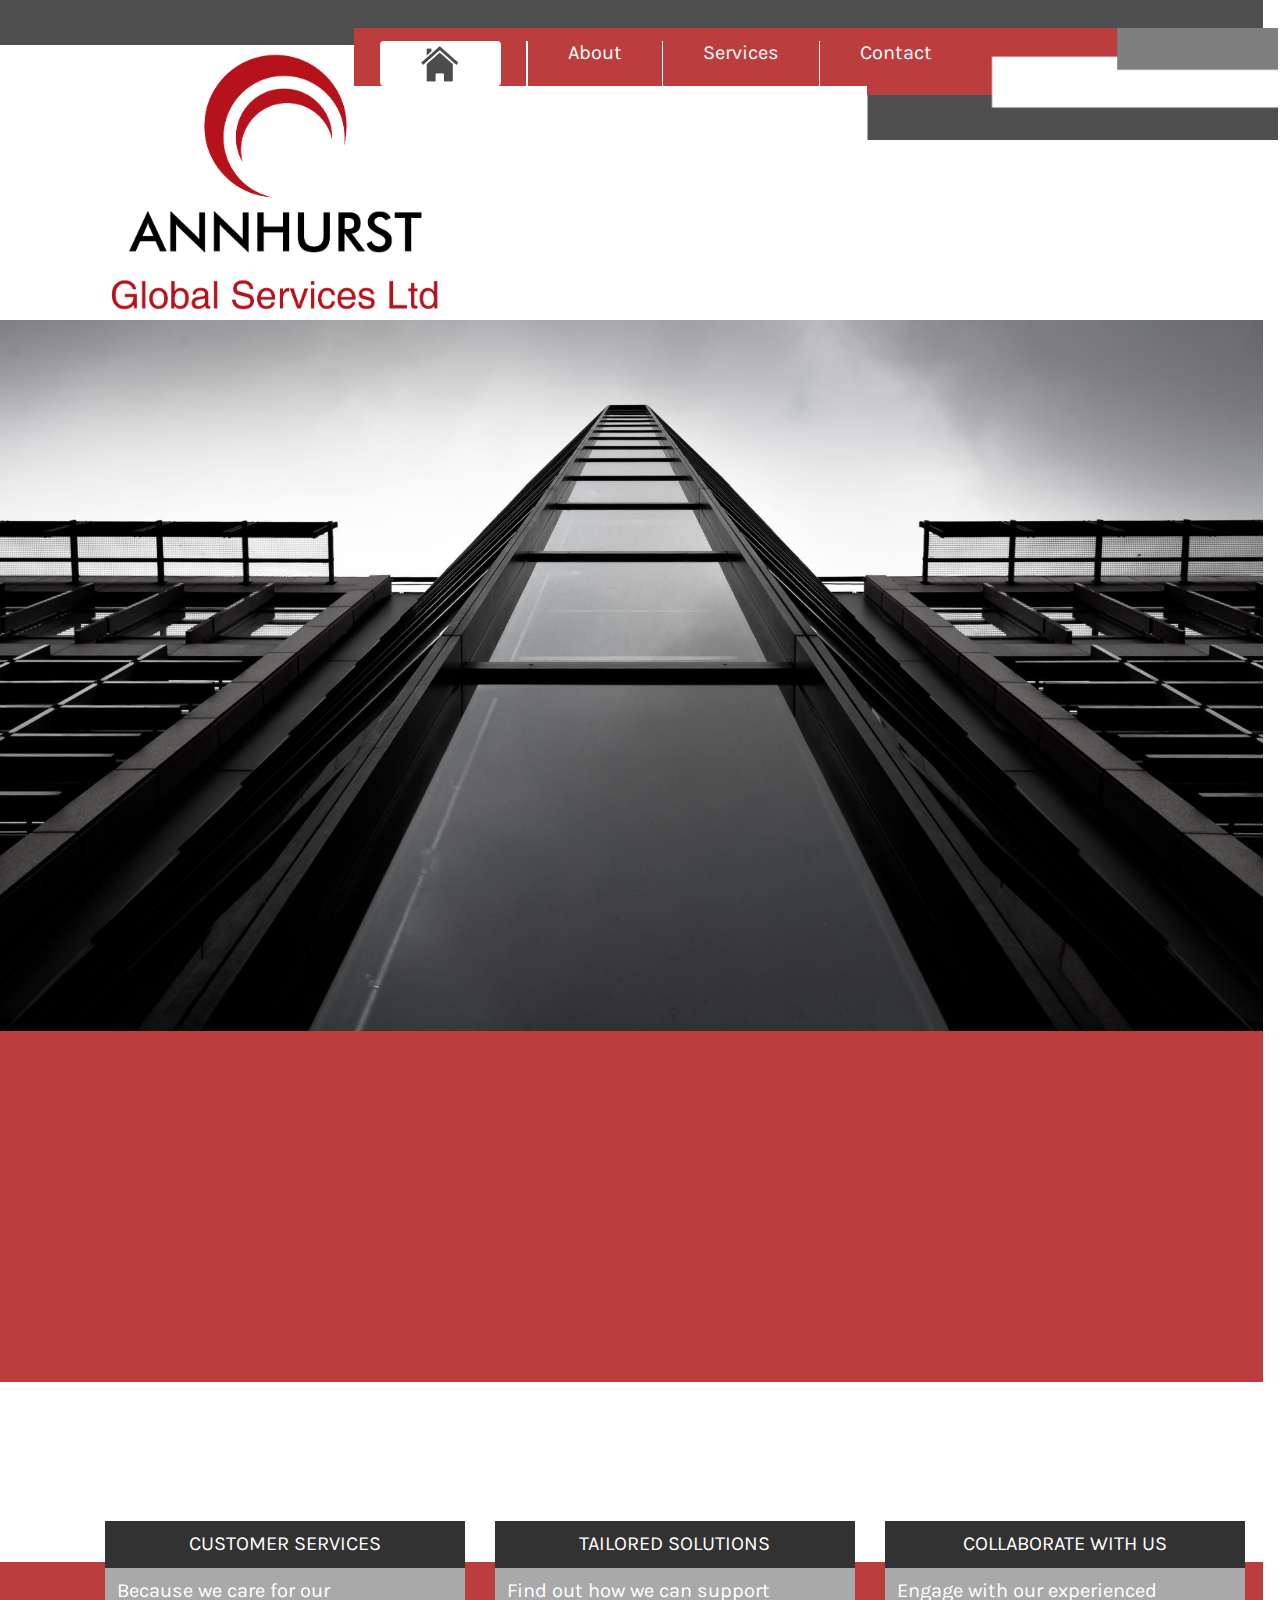
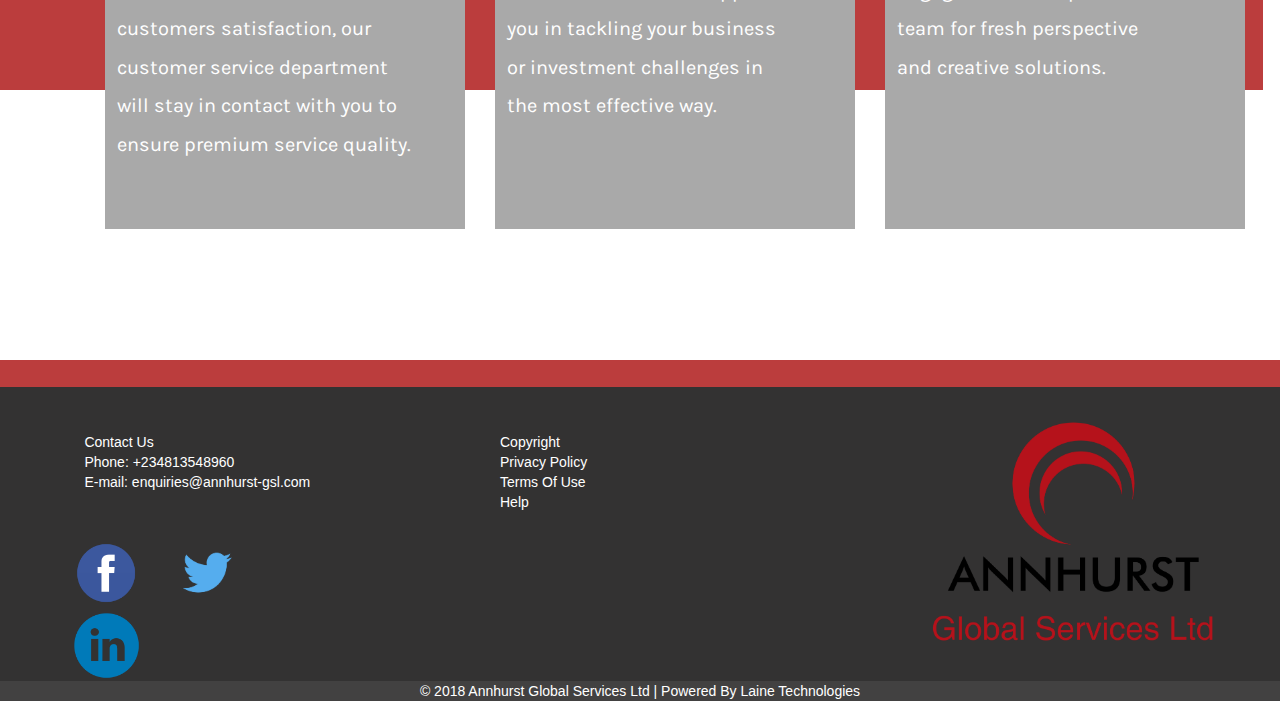
<file: Annhurst/index.html>
<!DOCTYPE html>
<html lang="en">
<head> 
    <meta charset="utf-8">
    <meta http-equiv="X-UA-Compatible" content="IE=edge">
    <meta name="viewport" content="width=device-width, initial-scale=1">
    <!-- The above 3 meta tags *must* come first in the head; any other head content must come *after* these tags -->
    <title>Annhurst</title>
    <link href="css/bootstrap.min.css" rel="stylesheet">
    <link rel="icon" href="img/favicon.png" />
    <link rel="stylesheet" href="css/index.css" media="(min-width:672px)">
	<link rel="stylesheet" href="css/indexmobile.css" media="(max-width:670px)">

    <link async href="https://maxcdn.bootstrapcdn.com/font-awesome/4.7.0/css/font-awesome.min.css" rel="stylesheet" integrity="sha384-wvfXpqpZZVQGK6TAh5PVlGOfQNHSoD2xbE+QkPxCAFlNEevoEH3Sl0sibVcOQVnN" crossorigin="anonymous">
    <link href="https://fonts.googleapis.com/css?family=Karla" rel="stylesheet">
</head>


<body>

    <div class = "topBox"></div>

    <nav class="navbar navbar-default slide-nav ">
          <div class="container-fluid">
            <!-- Brand and toggle get grouped for better mobile display -->
            <div class="navbar-header">
              <button type="button" class="navbar-toggle collapsed" data-toggle="collapse" data-target="#bs-example-navbar-collapse-1" aria-expanded="false">
                <span class="sr-only">Toggle navigation</span>
                <span class="icon-bar"></span>
                <span class="icon-bar"></span>
                <span class="icon-bar"></span>
              </button>
              <a class="navbar-brand" href="index.html">
                <img alt="Annhurst" src="img/logo.png"  class="topLogo" >
              </a>
            </div>

            <!-- Collect the nav links, forms, and other content for toggling -->
            <div class="collapse navbar-collapse" id="bs-example-navbar-collapse-1">
              <ul class="nav navbar-right nav-pills alterPills navbar-nav content-nav">
                <li class="active linkActive"><a href="index.html"><img src="img/houseIcon.png" alt="home icon" class="homeIconImg"></a></li>
                <li><div class = "nav-hr"></div></li>
                <li><a href="about.html">About </a></li>
                <li><div class = "nav-hr"></div></li>
                <li><a href="service.html">Services </a></li>
                <li><div class = "nav-hr"></div></li>
                <li><a href="contact.html">Contact </a></li>
            </ul> 
          </div><!-- /.navbar-collapse -->
          <img src="img/rec.png" class="recImg" alt="pic">
        </div><!-- /.container-fluid -->
     </nav>

     <div class="centerImg"><img src="img/homeImg.jpg" alt="home Image" class="homeImg"></div>

     <div class="backrowDiv"></div>

     <div class="rowDiv">
        <div class="container">
            <div class="row ">
                <div class="col-md-4 col-xs-12 EachRow">
                    <div class="darkHead">CUSTOMER SERVICES</div>
                    <div class="lightBody">
                        <p>Because we care for our</p>
                        <p>customers satisfaction, our</p>
                        <p>customer service department</p>
                        <p>will stay in contact with you to</p>
                        <p>ensure premium service quality.</p>
                    </div>
                </div>
                <div class="col-md-4 col-xs-12 EachRow">
                    <div class="darkHead">TAILORED SOLUTIONS</div>
                    <div class="lightBody">
                        <p>Find out how we can support</p>
                        <p>you in tackling your business</p>
                        <p>or investment challenges in</p>
                        <p>the most effective way.</p>
                    </div>
                </div>
                <div class="col-md-4 col-xs-12 EachRow">
                    <div class="darkHead">COLLABORATE WITH US</div>
                    <div class="lightBody">
                        <p>Engage with our experienced </p>
                        <p> team for fresh perspective </p>
                        <p>and creative solutions.</p>
                    </div>
                </div> 
            </div>
        </div>
     </div>


     <div class="Footer">
        <div class="smallFooter"></div>
        <div class="container"> 
            <div class="row">
                <div class="col-md-3 col-xs-6">
                    <ul class="listOfFooter linkFooter">
                    <li>Contact Us</li>
                    <li>Phone: +234813548960</li>
                    <li>E-mail: enquiries@annhurst-gsl.com </li>
                    </ul>
                    <div>
                    <!-- replace the # with the link to the social media pages --> 
                    <span><a href="#"><img src="img/facebook.png" alt="icon" class="footerIcon"></a></span>
                    <span><a href="#"><img src="img/twitter.png" alt="icon" class="footerIcon"></a></span>
                    <span><a href="#"><img src="img/linkedin.png" alt="icon" class="footerIcon"></a></span>
                    </div>
                </div>
                <div class="col-md-1">
                    
                </div>
                <div class="col-md-3 col-xs-6">
                    <ul class="listOfFooter ">
                    <li><a href="index.html">Copyright</a></li>
                    <li><a href="index.html">Privacy Policy</a></li>
                    <li><a href="index.html">Terms Of Use</a></li>
                    <li><a href="index.html">Help</a></li>
                    </ul> 
                </div>
                <div class="col-md-1">
                   
                </div>
                <div class="col-md-4 col-xs-12">
                     <img src="img/logo.png" alt="logo" class="footerLogo" >
                </div>
            </div>
        </div>
        <div class="copyRight"> &copy; 2018 Annhurst Global Services Ltd | Powered By Laine Technologies </div>
     </div>

   <!-- jQuery (necessary for Bootstrap's JavaScript plugins) -->
    <script src="https://ajax.googleapis.com/ajax/libs/jquery/1.12.4/jquery.min.js"></script>
    <!-- Include all compiled plugins (below), or include individual files as needed -->
    <script src="js/bootstrap.min.js"></script>

</body>
</html>
</file>
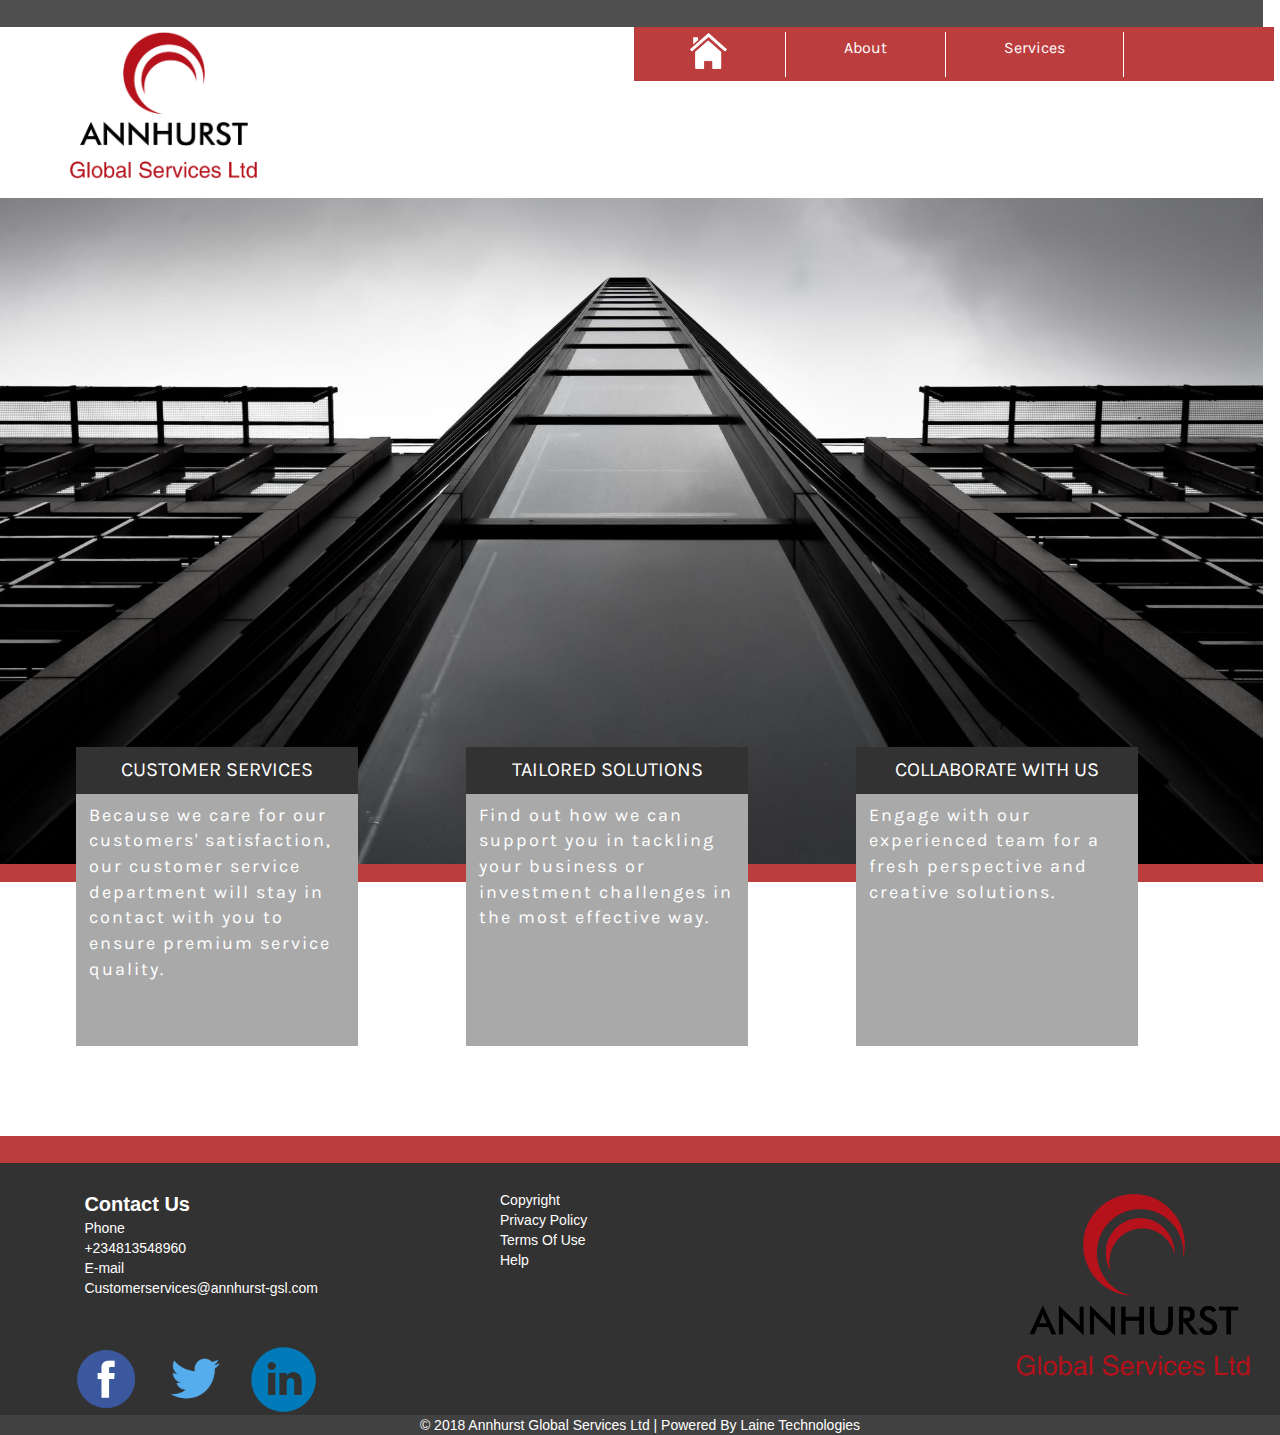
<file: Annhurst_another/index.html>
<!DOCTYPE html>
<html lang="en">
<head> 
    <meta charset="utf-8">
    <meta http-equiv="X-UA-Compatible" content="IE=edge">
    <meta name="viewport" content="width=device-width, initial-scale=1">
    <!-- The above 3 meta tags *must* come first in the head; any other head content must come *after* these tags -->
    <title>Annhurst</title>
    <link href="css/bootstrap.min.css" rel="stylesheet">
    <link rel="icon" href="img/favicon.png" />
    <link rel="stylesheet" href="css/index.css" media="(min-width:1201px)">
    <link rel="stylesheet" href="css/indexmed.css" media="(min-width:800px ) and ( max-width:1200px)">
	<link rel="stylesheet" href="css/indexmobile.css" media="(max-width:800px)">

    <link async href="https://maxcdn.bootstrapcdn.com/font-awesome/4.7.0/css/font-awesome.min.css" rel="stylesheet" integrity="sha384-wvfXpqpZZVQGK6TAh5PVlGOfQNHSoD2xbE+QkPxCAFlNEevoEH3Sl0sibVcOQVnN" crossorigin="anonymous">
    <link href="https://fonts.googleapis.com/css?family=Karla" rel="stylesheet">
</head>


<body>

    <div class = "topBox"></div>

    <nav class="navbar navbar-default slide-nav ">
          <div class="container-fluid">
            <!-- Brand and toggle get grouped for better mobile display -->
            <div class="navbar-header">
              <button type="button" class="navbar-toggle collapsed" data-toggle="collapse" data-target="#bs-example-navbar-collapse-1" aria-expanded="false">
                <span class="sr-only">Toggle navigation</span>
                <span class="icon-bar"></span>
                <span class="icon-bar"></span>
                <span class="icon-bar"></span>
              </button>
              <a class="navbar-brand" href="index.html">
                <img alt="Annhurst" src="img/logo.png"  class="topLogo" >
              </a>
            </div>

            <!-- Collect the nav links, forms, and other content for toggling -->
            <div class="collapse navbar-collapse" id="bs-example-navbar-collapse-1">
              <ul class="nav navbar-right nav-pills alterPills navbar-nav content-nav">
                <li><a href="index.html"><img src="img/houseIcon.png" alt="home icon" class="homeIconImg"></a></li>
                <li><div class = "nav-hr"></div></li>
                <li><a href="about.html">About </a></li>
                <li><div class = "nav-hr"></div></li>
                <li><a href="service.html">Services </a></li>
                <li><div class = "nav-hr"></div></li>
                <li><a href="contact.html">Contact </a></li>
            </ul> 
          </div><!-- /.navbar-collapse -->
         
        </div><!-- /.container-fluid -->
     </nav>

     <div class="centerImg"><img src="img/homeImg.jpg" alt="home Image" class="homeImg"></div>


     <div class="rowDiv">
        <div class="container">
            <div class="row ">
                <div class="col-md-4 col-xs-12 EachRow">
                    <div class="darkHead">CUSTOMER SERVICES</div>
                    <div class="lightBody">
                        <span class="lighText">Because we care for our customers' satisfaction, our customer service department will stay in contact with you to ensure premium service quality.</span>
                    </div>
                </div>
                <div class="col-md-4 col-xs-12 EachRow">
                    <div class="darkHead">TAILORED SOLUTIONS</div>
                    <div class="lightBody">
                        <span class="lighText">Find out how we can support you in tackling your business or investment challenges in the most effective way.</span>
                    </div>
                </div>
                <div class="col-md-4 col-xs-12 EachRow">
                    <div class="darkHead">COLLABORATE WITH US</div>
                    <div class="lightBody">
                        <span class="lighText">Engage with our experienced team for a fresh perspective and creative solutions.</span>
                    </div>
                </div> 
            </div>
        </div>
     </div>


     <div class="Footer">
        <div class="smallFooter"></div>
        <div class="container"> 
            <div class="row">
                <div class="col-md-3 col-xs-6">
                    <ul class="listOfFooter linkFooter">
                    <a href="contact.html"><li class="bigContact">Contact Us</li></a>
                    <li>Phone </li> 
                    <li> +234813548960</li>
                    <li>E-mail</li>
                    <li>Customerservices@annhurst-gsl.com </li>
                    </ul>
                    <div>
                    <!-- replace the # with the link to the social media pages --> 
                    <span><a href="#"><img src="img/facebook.png" alt="icon" class="footerIcon"></a></span>
                    <span><a href="#"><img src="img/twitter.png" alt="icon" class="footerIcon"></a></span>
                    <span><a href="#"><img src="img/linkedin.png" alt="icon" class="footerIcon"></a></span>
                    </div>
                </div>
                <div class="col-md-1">
                    
                </div>
                <div class="col-md-3 col-xs-6">
                    <ul class="listOfFooter ">
                    <li><a href="index.html">Copyright</a></li>
                    <li><a href="index.html">Privacy Policy</a></li>
                    <li><a href="index.html">Terms Of Use</a></li>
                    <li><a href="index.html">Help</a></li>
                    </ul> 
                </div>
                <div class="col-md-2">
                   
                </div>
                <div class="col-md-3 col-xs-12">
                     <img src="img/logo.png" alt="logo" class="footerLogo" >
                </div>
            </div>
        </div>
        <div class="copyRight"> &copy; 2018 Annhurst Global Services Ltd | Powered By Laine Technologies </div>
     </div>

   <!-- jQuery (necessary for Bootstrap's JavaScript plugins) -->
    <script src="https://ajax.googleapis.com/ajax/libs/jquery/1.12.4/jquery.min.js"></script>
    <!-- Include all compiled plugins (below), or include individual files as needed -->
    <script src="js/bootstrap.min.js"></script>

</body>
</html>
</file>
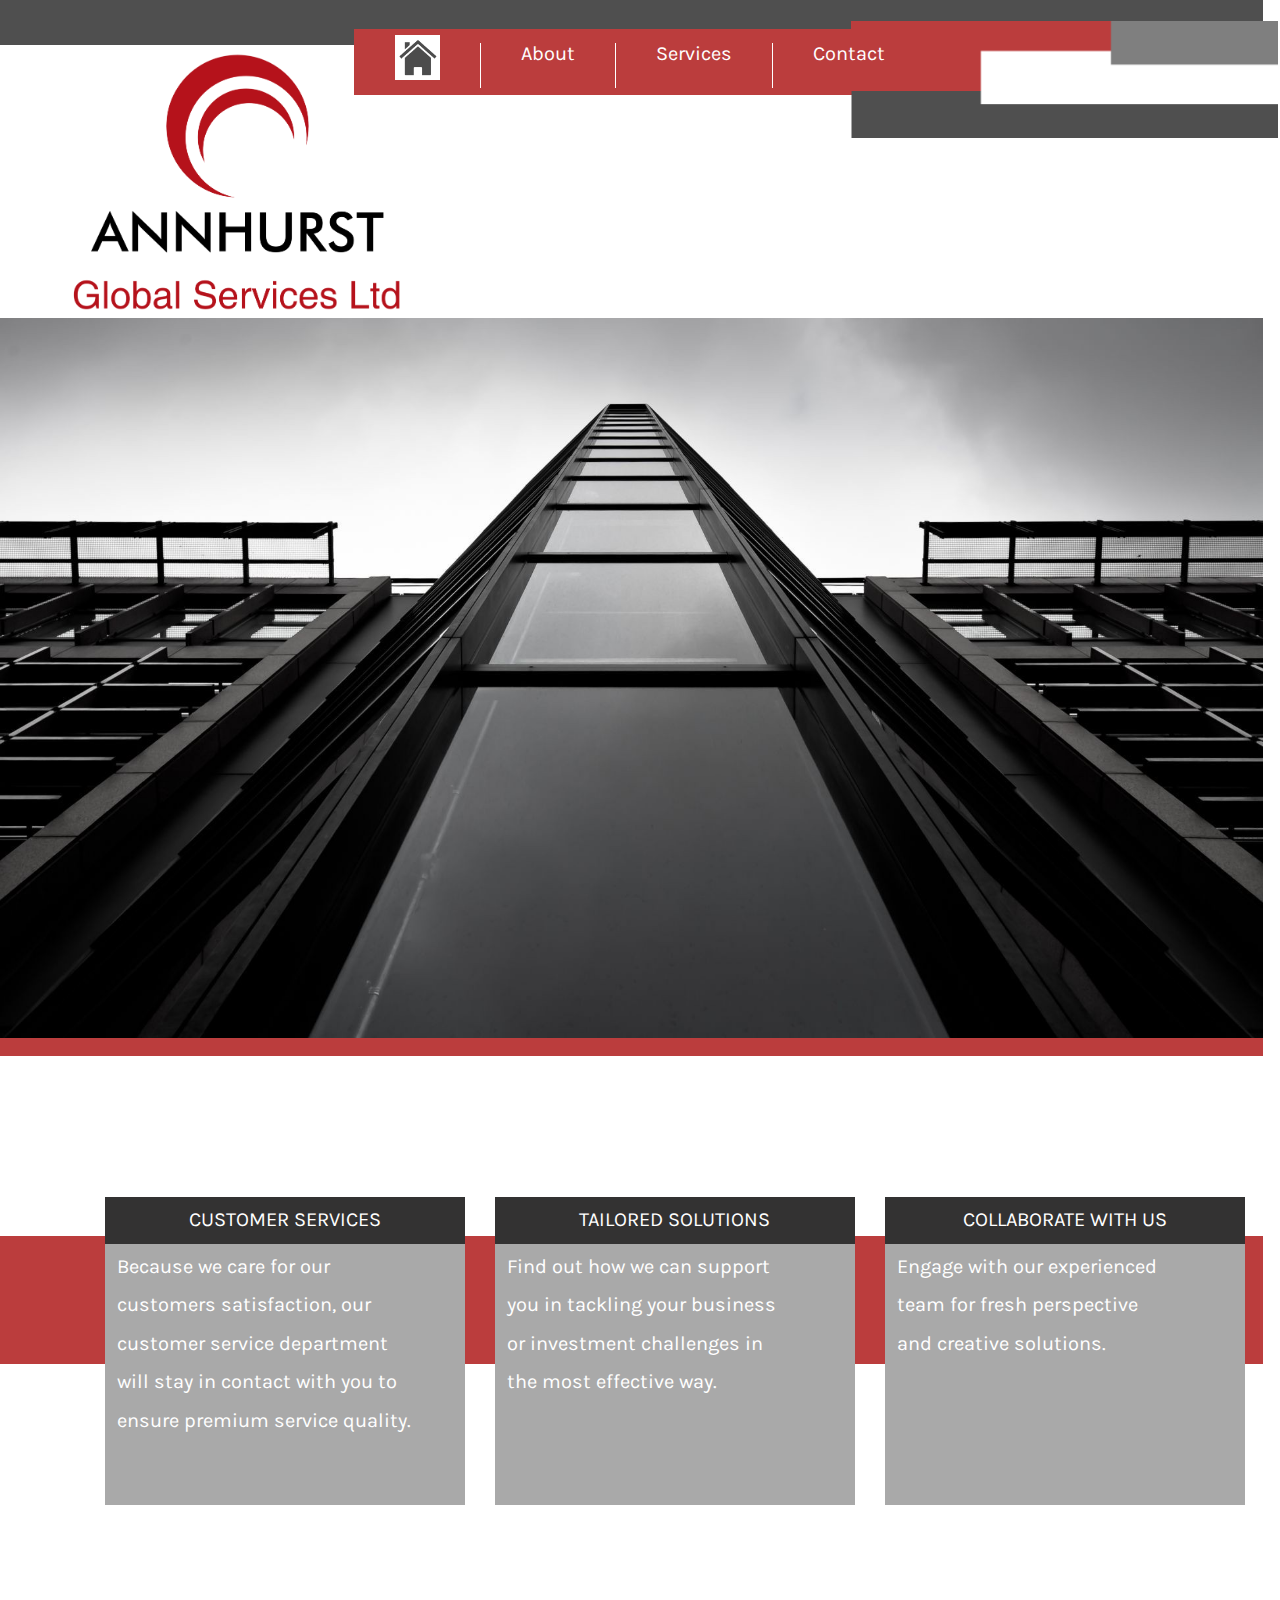
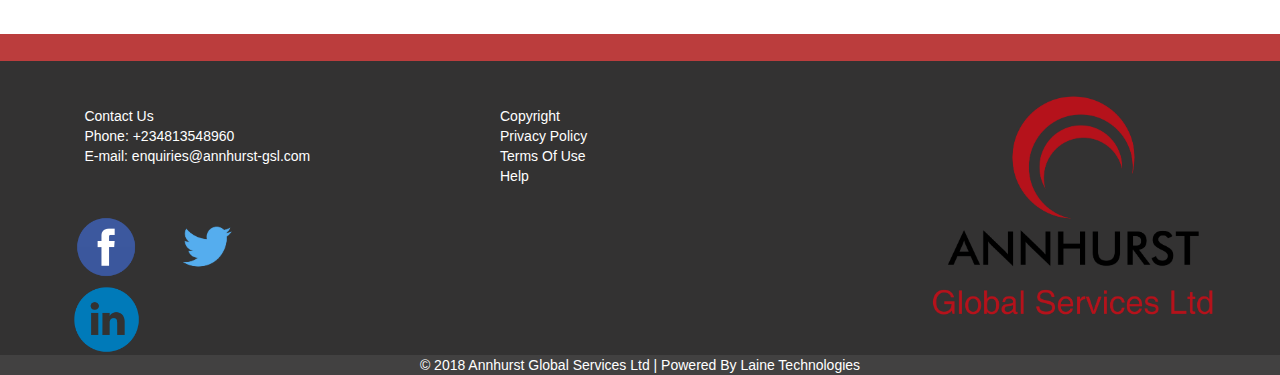
<file: Annhurst_main/index.html>
<!DOCTYPE html>
<html lang="en">
<head> 
    <meta charset="utf-8">
    <meta http-equiv="X-UA-Compatible" content="IE=edge">
    <meta name="viewport" content="width=device-width, initial-scale=1">
    <!-- The above 3 meta tags *must* come first in the head; any other head content must come *after* these tags -->
    <title>Annhurst</title>
    <link href="css/bootstrap.min.css" rel="stylesheet">
    <link rel="icon" href="img/favicon.png" />
    <link rel="stylesheet" href="css/index.css" media="(min-width:1201px)">
    <link rel="stylesheet" href="css/indexmed.css" media="(min-width:800px ) and ( max-width:1200px)">
	<link rel="stylesheet" href="css/indexmobile.css" media="(max-width:800px)">

    <link async href="https://maxcdn.bootstrapcdn.com/font-awesome/4.7.0/css/font-awesome.min.css" rel="stylesheet" integrity="sha384-wvfXpqpZZVQGK6TAh5PVlGOfQNHSoD2xbE+QkPxCAFlNEevoEH3Sl0sibVcOQVnN" crossorigin="anonymous">
    <link href="https://fonts.googleapis.com/css?family=Karla" rel="stylesheet">
</head>


<body>

    <div class = "topBox"></div>

    <nav class="navbar navbar-default slide-nav ">
          <div class="container-fluid">
            <!-- Brand and toggle get grouped for better mobile display -->
            <div class="navbar-header">
              <button type="button" class="navbar-toggle collapsed" data-toggle="collapse" data-target="#bs-example-navbar-collapse-1" aria-expanded="false">
                <span class="sr-only">Toggle navigation</span>
                <span class="icon-bar"></span>
                <span class="icon-bar"></span>
                <span class="icon-bar"></span>
              </button>
              <a class="navbar-brand" href="index.html">
                <img alt="Annhurst" src="img/logo.png"  class="topLogo" >
              </a>
            </div>

            <!-- Collect the nav links, forms, and other content for toggling -->
            <div class="collapse navbar-collapse" id="bs-example-navbar-collapse-1">
              <ul class="nav navbar-right nav-pills alterPills navbar-nav content-nav">
                <li><a href="index.html"><img src="img/houseIcon.png" alt="home icon" class="homeIconImg"></a></li>
                <li><div class = "nav-hr"></div></li>
                <li><a href="about.html">About </a></li>
                <li><div class = "nav-hr"></div></li>
                <li><a href="service.html">Services </a></li>
                <li><div class = "nav-hr"></div></li>
                <li><a href="contact.html">Contact </a></li>
            </ul> 
          </div><!-- /.navbar-collapse -->
          <img src="img/rec.png" class="recImg" alt="pic">
        </div><!-- /.container-fluid -->
     </nav>

     <div class="centerImg"><img src="img/homeImg.jpg" alt="home Image" class="homeImg"></div>

     <div class="backrowDiv"></div>

     <div class="rowDiv">
        <div class="container">
            <div class="row ">
                <div class="col-md-4 col-xs-12 EachRow">
                    <div class="darkHead">CUSTOMER SERVICES</div>
                    <div class="lightBody">
                        <p>Because we care for our</p>
                        <p>customers satisfaction, our</p>
                        <p>customer service department</p>
                        <p>will stay in contact with you to</p>
                        <p>ensure premium service quality.</p>
                    </div>
                </div>
                <div class="col-md-4 col-xs-12 EachRow">
                    <div class="darkHead">TAILORED SOLUTIONS</div>
                    <div class="lightBody">
                        <p>Find out how we can support</p>
                        <p>you in tackling your business</p>
                        <p>or investment challenges in</p>
                        <p>the most effective way.</p>
                    </div>
                </div>
                <div class="col-md-4 col-xs-12 EachRow">
                    <div class="darkHead">COLLABORATE WITH US</div>
                    <div class="lightBody">
                        <p>Engage with our experienced </p>
                        <p> team for fresh perspective </p>
                        <p>and creative solutions.</p>
                    </div>
                </div> 
            </div>
        </div>
     </div>


     <div class="Footer">
        <div class="smallFooter"></div>
        <div class="container"> 
            <div class="row">
                <div class="col-md-3 col-xs-6">
                    <ul class="listOfFooter linkFooter">
                    <li>Contact Us</li>
                    <li>Phone: +234813548960</li>
                    <li>E-mail: enquiries@annhurst-gsl.com </li>
                    </ul>
                    <div>
                    <!-- replace the # with the link to the social media pages --> 
                    <span><a href="#"><img src="img/facebook.png" alt="icon" class="footerIcon"></a></span>
                    <span><a href="#"><img src="img/twitter.png" alt="icon" class="footerIcon"></a></span>
                    <span><a href="#"><img src="img/linkedin.png" alt="icon" class="footerIcon"></a></span>
                    </div>
                </div>
                <div class="col-md-1">
                    
                </div>
                <div class="col-md-3 col-xs-6">
                    <ul class="listOfFooter ">
                    <li><a href="index.html">Copyright</a></li>
                    <li><a href="index.html">Privacy Policy</a></li>
                    <li><a href="index.html">Terms Of Use</a></li>
                    <li><a href="index.html">Help</a></li>
                    </ul> 
                </div>
                <div class="col-md-1">
                   
                </div>
                <div class="col-md-4 col-xs-12">
                     <img src="img/logo.png" alt="logo" class="footerLogo" >
                </div>
            </div>
        </div>
        <div class="copyRight"> &copy; 2018 Annhurst Global Services Ltd | Powered By Laine Technologies </div>
     </div>

   <!-- jQuery (necessary for Bootstrap's JavaScript plugins) -->
    <script src="https://ajax.googleapis.com/ajax/libs/jquery/1.12.4/jquery.min.js"></script>
    <!-- Include all compiled plugins (below), or include individual files as needed -->
    <script src="js/bootstrap.min.js"></script>

</body>
</html>
</file>
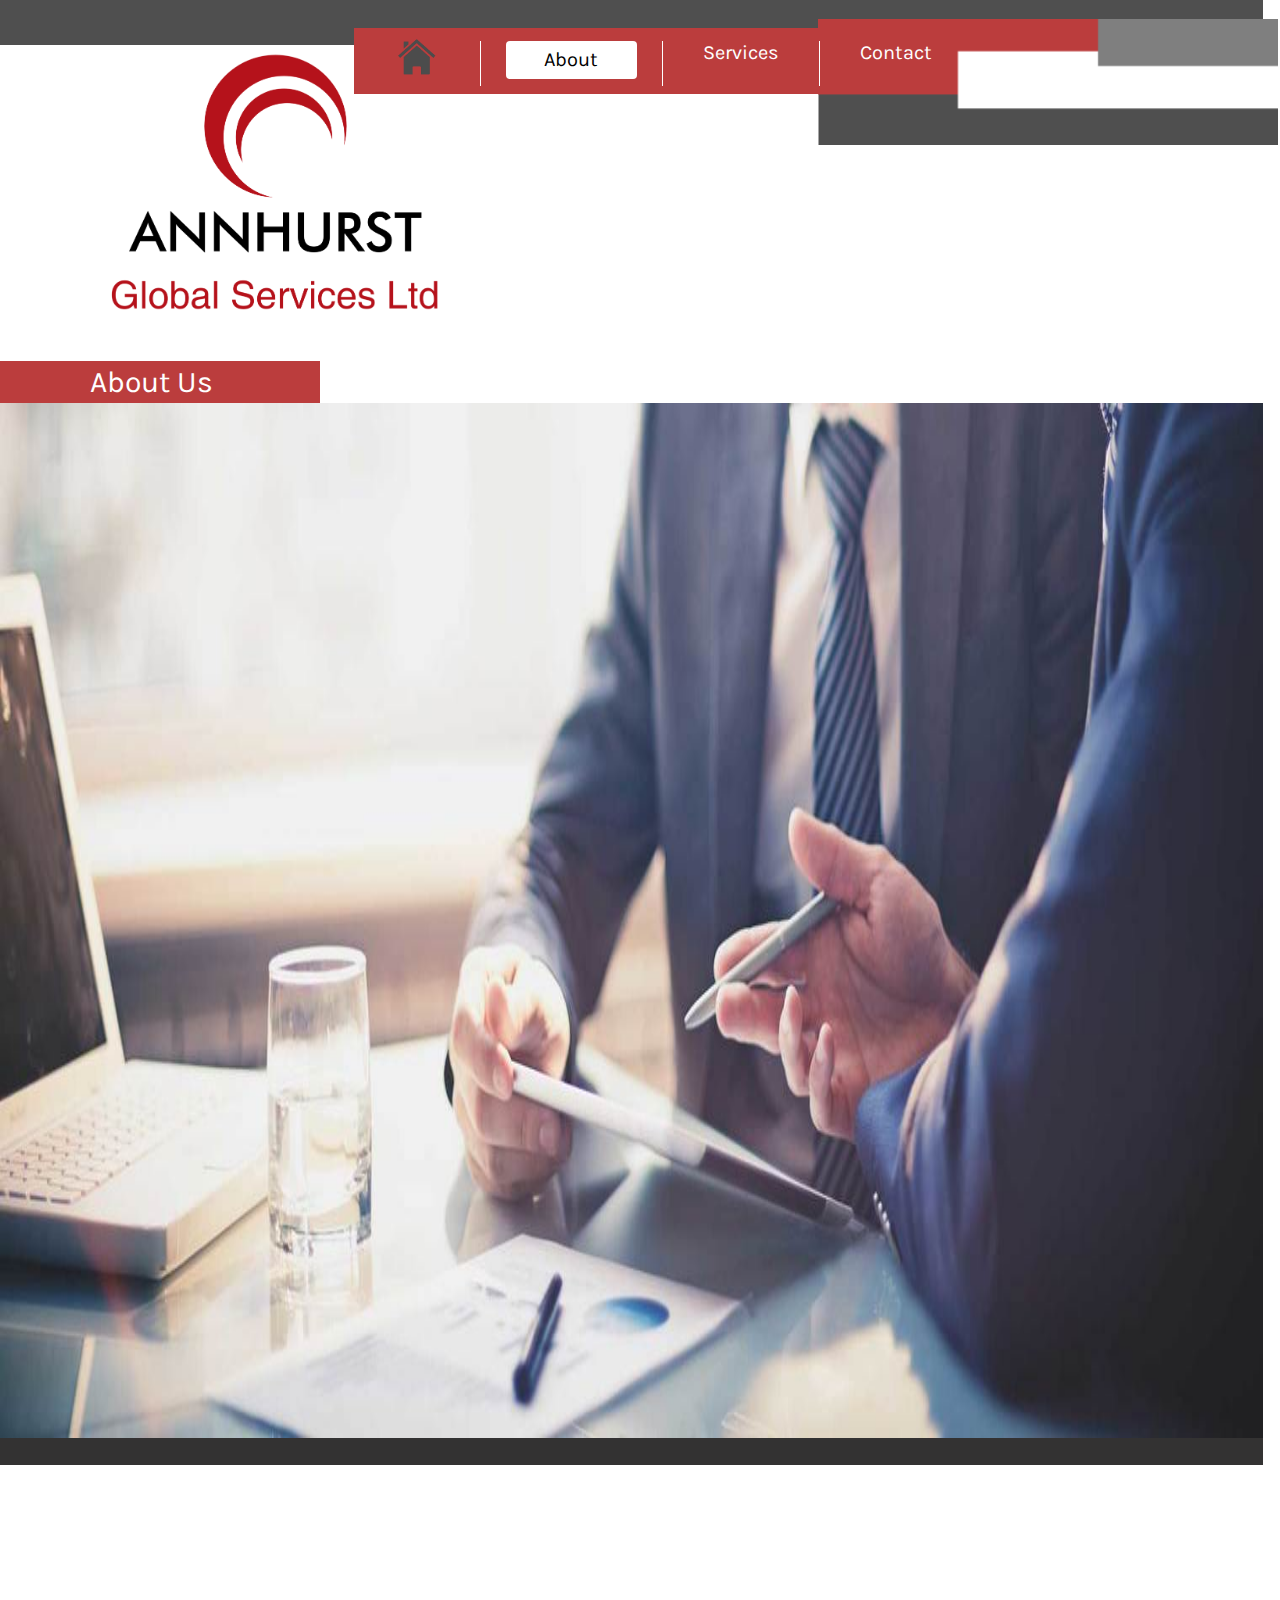
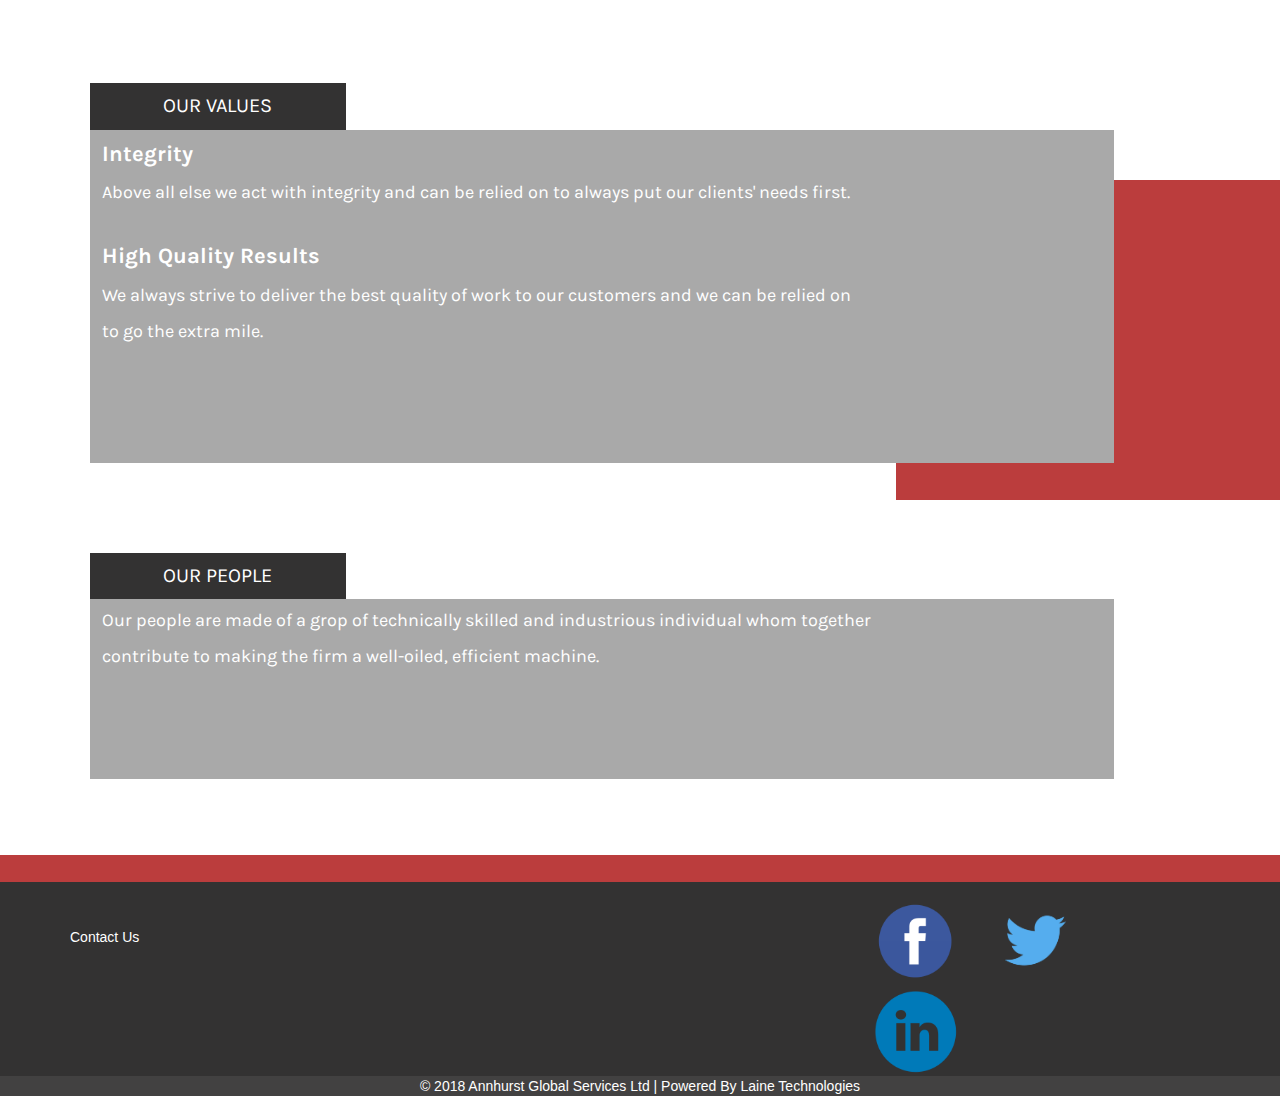
<file: Annhurst/about.html>
<!DOCTYPE html>
<html lang="en">
<head>
    <meta charset="utf-8">
    <meta http-equiv="X-UA-Compatible" content="IE=edge">
    <meta name="viewport" content="width=device-width, initial-scale=1">
    <!-- The above 3 meta tags *must* come first in the head; any other head content must come *after* these tags -->
    <title>Annhurst</title>
    <link href="css/bootstrap.min.css" rel="stylesheet">
    <link rel="icon" href="img/favicon.png" />
    <link rel="stylesheet" href="css/about.css" media="(min-width:672px)">
  	<link rel="stylesheet" href="css/aboutmobile.css" media="(max-width:670px)">

    <link async href="https://maxcdn.bootstrapcdn.com/font-awesome/4.7.0/css/font-awesome.min.css" rel="stylesheet" integrity="sha384-wvfXpqpZZVQGK6TAh5PVlGOfQNHSoD2xbE+QkPxCAFlNEevoEH3Sl0sibVcOQVnN" crossorigin="anonymous">
    <link href="https://fonts.googleapis.com/css?family=Karla" rel="stylesheet">
</head>

 
<body>

    <div class = "topBox"></div>

    <nav class="navbar navbar-default slide-nav ">
          <div class="container-fluid">
            <!-- Brand and toggle get grouped for better mobile display -->
            <div class="navbar-header">
              <button type="button" class="navbar-toggle collapsed" data-toggle="collapse" data-target="#bs-example-navbar-collapse-1" aria-expanded="false">
                <span class="sr-only">Toggle navigation</span>
                <span class="icon-bar"></span> 
                <span class="icon-bar"></span>
                <span class="icon-bar"></span>
              </button>
              <a class="navbar-brand" href="index.html">
                <img alt="Annhurst" src="img/logo.png"  class="topLogo" >
              </a>
            </div>

            <!-- Collect the nav links, forms, and other content for toggling -->
            <div class="collapse navbar-collapse" id="bs-example-navbar-collapse-1">
              <ul class="nav navbar-right nav-pills alterPills navbar-nav content-nav">
                <li><a href="index.html"><img src="img/houseIcon.png" alt="home icon" class="homeIconImg"></a></li>
                <li><div class = "nav-hr"></div></li>
                <li class="active linkActive"><a href="about.html">About </a></li>
                <li><div class = "nav-hr"></div></li>
                <li><a href="service.html">Services </a></li>
                <li><div class = "nav-hr"></div></li>
                <li><a href="contact.html">Contact </a></li>
            </ul> 
          </div><!-- /.navbar-collapse -->
          <img src="img/rec.png" class="recImg" alt="pic">
        </div><!-- /.container-fluid -->
     </nav>

     <div class="abtDiv">About Us</div>

     <div class="centerImg"><img src="img/abtImg.jpg" alt="About Image" class="abtImg"></div>

     <div class="backrowDiv"></div>

     <div class="rowDiv">
         <div class="row1">
            <div class="darkHead">OUR VALUES</div>
            <div class="lightBody">
                <p class="biggerFont"><b>Integrity</b></p>
                <p>Above all else we act with integrity and can be relied on to always put our clients' needs first.</p><br>
                <p class="biggerFont"><b>High Quality Results</b></p>
                <p>We always strive to deliver the best quality of work to our customers  and we can be relied on</p>
                <p>to go the extra mile.</p>
            </div>
        </div>
        <div class="row2">
            <div class="darkHead">OUR PEOPLE</div>
            <div class="lightBody2">
                <p>Our people are made of a grop of technically skilled and industrious individual whom together</p>
                <p>contribute to making the firm a well-oiled, efficient machine.</p>
            </div>
        </div>
    </div>

    

     <div class="Footer">
        <div class="smallFooter"></div>
        <div class="container">
            <div class="row">
                <div class="col-md-6 col-xs-6 listOfFooter">
                    Contact Us
                </div>
                <div class="col-md-6 col-xs-6 IconDiv">
                <!-- replace the # with the link to the social media pages --> 
                    <span><a href="#"><img src="img/facebook.png" alt="icon" class="footerIcon"></a></span>
                    <span><a href="#"><img src="img/twitter.png" alt="icon" class="footerIcon"></a></span>
                    <span><a href="#"><img src="img/linkedin.png" alt="icon" class="footerIcon"></a></span> 
                </div>
            </div>
        </div>
        <div class="copyRight"> &copy; 2018 Annhurst Global Services Ltd | Powered By Laine Technologies </div>
     </div>
   



   <!-- jQuery (necessary for Bootstrap's JavaScript plugins) -->
    <script src="https://ajax.googleapis.com/ajax/libs/jquery/1.12.4/jquery.min.js"></script>
    <!-- Include all compiled plugins (below), or include individual files as needed -->
    <script src="js/bootstrap.min.js"></script>

</body>
</html>
</file>
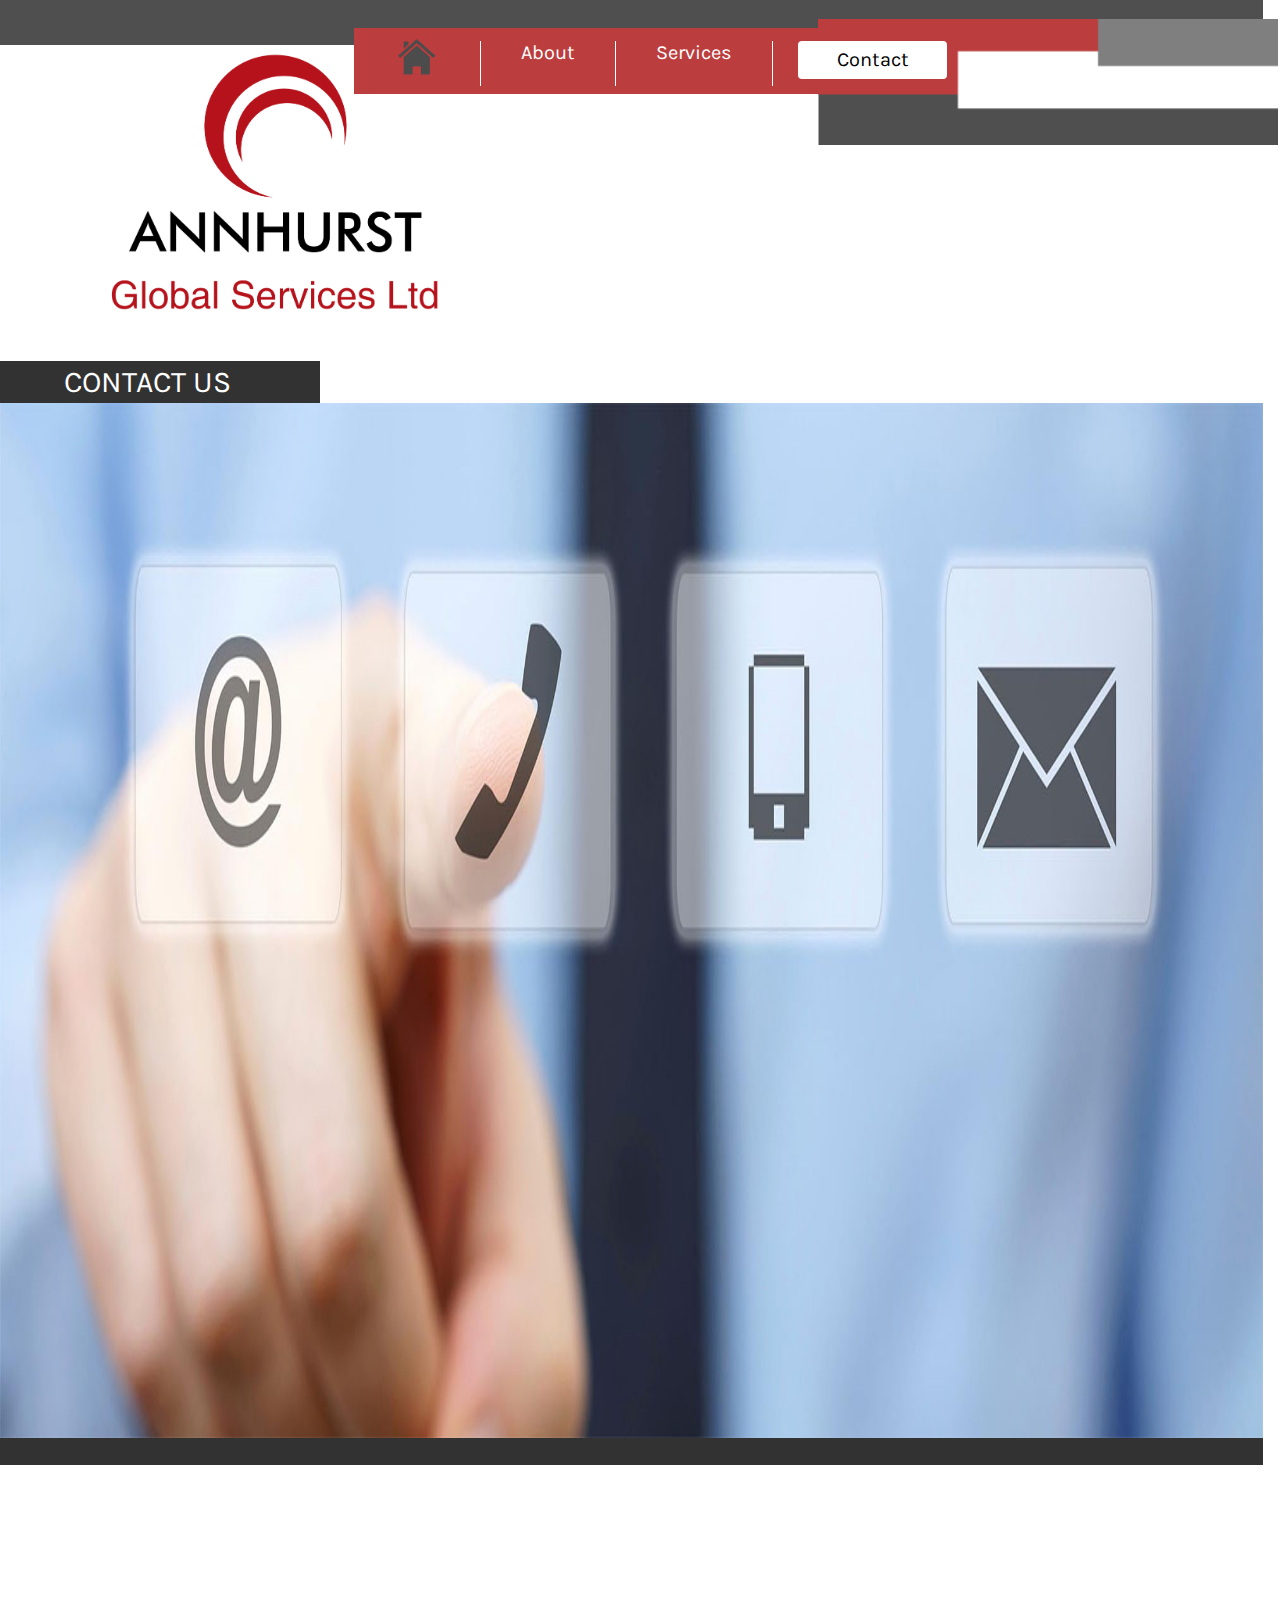
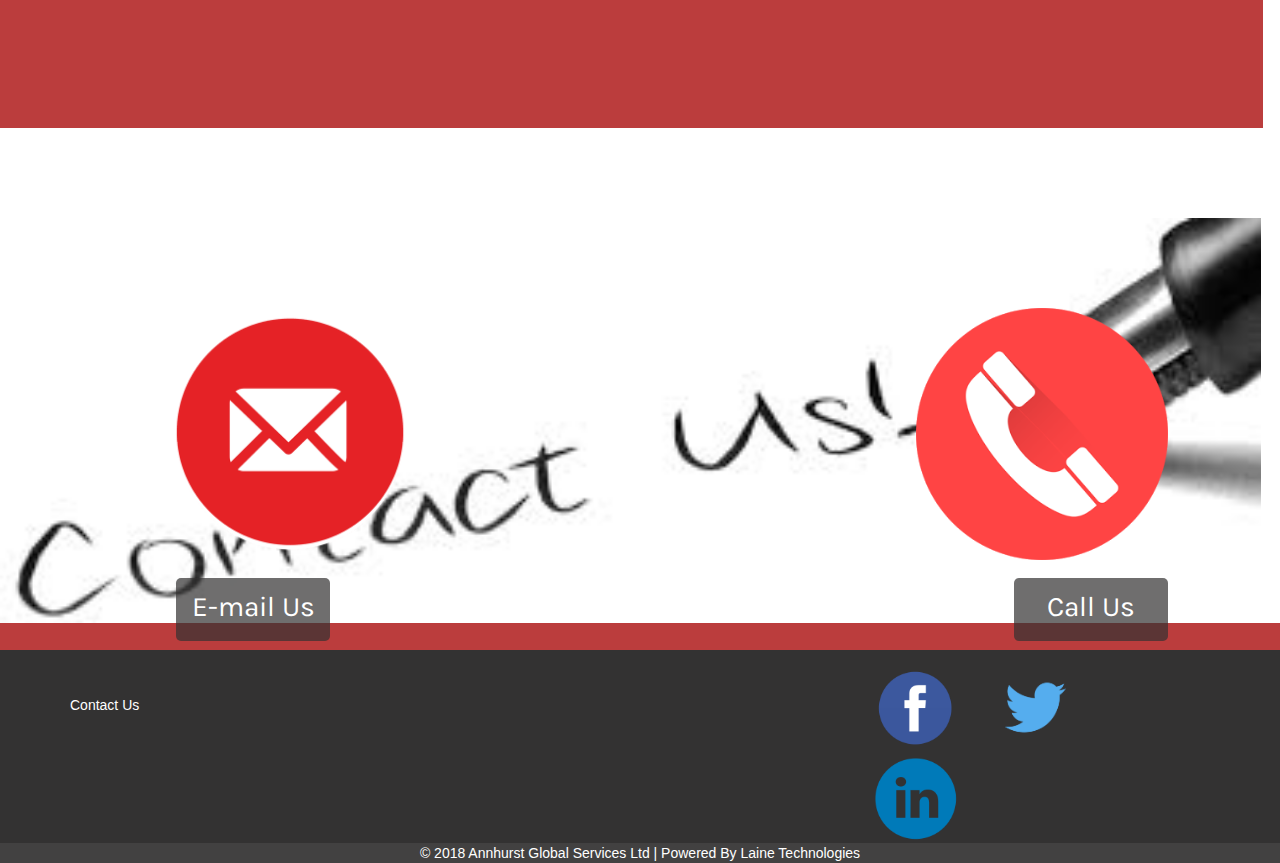
<file: Annhurst/contact.html>
<!DOCTYPE html>
<html lang="en">
<head>
    <meta charset="utf-8">
    <meta http-equiv="X-UA-Compatible" content="IE=edge">
    <meta name="viewport" content="width=device-width, initial-scale=1">
    <!-- The above 3 meta tags *must* come first in the head; any other head content must come *after* these tags -->
    <title>Annhurst</title>
    <link href="css/bootstrap.min.css" rel="stylesheet">
     <link rel="icon" href="img/favicon.png" />
    <link rel="stylesheet" href="css/contact.css" media="(min-width:672px)">
	<link rel="stylesheet" href="css/contactmobile.css" media="(max-width:670px)">

    <link async href="https://maxcdn.bootstrapcdn.com/font-awesome/4.7.0/css/font-awesome.min.css" rel="stylesheet" integrity="sha384-wvfXpqpZZVQGK6TAh5PVlGOfQNHSoD2xbE+QkPxCAFlNEevoEH3Sl0sibVcOQVnN" crossorigin="anonymous">
    <link href="https://fonts.googleapis.com/css?family=Karla" rel="stylesheet">
</head>


<body>

    <div class = "topBox"></div>
 
    <nav class="navbar navbar-default slide-nav ">
          <div class="container-fluid">
            <!-- Brand and toggle get grouped for better mobile display -->
            <div class="navbar-header">
              <button type="button" class="navbar-toggle collapsed" data-toggle="collapse" data-target="#bs-example-navbar-collapse-1" aria-expanded="false">
                <span class="sr-only">Toggle navigation</span>
                <span class="icon-bar"></span>
                <span class="icon-bar"></span>
                <span class="icon-bar"></span>
              </button>
              <a class="navbar-brand" href="index.html">
                <img alt="Annhurst" src="img/logo.png"  class="topLogo" >
              </a>
            </div>

            <!-- Collect the nav links, forms, and other content for toggling -->
            <div class="collapse navbar-collapse" id="bs-example-navbar-collapse-1">
              <ul class="nav navbar-right nav-pills alterPills navbar-nav content-nav">
                <li><a href="index.html"><img src="img/houseIcon.png" alt="home icon" class="homeIconImg"></a></li>
                <li><div class = "nav-hr"></div></li>
                <li><a href="about.html">About </a></li>
                <li><div class = "nav-hr"></div></li>
                <li><a href="service.html">Services </a></li>
                <li><div class = "nav-hr"></div></li>
                <li class="active linkActive"><a href="contact.html">Contact </a></li>
            </ul> 
          </div><!-- /.navbar-collapse -->
          <img src="img/rec.png" class="recImg" alt="pic">
        </div><!-- /.container-fluid -->
     </nav>

     <div class="contactDiv">CONTACT US</div>

     <div class="centerImg"><img src="img/contactImg.jpg" alt="contact Image" class="conImg"></div>

     <div class="backrowDiv"></div>

     <div class="imgHolder">
         <img src="img/contact.jpg" class="contactImg" alt="contact">
     </div>

     <div class="rowDiv">
         <div class="container">
             <div class="row">
                 <div class="col-md-1 ">
                 </div>
                 <div class="col-md-4  col-xs-6">
                     <img src="img/email logo.png" alt="email" class="rowimg1">
                     <div class="textOn1" title="enquiries@annhurst-gsl.com ">E-mail Us</div>
                 </div>
                 <div class="col-md-3 ">
                     
                 </div>
                 <div class="col-md-4 col-xs-6">
                     <img src="img/phone logo.png" alt="email" class="rowimg2">
                     <div class="textOn2" title="+234813548960">Call Us</div>
                 </div>
             </div>
         </div>
     </div>

     <div class="Footer">
        <div class="smallFooter"></div>
        <div class="container">
            <div class="row">
                <div class="col-md-6 col-xs-6 listOfFooter">
                    Contact Us
                </div>
                <div class="col-md-6 col-xs-6 IconDiv">
                <!-- replace the # with the link to the social media pages --> 
                    <span><a href="#"><img src="img/facebook.png" alt="icon" class="footerIcon"></a></span>
                    <span><a href="#"><img src="img/twitter.png" alt="icon" class="footerIcon"></a></span>
                    <span><a href="#"><img src="img/linkedin.png" alt="icon" class="footerIcon"></a></span> 
                </div>
            </div>
        </div>
        <div class="copyRight"> &copy; 2018 Annhurst Global Services Ltd | Powered By Laine Technologies </div>
     </div>
   



   <!-- jQuery (necessary for Bootstrap's JavaScript plugins) -->
    <script src="https://ajax.googleapis.com/ajax/libs/jquery/1.12.4/jquery.min.js"></script>
    <!-- Include all compiled plugins (below), or include individual files as needed -->
    <script src="js/bootstrap.min.js"></script>

</body>
</html>
</file>
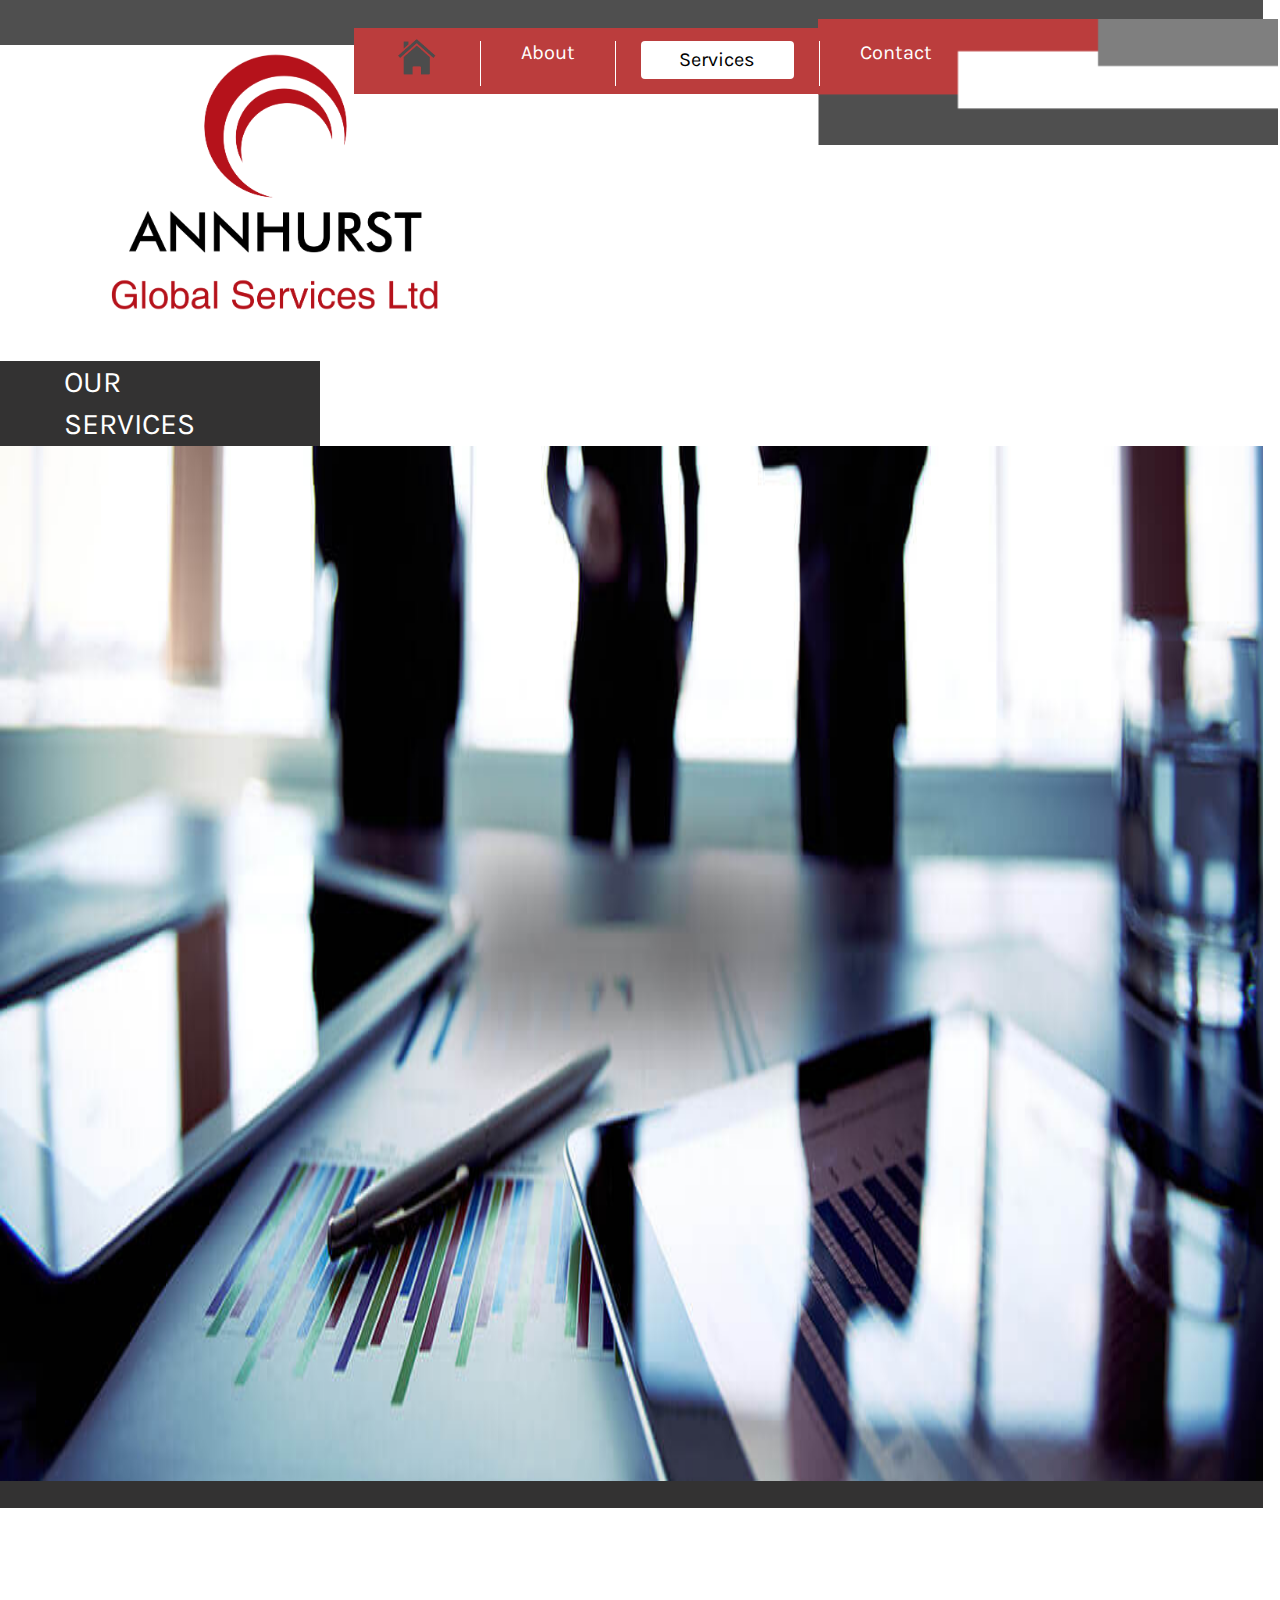
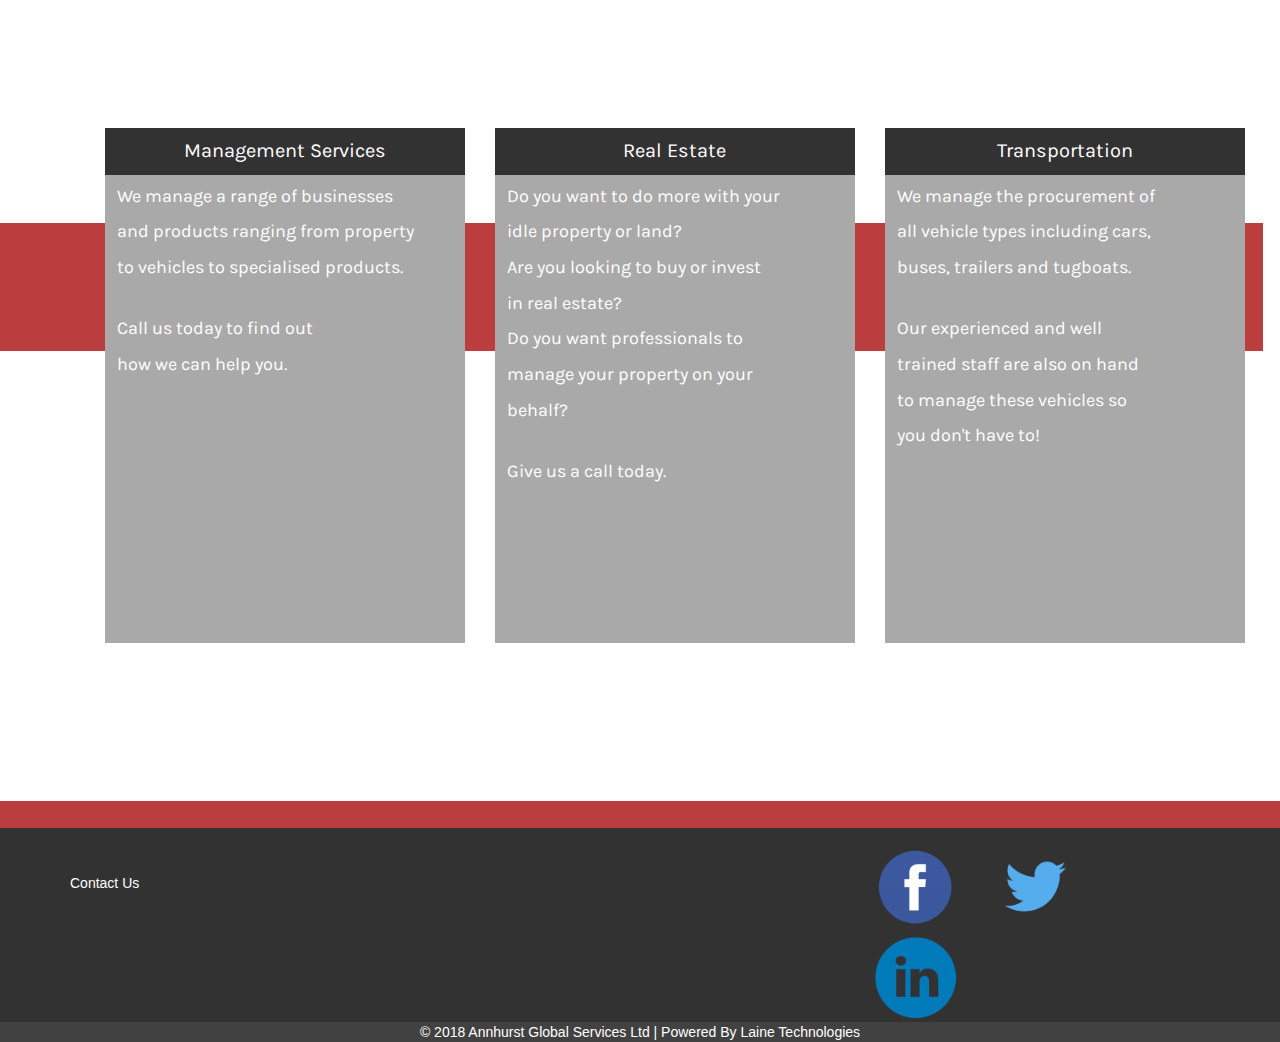
<file: Annhurst/service.html>
<!DOCTYPE html>
<html lang="en">
<head>
    <meta charset="utf-8">
    <meta http-equiv="X-UA-Compatible" content="IE=edge">
    <meta name="viewport" content="width=device-width, initial-scale=1">
    <!-- The above 3 meta tags *must* come first in the head; any other head content must come *after* these tags -->
    <title>Annhurst</title>
    <link href="css/bootstrap.min.css" rel="stylesheet">
    <link rel="icon" href="img/favicon.png" />
    <link rel="stylesheet" href="css/service.css" media="(min-width:672px)">
	<link rel="stylesheet" href="css/servicemobile.css" media="(max-width:670px)"> 

    <link async href="https://maxcdn.bootstrapcdn.com/font-awesome/4.7.0/css/font-awesome.min.css" rel="stylesheet" integrity="sha384-wvfXpqpZZVQGK6TAh5PVlGOfQNHSoD2xbE+QkPxCAFlNEevoEH3Sl0sibVcOQVnN" crossorigin="anonymous">
    <link href="https://fonts.googleapis.com/css?family=Karla" rel="stylesheet">
</head>


<body>

    <div class = "topBox"></div>

    <nav class="navbar navbar-default slide-nav ">
          <div class="container-fluid">
            <!-- Brand and toggle get grouped for better mobile display -->
            <div class="navbar-header">
              <button type="button" class="navbar-toggle collapsed" data-toggle="collapse" data-target="#bs-example-navbar-collapse-1" aria-expanded="false">
                <span class="sr-only">Toggle navigation</span>
                <span class="icon-bar"></span>
                <span class="icon-bar"></span>
                <span class="icon-bar"></span>
              </button>
              <a class="navbar-brand" href="index.html">
                <img alt="Annhurst" src="img/logo.png"  class="topLogo" >
              </a>
            </div>

            <!-- Collect the nav links, forms, and other content for toggling -->
            <div class="collapse navbar-collapse" id="bs-example-navbar-collapse-1">
              <ul class="nav navbar-right nav-pills alterPills navbar-nav content-nav">
                <li><a href="index.html"><img src="img/houseIcon.png" alt="home icon" class="homeIconImg"></a></li>
                <li><div class = "nav-hr"></div></li>
                <li><a href="about.html">About </a></li>
                <li><div class = "nav-hr"></div></li>
                <li class="active linkActive"><a href="service.html">Services </a></li>
                <li><div class = "nav-hr"></div></li>
                <li><a href="contact.html">Contact </a></li>
            </ul> 
          </div><!-- /.navbar-collapse -->
          <img src="img/rec.png" class="recImg" alt="pic">
        </div><!-- /.container-fluid -->
     </nav>

     <div class="serviceDiv">OUR SERVICES</div>

     <div class="centerImg"><img src="img/servImg.jpg" alt="service Image" class="servImg"></div>

     <div class="backrowDiv"></div>

     <div class="rowDiv">
        <div class="container">
            <div class="row ">
                <div class="col-md-4 col-xs-12 EachRow">
                    <div class="darkHead">Management Services</div>
                    <div class="lightBody">
                        <p>We manage a range of businesses </p>
                        <p>and products ranging from property</p>
                        <p> to vehicles to specialised products.</p>
                        <br>
                        <p>Call us today to find out</p>
                        <p>how we can help you.</p>
                    </div>
                </div>
                <div class="col-md-4 col-xs-12 EachRow">
                    <div class="darkHead">Real Estate</div>
                    <div class="lightBody">
                        <p>Do you want to do more with your </p>
                        <p>idle property or land?</p>
                        <p>Are you looking to buy or invest </p>
                        <p>in real estate?</p>
                        <p>Do you want professionals to</p>
                        <p>manage your property on your</p>
                        <p>behalf?</p>
                        <br>
                        <p>Give us a call today.</p>
                    </div>
                </div>
                <div class="col-md-4 col-xs-12 EachRow">
                    <div class="darkHead">Transportation</div>
                    <div class="lightBody">
                         <p>We manage the procurement of</p>
                        <p>all vehicle types including cars, </p>
                        <p>buses, trailers and tugboats.</p>
                        <br>
                        <p>Our experienced and well </p>
                        <p>trained staff are also on hand</p>
                        <p>to manage these vehicles so</p>
                        <p>you don't have to!</p>
                    </div>
                </div> 
            </div>
        </div>
     </div>


     <div class="Footer">
        <div class="smallFooter"></div>
        <div class="container">
            <div class="row">
                <div class="col-md-6 col-xs-6 listOfFooter">
                    Contact Us
                </div>
                <div class="col-md-6 col-xs-6 IconDiv">
                <!-- replace the # with the link to the social media pages --> 
                    <span><a href="#"><img src="img/facebook.png" alt="icon" class="footerIcon"></a></span>
                    <span><a href="#"><img src="img/twitter.png" alt="icon" class="footerIcon"></a></span>
                    <span><a href="#"><img src="img/linkedin.png" alt="icon" class="footerIcon"></a></span> 
                </div>
            </div>
        </div>
        <div class="copyRight"> &copy; 2018 Annhurst Global Services Ltd | Powered By Laine Technologies </div>
     </div>
   



   <!-- jQuery (necessary for Bootstrap's JavaScript plugins) -->
    <script src="https://ajax.googleapis.com/ajax/libs/jquery/1.12.4/jquery.min.js"></script>
    <!-- Include all compiled plugins (below), or include individual files as needed -->
    <script src="js/bootstrap.min.js"></script>

</body>
</html>
</file>
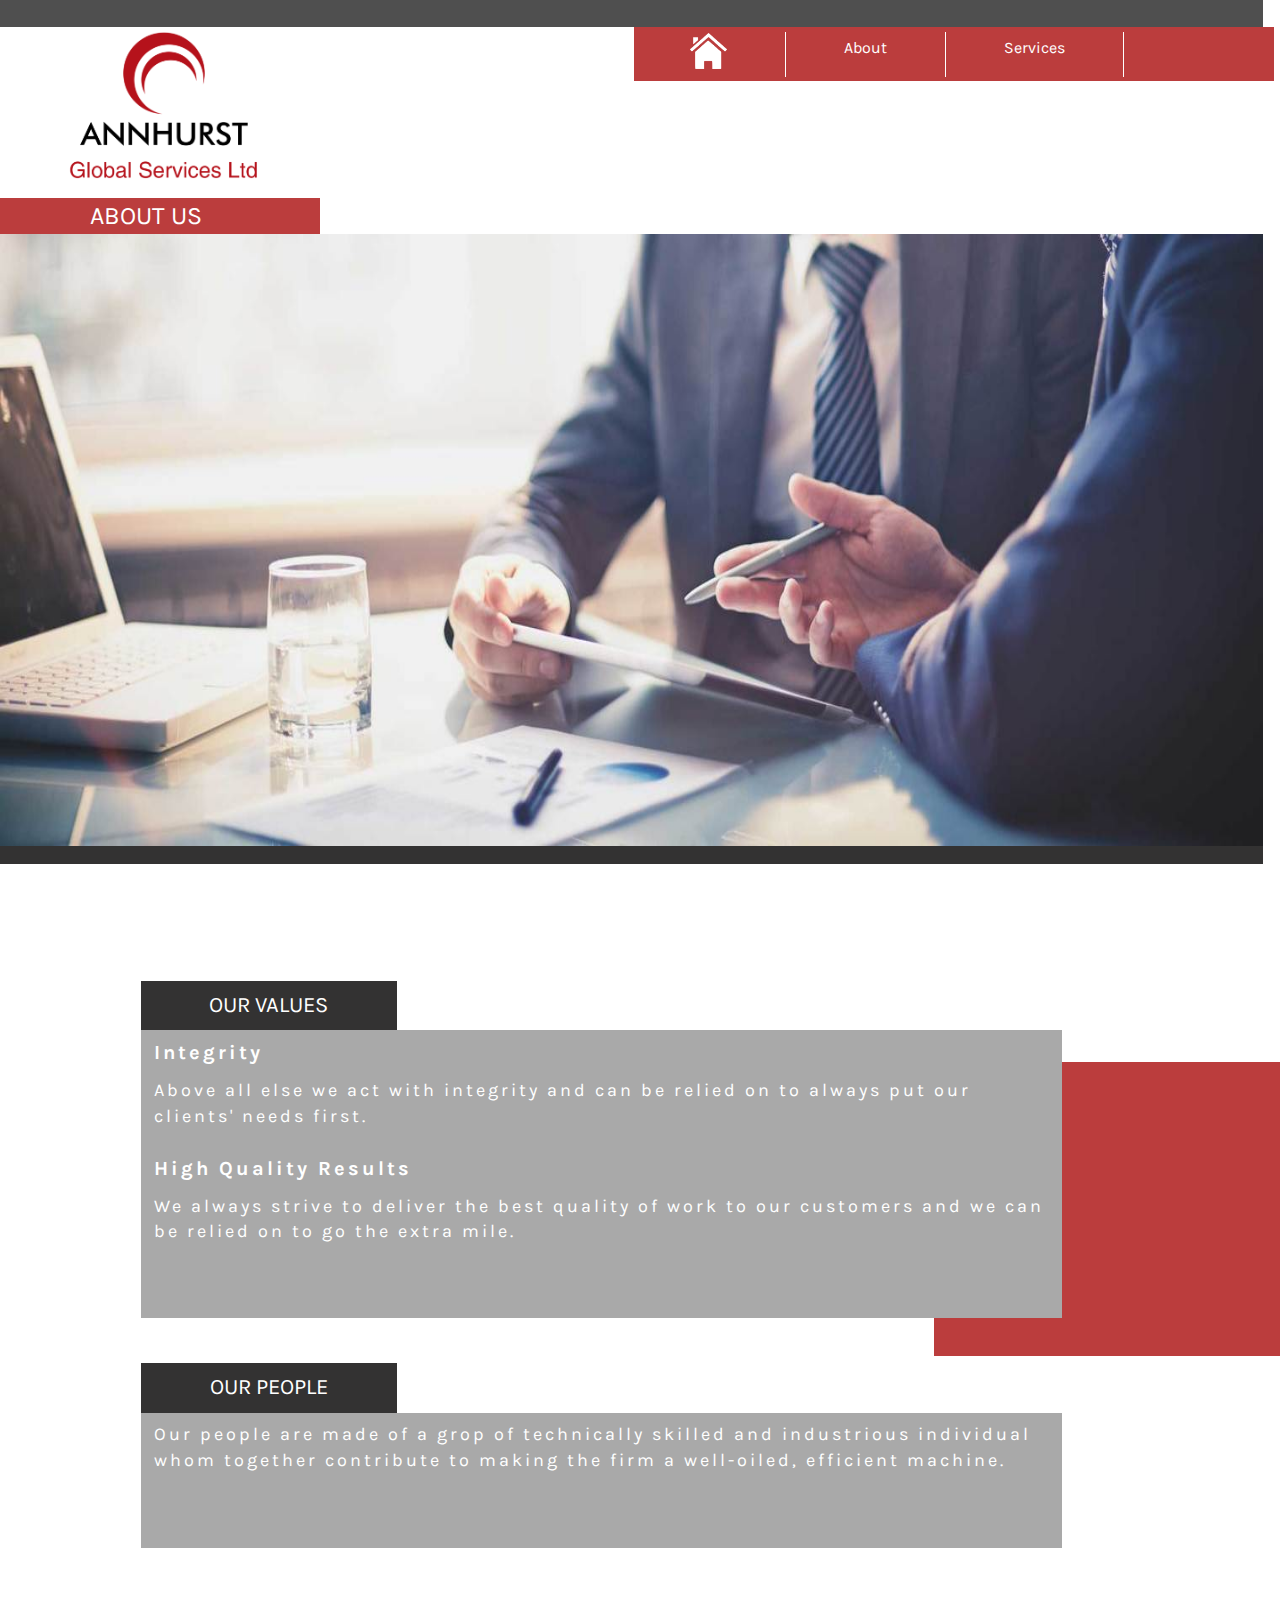
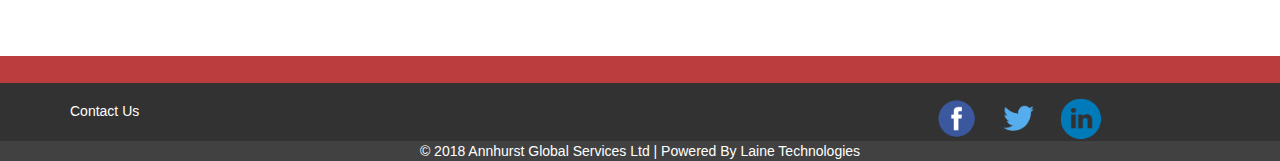
<file: Annhurst_another/about.html>
<!DOCTYPE html>
<html lang="en">
<head>
    <meta charset="utf-8">
    <meta http-equiv="X-UA-Compatible" content="IE=edge">
    <meta name="viewport" content="width=device-width, initial-scale=1">
    <!-- The above 3 meta tags *must* come first in the head; any other head content must come *after* these tags -->
    <title>Annhurst</title>
    <link href="css/bootstrap.min.css" rel="stylesheet">
    <link rel="icon" href="img/favicon.png" />
    <!-- <link rel="stylesheet" href="css/about.css" media="(min-width:672px)">
  	<link rel="stylesheet" href="css/aboutmobile.css" media="(max-width:670px)"> -->
    <link rel="stylesheet" href="css/about.css" media="(min-width:1201px)">
    <link rel="stylesheet" href="css/aboutmed.css" media="(min-width:800px ) and ( max-width:1200px)">
    <link rel="stylesheet" href="css/aboutmobile.css" media="(max-width:800px)">

    <link async href="https://maxcdn.bootstrapcdn.com/font-awesome/4.7.0/css/font-awesome.min.css" rel="stylesheet" integrity="sha384-wvfXpqpZZVQGK6TAh5PVlGOfQNHSoD2xbE+QkPxCAFlNEevoEH3Sl0sibVcOQVnN" crossorigin="anonymous">
    <link href="https://fonts.googleapis.com/css?family=Karla" rel="stylesheet">
</head>

 
<body>

    <div class = "topBox"></div>

    <nav class="navbar navbar-default slide-nav ">
          <div class="container-fluid">
            <!-- Brand and toggle get grouped for better mobile display -->
            <div class="navbar-header">
              <button type="button" class="navbar-toggle collapsed" data-toggle="collapse" data-target="#bs-example-navbar-collapse-1" aria-expanded="false">
                <span class="sr-only">Toggle navigation</span>
                <span class="icon-bar"></span> 
                <span class="icon-bar"></span>
                <span class="icon-bar"></span>
              </button>
              <a class="navbar-brand" href="index.html">
                <img alt="Annhurst" src="img/logo.png"  class="topLogo" >
              </a>
            </div>

            <!-- Collect the nav links, forms, and other content for toggling -->
            <div class="collapse navbar-collapse" id="bs-example-navbar-collapse-1">
              <ul class="nav navbar-right nav-pills alterPills navbar-nav content-nav">
                <li><a href="index.html"><img src="img/houseIcon.png" alt="home icon" class="homeIconImg"></a></li>
                <li><div class = "nav-hr"></div></li>
                <li><a href="about.html">About </a></li>
                <li><div class = "nav-hr"></div></li>
                <li><a href="service.html">Services </a></li>
                <li><div class = "nav-hr"></div></li>
                <li><a href="contact.html">Contact </a></li>
            </ul> 
          </div><!-- /.navbar-collapse -->
        </div><!-- /.container-fluid -->
     </nav>

     <div class="abtDiv">ABOUT US</div>

     <div class="centerImg"><img src="img/abtImg.jpg" alt="About Image" class="abtImg"></div>

     <div class="backrowDiv"></div>

     <div class="rowDiv">
         <div class="row1">
            <div class="darkHead">OUR VALUES</div>
            <div class="lightBody">
                <p class="biggerFont"><b>Integrity</b></p>
                <span class="lightText">Above all else we act with integrity and can be relied on to always put our clients' needs first.</span>
                <br>
                <br>
                <p class="biggerFont"><b>High Quality Results</b></p>
                <span class="lightText">We always strive to deliver the best quality of work to our customers  and we can be relied on to go the extra mile.</span>
            </div>
        </div>
        <div class="row2">
            <div class="darkHead">OUR PEOPLE</div>
            <div class="lightBody2">
                <span>Our people are made of a grop of technically skilled and industrious individual whom together contribute to making the firm a well-oiled, efficient machine.</span>
            </div>
        </div>
    </div>

    

     <div class="Footer">
        <div class="smallFooter"></div>
        <div class="container">
            <div class="row">
                <div class="col-md-6 col-xs-6 listOfFooter">
                    <a href="contact.html">Contact Us</a>
                </div>
                <div class="col-md-6 col-xs-6 IconDiv">
                <!-- replace the # with the link to the social media pages --> 
                    <span><a href="#"><img src="img/facebook.png" alt="icon" class="footerIcon"></a></span>
                    <span><a href="#"><img src="img/twitter.png" alt="icon" class="footerIcon"></a></span>
                    <span><a href="#"><img src="img/linkedin.png" alt="icon" class="footerIcon"></a></span> 
                </div>
            </div>
        </div>
        <div class="copyRight"> &copy; 2018 Annhurst Global Services Ltd | Powered By Laine Technologies </div>
     </div>
   



   <!-- jQuery (necessary for Bootstrap's JavaScript plugins) -->
    <script src="https://ajax.googleapis.com/ajax/libs/jquery/1.12.4/jquery.min.js"></script>
    <!-- Include all compiled plugins (below), or include individual files as needed -->
    <script src="js/bootstrap.min.js"></script>

</body>
</html>
</file>
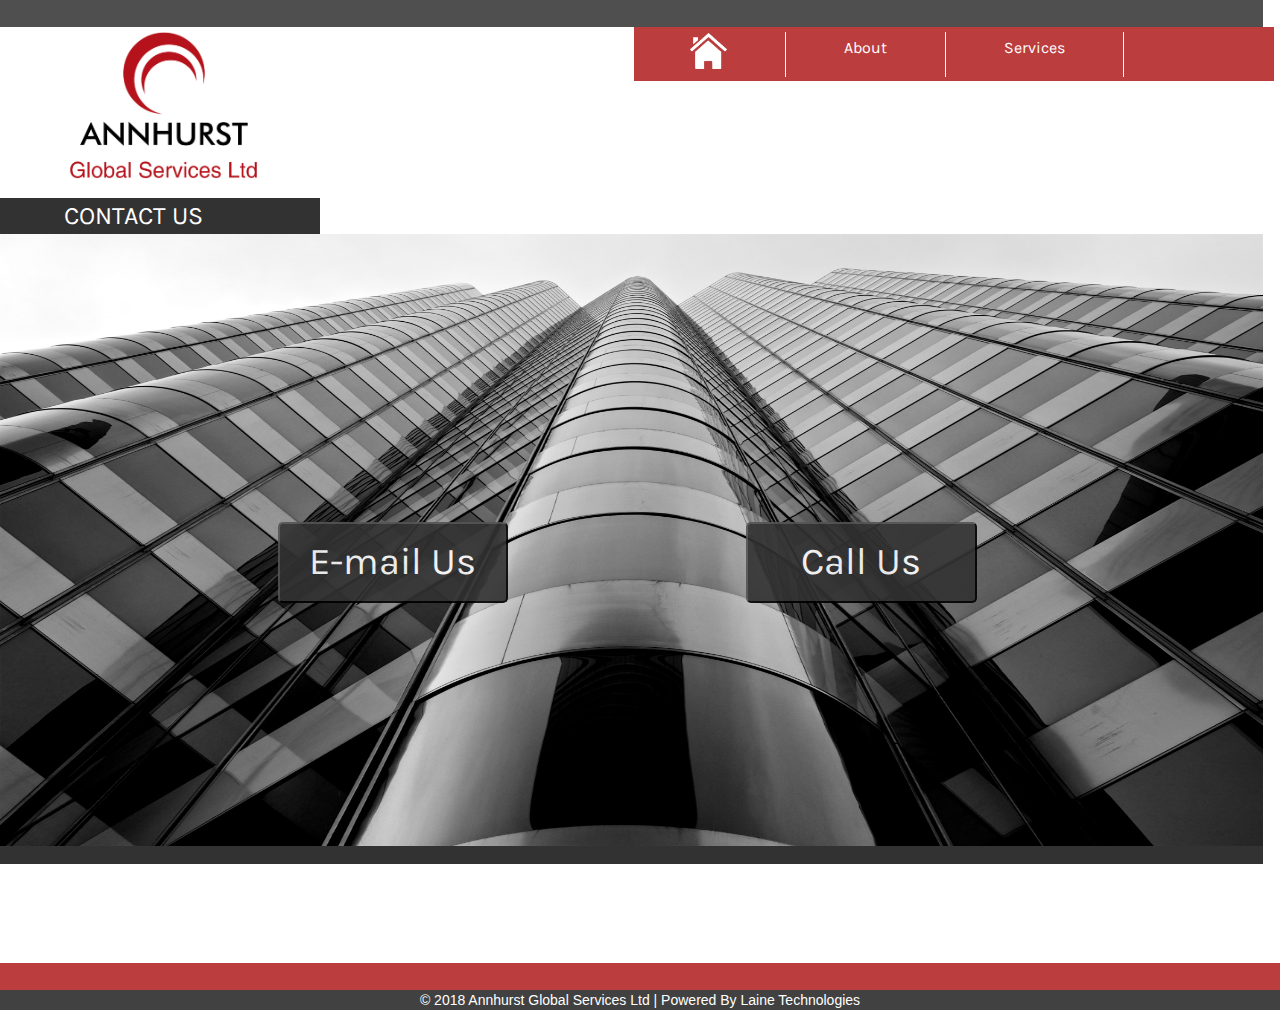
<file: Annhurst_another/contact.html>
<!DOCTYPE html>
<html lang="en">
<head>
    <meta charset="utf-8">
    <meta http-equiv="X-UA-Compatible" content="IE=edge">
    <meta name="viewport" content="width=device-width, initial-scale=1">
    <!-- The above 3 meta tags *must* come first in the head; any other head content must come *after* these tags -->
    <title>Annhurst</title>
    <link href="css/bootstrap.min.css" rel="stylesheet">
    <link rel="icon" href="img/favicon.png" />
    <link rel="stylesheet" href="css/contact.css" media="(min-width:1201px)">
    <link rel="stylesheet" href="css/contactmed.css" media="(min-width:800px ) and ( max-width:1200px)">
    <link rel="stylesheet" href="css/contactmobile.css" media="(max-width:800px)">

    <link async href="https://maxcdn.bootstrapcdn.com/font-awesome/4.7.0/css/font-awesome.min.css" rel="stylesheet" integrity="sha384-wvfXpqpZZVQGK6TAh5PVlGOfQNHSoD2xbE+QkPxCAFlNEevoEH3Sl0sibVcOQVnN" crossorigin="anonymous">
    <link href="https://fonts.googleapis.com/css?family=Karla" rel="stylesheet">
</head>


<body>

    <div class = "topBox"></div>
 
    <nav class="navbar navbar-default slide-nav ">
          <div class="container-fluid">
            <!-- Brand and toggle get grouped for better mobile display -->
            <div class="navbar-header">
              <button type="button" class="navbar-toggle collapsed" data-toggle="collapse" data-target="#bs-example-navbar-collapse-1" aria-expanded="false">
                <span class="sr-only">Toggle navigation</span>
                <span class="icon-bar"></span>
                <span class="icon-bar"></span>
                <span class="icon-bar"></span>
              </button>
              <a class="navbar-brand" href="index.html">
                <img alt="Annhurst" src="img/logo.png"  class="topLogo" >
              </a>
            </div>

            <!-- Collect the nav links, forms, and other content for toggling -->
            <div class="collapse navbar-collapse" id="bs-example-navbar-collapse-1">
              <ul class="nav navbar-right nav-pills alterPills navbar-nav content-nav">
                <li><a href="index.html"><img src="img/houseIcon.png" alt="home icon" class="homeIconImg"></a></li>
                <li><div class = "nav-hr"></div></li>
                <li><a href="about.html">About </a></li>
                <li><div class = "nav-hr"></div></li>
                <li><a href="service.html">Services </a></li>
                <li><div class = "nav-hr"></div></li>
                <li><a href="contact.html">Contact </a></li>
            </ul> 
          </div><!-- /.navbar-collapse -->
          
        </div><!-- /.container-fluid -->
     </nav>

     <div class="contactDiv">CONTACT US</div>

     <div class="centerImg"><img src="img/contactImg.jpeg" alt="contact Image" class="conImg"></div>

     <!-- <div class="imgHolder">
         <img src="img/contact.jpg" class="contactImg" alt="contact">
     </div> -->

     <div class="rowDiv">
         <div class="container">
             <div class="row">
                 <div class="col-md-2 col-xs-2">
                 </div>
                 <div class="col-md-4  col-xs-4">
                     <!-- <img src="img/email logo.png" alt="email" class="rowimg1"> -->
                     <button class="textOn1" data-toggle="popover" data-content="Customerservices@annhurst-gsl.com ">E-mail Us</button> 
                 </div>
                 <!-- <div class="col-md-3 ">
                     
                 </div> -->
                 <div class="col-md-4 col-xs-4">
                     <!-- <img src="img/phone logo.png" alt="email" class="rowimg2"> -->
                     <button class="textOn2" data-toggle="popover" data-content="+234813548960">Call Us</button>
                 </div>
                 <div class="col-md-2 col-xs-2">
                     
                 </div>
             </div>
         </div>
     </div>

     <div class="Footer">
        <div class="smallFooter"></div>
        <!-- <div class="container">
            <div class="row">
                <div class="col-md-6 col-xs-6 listOfFooter">
                    Contact Us
                </div>
                <div class="col-md-6 col-xs-6 IconDiv"> -->
                <!-- replace the # with the link to the social media pages --> 
                    <!-- <span><a href="#"><img src="img/facebook.png" alt="icon" class="footerIcon"></a></span>
                    <span><a href="#"><img src="img/twitter.png" alt="icon" class="footerIcon"></a></span>
                    <span><a href="#"><img src="img/linkedin.png" alt="icon" class="footerIcon"></a></span> 
                </div>
            </div>
        </div> -->
        <div class="copyRight"> &copy; 2018 Annhurst Global Services Ltd | Powered By Laine Technologies </div>
     </div>
   



   <!-- jQuery (necessary for Bootstrap's JavaScript plugins) -->
    <script src="https://ajax.googleapis.com/ajax/libs/jquery/1.12.4/jquery.min.js"></script>
    <!-- Include all compiled plugins (below), or include individual files as needed -->
    <script src="js/bootstrap.min.js"></script>
    <script>
    $(document).ready(function(){
        $('[data-toggle="popover"]').popover();   
    });
</script>
</body>
</html>
</file>
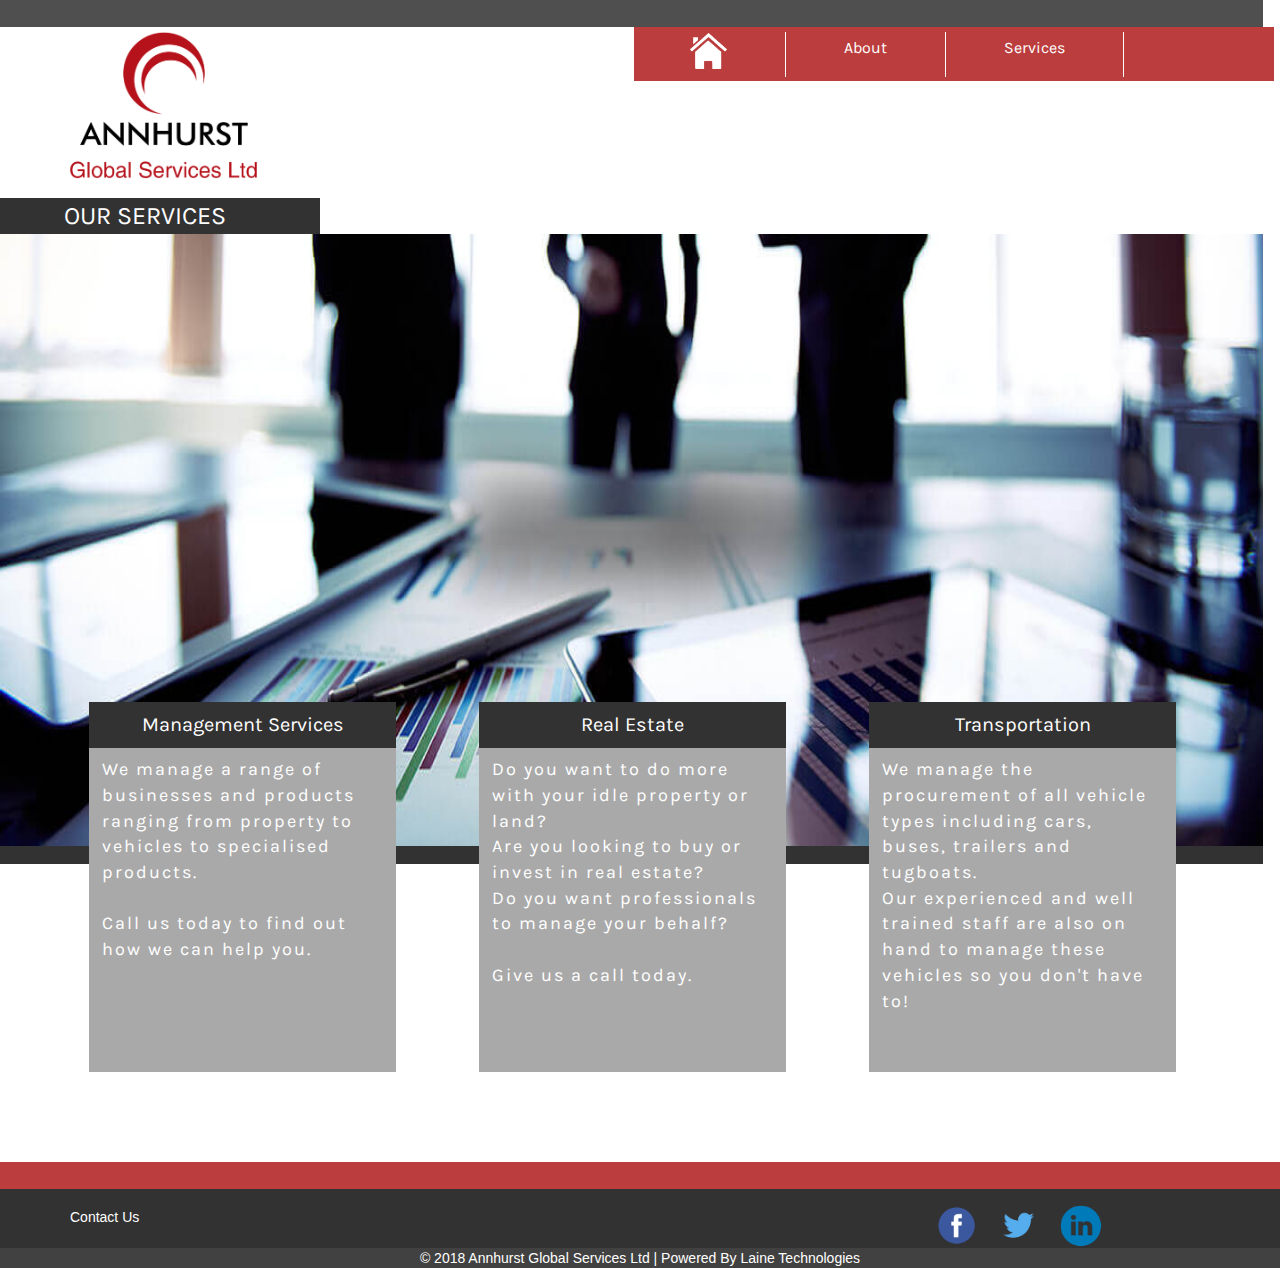
<file: Annhurst_another/service.html>
<!DOCTYPE html>
<html lang="en">
<head>
    <meta charset="utf-8">
    <meta http-equiv="X-UA-Compatible" content="IE=edge">
    <meta name="viewport" content="width=device-width, initial-scale=1">
    <!-- The above 3 meta tags *must* come first in the head; any other head content must come *after* these tags -->
    <title>Annhurst</title>
    <link href="css/bootstrap.min.css" rel="stylesheet">
    <link rel="icon" href="img/favicon.png" />
    <link rel="stylesheet" href="css/service.css" media="(min-width:1201px)">
    <link rel="stylesheet" href="css/servicemed.css" media="(min-width:800px ) and (max-width:1200px)">
    <link rel="stylesheet" href="css/servicemobile.css" media="(max-width:800px)"> 

    <link async href="https://maxcdn.bootstrapcdn.com/font-awesome/4.7.0/css/font-awesome.min.css" rel="stylesheet" integrity="sha384-wvfXpqpZZVQGK6TAh5PVlGOfQNHSoD2xbE+QkPxCAFlNEevoEH3Sl0sibVcOQVnN" crossorigin="anonymous">
    <link href="https://fonts.googleapis.com/css?family=Karla" rel="stylesheet">
</head>


<body>

    <div class = "topBox"></div>

    <nav class="navbar navbar-default slide-nav ">
          <div class="container-fluid">
            <!-- Brand and toggle get grouped for better mobile display -->
            <div class="navbar-header">
              <button type="button" class="navbar-toggle collapsed" data-toggle="collapse" data-target="#bs-example-navbar-collapse-1" aria-expanded="false">
                <span class="sr-only">Toggle navigation</span>
                <span class="icon-bar"></span>
                <span class="icon-bar"></span>
                <span class="icon-bar"></span>
              </button>
              <a class="navbar-brand" href="index.html">
                <img alt="Annhurst" src="img/logo.png"  class="topLogo" >
              </a>
            </div>

            <!-- Collect the nav links, forms, and other content for toggling -->
            <div class="collapse navbar-collapse" id="bs-example-navbar-collapse-1">
              <ul class="nav navbar-right nav-pills alterPills navbar-nav content-nav">
                <li><a href="index.html"><img src="img/houseIcon.png" alt="home icon" class="homeIconImg"></a></li>
                <li><div class = "nav-hr"></div></li>
                <li><a href="about.html">About </a></li>
                <li><div class = "nav-hr"></div></li>
                <li><a href="service.html">Services </a></li>
                <li><div class = "nav-hr"></div></li>
                <li><a href="contact.html">Contact </a></li>
            </ul> 
          </div><!-- /.navbar-collapse -->
        </div><!-- /.container-fluid -->
     </nav>

     <div class="serviceDiv">OUR SERVICES</div>

     <div class="centerImg"><img src="img/servImg.jpg" alt="service Image" class="servImg"></div>

    

     <div class="rowDiv">
        <div class="container">
            <div class="row ">
                <div class="col-lg-4  col-md-12 col-xs-12 EachRow">
                    <div class="darkHead">Management Services</div>
                    <div class="lightBody">
                        <span class="lightText">We manage a range of businesses
                        and products ranging from property
                        to vehicles to specialised products.</span>
                        <br><br>
                        <span class="lightText">Call us today to find out
                        how we can help you.</span>
                    </div>
                </div>
                <div class="col-lg-4  col-md-12 col-xs-12 EachRow">
                    <div class="darkHead">Real Estate</div>
                    <div class="lightBody">
                        <span class="lightText">Do you want to do more with your idle property or land?</span>
                        <br>
                        <span class="lightText">Are you looking to buy or invest in real estate?</span>
                        <br>
                        <span class="lightText">Do you want professionals to manage your behalf?</span>
                        <br> <br>
                        <span class="lightText">Give us a call today.</span>
                    </div>
                </div>
                <div class="col-lg-4  col-md-12 col-xs-12 EachRow">
                    <div class="darkHead">Transportation</div>
                    <div class="lightBody">
                        <span class="lightText">We manage the procurement of all vehicle types including cars, buses, trailers and tugboats.</span>
                        <br>
                        <span class="lightText">Our experienced and well trained staff are also on hand to manage these vehicles so you don't have to!</span>
                    </div>
                </div> 
            </div>
        </div>
     </div>


     <div class="Footer">
        <div class="smallFooter"></div>
        <div class="container">
            <div class="row">
                <div class="col-md-6 col-xs-6 listOfFooter">
                    <a href="contact.html">Contact Us</a>
                </div>
                <div class="col-md-6 col-xs-6 IconDiv">
                <!-- replace the # with the link to the social media pages --> 
                    <span><a href="#"><img src="img/facebook.png" alt="icon" class="footerIcon"></a></span>
                    <span><a href="#"><img src="img/twitter.png" alt="icon" class="footerIcon"></a></span>
                    <span><a href="#"><img src="img/linkedin.png" alt="icon" class="footerIcon"></a></span> 
                </div>
            </div>
        </div>
        <div class="copyRight"> &copy; 2018 Annhurst Global Services Ltd | Powered By Laine Technologies </div>
     </div>
   



   <!-- jQuery (necessary for Bootstrap's JavaScript plugins) -->
    <script src="https://ajax.googleapis.com/ajax/libs/jquery/1.12.4/jquery.min.js"></script>
    <!-- Include all compiled plugins (below), or include individual files as needed -->
    <script src="js/bootstrap.min.js"></script>

</body>
</html>
</file>
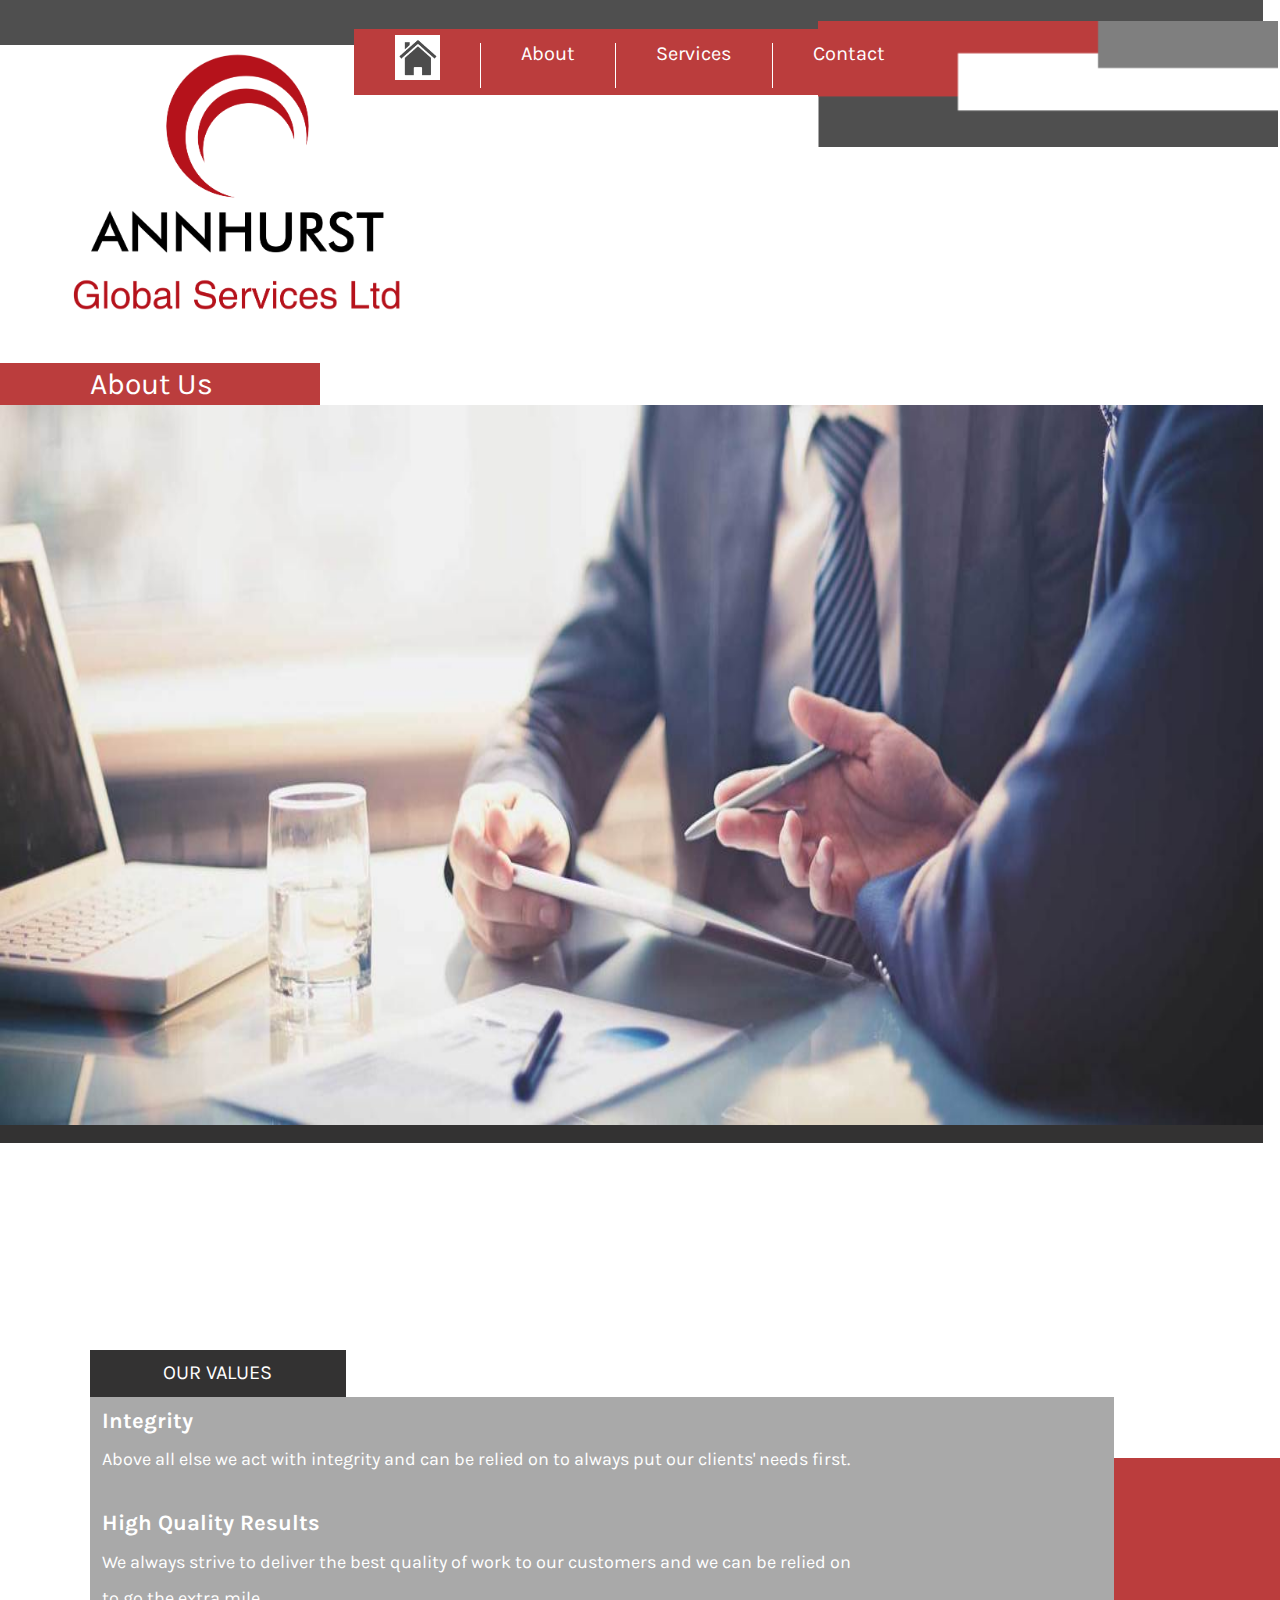
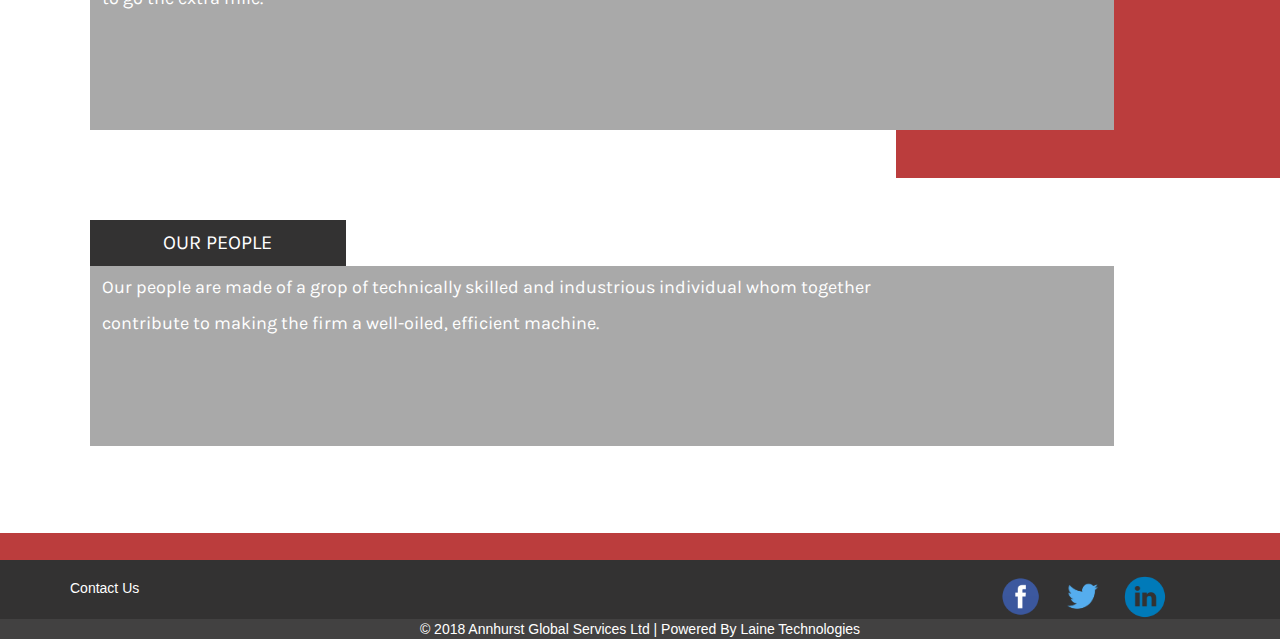
<file: Annhurst_main/about.html>
<!DOCTYPE html>
<html lang="en">
<head>
    <meta charset="utf-8">
    <meta http-equiv="X-UA-Compatible" content="IE=edge">
    <meta name="viewport" content="width=device-width, initial-scale=1">
    <!-- The above 3 meta tags *must* come first in the head; any other head content must come *after* these tags -->
    <title>Annhurst</title>
    <link href="css/bootstrap.min.css" rel="stylesheet">
    <link rel="icon" href="img/favicon.png" />
    <!-- <link rel="stylesheet" href="css/about.css" media="(min-width:672px)">
  	<link rel="stylesheet" href="css/aboutmobile.css" media="(max-width:670px)"> -->
    <link rel="stylesheet" href="css/about.css" media="(min-width:1201px)">
    <link rel="stylesheet" href="css/aboutmed.css" media="(min-width:800px ) and ( max-width:1200px)">
    <link rel="stylesheet" href="css/aboutmobile.css" media="(max-width:800px)">

    <link async href="https://maxcdn.bootstrapcdn.com/font-awesome/4.7.0/css/font-awesome.min.css" rel="stylesheet" integrity="sha384-wvfXpqpZZVQGK6TAh5PVlGOfQNHSoD2xbE+QkPxCAFlNEevoEH3Sl0sibVcOQVnN" crossorigin="anonymous">
    <link href="https://fonts.googleapis.com/css?family=Karla" rel="stylesheet">
</head>

 
<body>

    <div class = "topBox"></div>

    <nav class="navbar navbar-default slide-nav ">
          <div class="container-fluid">
            <!-- Brand and toggle get grouped for better mobile display -->
            <div class="navbar-header">
              <button type="button" class="navbar-toggle collapsed" data-toggle="collapse" data-target="#bs-example-navbar-collapse-1" aria-expanded="false">
                <span class="sr-only">Toggle navigation</span>
                <span class="icon-bar"></span> 
                <span class="icon-bar"></span>
                <span class="icon-bar"></span>
              </button>
              <a class="navbar-brand" href="index.html">
                <img alt="Annhurst" src="img/logo.png"  class="topLogo" >
              </a>
            </div>

            <!-- Collect the nav links, forms, and other content for toggling -->
            <div class="collapse navbar-collapse" id="bs-example-navbar-collapse-1">
              <ul class="nav navbar-right nav-pills alterPills navbar-nav content-nav">
                <li><a href="index.html"><img src="img/houseIcon.png" alt="home icon" class="homeIconImg"></a></li>
                <li><div class = "nav-hr"></div></li>
                <li><a href="about.html">About </a></li>
                <li><div class = "nav-hr"></div></li>
                <li><a href="service.html">Services </a></li>
                <li><div class = "nav-hr"></div></li>
                <li><a href="contact.html">Contact </a></li>
            </ul> 
          </div><!-- /.navbar-collapse -->
          <img src="img/rec.png" class="recImg" alt="pic">
        </div><!-- /.container-fluid -->
     </nav>

     <div class="abtDiv">About Us</div>

     <div class="centerImg"><img src="img/abtImg.jpg" alt="About Image" class="abtImg"></div>

     <div class="backrowDiv"></div>

     <div class="rowDiv">
         <div class="row1">
            <div class="darkHead">OUR VALUES</div>
            <div class="lightBody">
                <p class="biggerFont"><b>Integrity</b></p>
                <p>Above all else we act with integrity and can be relied on to always put our clients' needs first.</p><br>
                <p class="biggerFont"><b>High Quality Results</b></p>
                <p>We always strive to deliver the best quality of work to our customers  and we can be relied on</p>
                <p>to go the extra mile.</p>
            </div>
        </div>
        <div class="row2">
            <div class="darkHead">OUR PEOPLE</div>
            <div class="lightBody2">
                <p>Our people are made of a grop of technically skilled and industrious individual whom together</p>
                <p>contribute to making the firm a well-oiled, efficient machine.</p>
            </div>
        </div>
    </div>

    

     <div class="Footer">
        <div class="smallFooter"></div>
        <div class="container">
            <div class="row">
                <div class="col-md-6 col-xs-6 listOfFooter">
                    Contact Us
                </div>
                <div class="col-md-6 col-xs-6 IconDiv">
                <!-- replace the # with the link to the social media pages --> 
                    <span><a href="#"><img src="img/facebook.png" alt="icon" class="footerIcon"></a></span>
                    <span><a href="#"><img src="img/twitter.png" alt="icon" class="footerIcon"></a></span>
                    <span><a href="#"><img src="img/linkedin.png" alt="icon" class="footerIcon"></a></span> 
                </div>
            </div>
        </div>
        <div class="copyRight"> &copy; 2018 Annhurst Global Services Ltd | Powered By Laine Technologies </div>
     </div>
   



   <!-- jQuery (necessary for Bootstrap's JavaScript plugins) -->
    <script src="https://ajax.googleapis.com/ajax/libs/jquery/1.12.4/jquery.min.js"></script>
    <!-- Include all compiled plugins (below), or include individual files as needed -->
    <script src="js/bootstrap.min.js"></script>

</body>
</html>
</file>
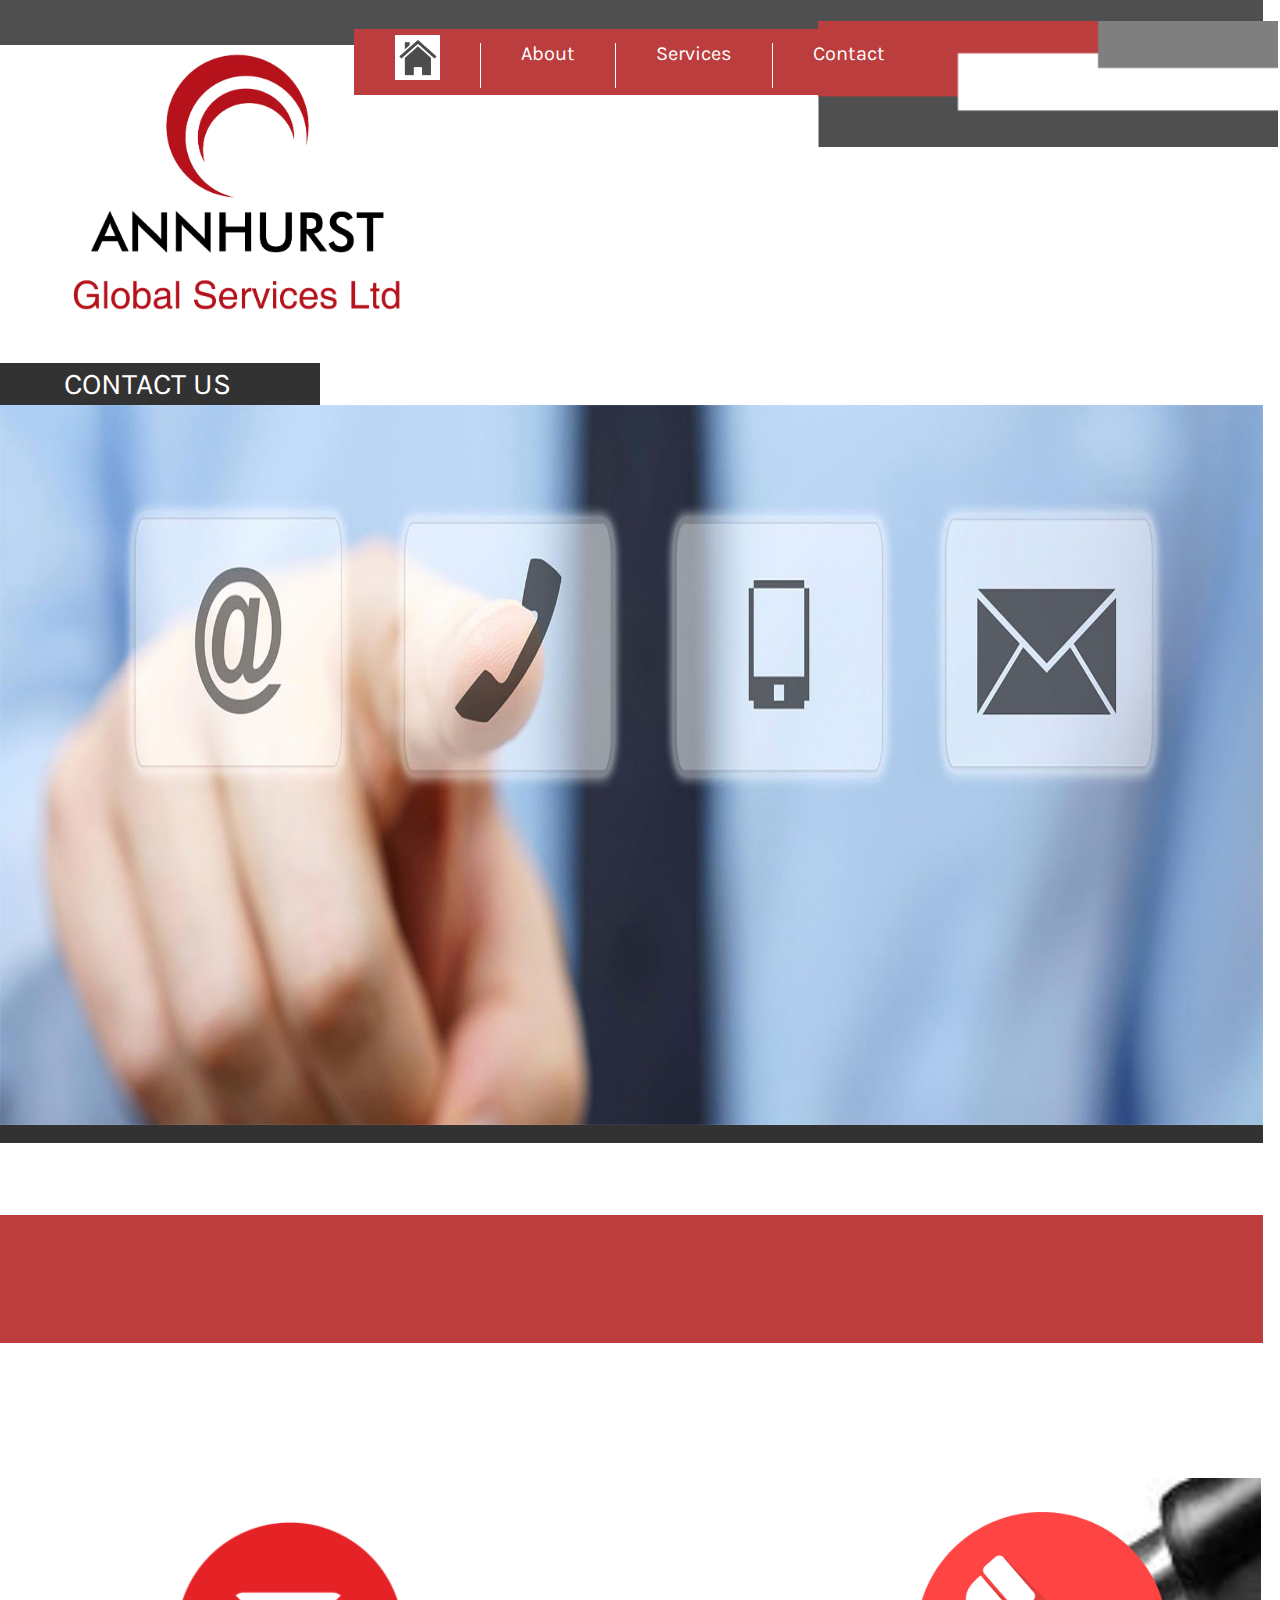
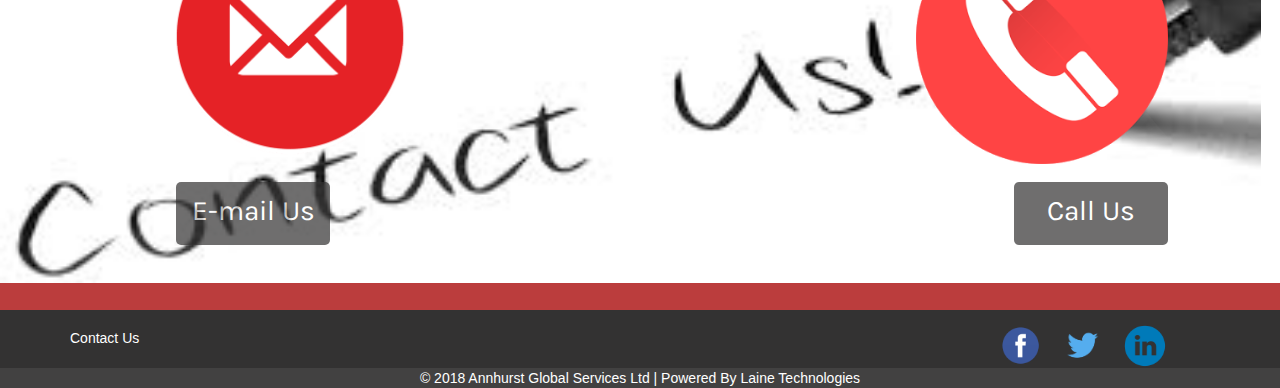
<file: Annhurst_main/contact.html>
<!DOCTYPE html>
<html lang="en">
<head>
    <meta charset="utf-8">
    <meta http-equiv="X-UA-Compatible" content="IE=edge">
    <meta name="viewport" content="width=device-width, initial-scale=1">
    <!-- The above 3 meta tags *must* come first in the head; any other head content must come *after* these tags -->
    <title>Annhurst</title>
    <link href="css/bootstrap.min.css" rel="stylesheet">
    <link rel="icon" href="img/favicon.png" />
    <link rel="stylesheet" href="css/contact.css" media="(min-width:1201px)">
    <link rel="stylesheet" href="css/contactmed.css" media="(min-width:800px ) and ( max-width:1200px)">
    <link rel="stylesheet" href="css/contactmobile.css" media="(max-width:800px)">

    <link async href="https://maxcdn.bootstrapcdn.com/font-awesome/4.7.0/css/font-awesome.min.css" rel="stylesheet" integrity="sha384-wvfXpqpZZVQGK6TAh5PVlGOfQNHSoD2xbE+QkPxCAFlNEevoEH3Sl0sibVcOQVnN" crossorigin="anonymous">
    <link href="https://fonts.googleapis.com/css?family=Karla" rel="stylesheet">
</head>


<body>

    <div class = "topBox"></div>
 
    <nav class="navbar navbar-default slide-nav ">
          <div class="container-fluid">
            <!-- Brand and toggle get grouped for better mobile display -->
            <div class="navbar-header">
              <button type="button" class="navbar-toggle collapsed" data-toggle="collapse" data-target="#bs-example-navbar-collapse-1" aria-expanded="false">
                <span class="sr-only">Toggle navigation</span>
                <span class="icon-bar"></span>
                <span class="icon-bar"></span>
                <span class="icon-bar"></span>
              </button>
              <a class="navbar-brand" href="index.html">
                <img alt="Annhurst" src="img/logo.png"  class="topLogo" >
              </a>
            </div>

            <!-- Collect the nav links, forms, and other content for toggling -->
            <div class="collapse navbar-collapse" id="bs-example-navbar-collapse-1">
              <ul class="nav navbar-right nav-pills alterPills navbar-nav content-nav">
                <li><a href="index.html"><img src="img/houseIcon.png" alt="home icon" class="homeIconImg"></a></li>
                <li><div class = "nav-hr"></div></li>
                <li><a href="about.html">About </a></li>
                <li><div class = "nav-hr"></div></li>
                <li><a href="service.html">Services </a></li>
                <li><div class = "nav-hr"></div></li>
                <li><a href="contact.html">Contact </a></li>
            </ul> 
          </div><!-- /.navbar-collapse -->
          <img src="img/rec.png" class="recImg" alt="pic">
        </div><!-- /.container-fluid -->
     </nav>

     <div class="contactDiv">CONTACT US</div>

     <div class="centerImg"><img src="img/contactImg.jpg" alt="contact Image" class="conImg"></div>

     <div class="backrowDiv"></div>

     <div class="imgHolder">
         <img src="img/contact.jpg" class="contactImg" alt="contact">
     </div>

     <div class="rowDiv">
         <div class="container">
             <div class="row">
                 <div class="col-md-1 ">
                 </div>
                 <div class="col-md-4  col-xs-6">
                     <img src="img/email logo.png" alt="email" class="rowimg1">
                     <div class="textOn1" title="enquiries@annhurst-gsl.com ">E-mail Us</div>
                 </div>
                 <div class="col-md-3 ">
                     
                 </div>
                 <div class="col-md-4 col-xs-6">
                     <img src="img/phone logo.png" alt="email" class="rowimg2">
                     <div class="textOn2" title="+234813548960">Call Us</div>
                 </div>
             </div>
         </div>
     </div>

     <div class="Footer">
        <div class="smallFooter"></div>
        <div class="container">
            <div class="row">
                <div class="col-md-6 col-xs-6 listOfFooter">
                    Contact Us
                </div>
                <div class="col-md-6 col-xs-6 IconDiv">
                <!-- replace the # with the link to the social media pages --> 
                    <span><a href="#"><img src="img/facebook.png" alt="icon" class="footerIcon"></a></span>
                    <span><a href="#"><img src="img/twitter.png" alt="icon" class="footerIcon"></a></span>
                    <span><a href="#"><img src="img/linkedin.png" alt="icon" class="footerIcon"></a></span> 
                </div>
            </div>
        </div>
        <div class="copyRight"> &copy; 2018 Annhurst Global Services Ltd | Powered By Laine Technologies </div>
     </div>
   



   <!-- jQuery (necessary for Bootstrap's JavaScript plugins) -->
    <script src="https://ajax.googleapis.com/ajax/libs/jquery/1.12.4/jquery.min.js"></script>
    <!-- Include all compiled plugins (below), or include individual files as needed -->
    <script src="js/bootstrap.min.js"></script>

</body>
</html>
</file>
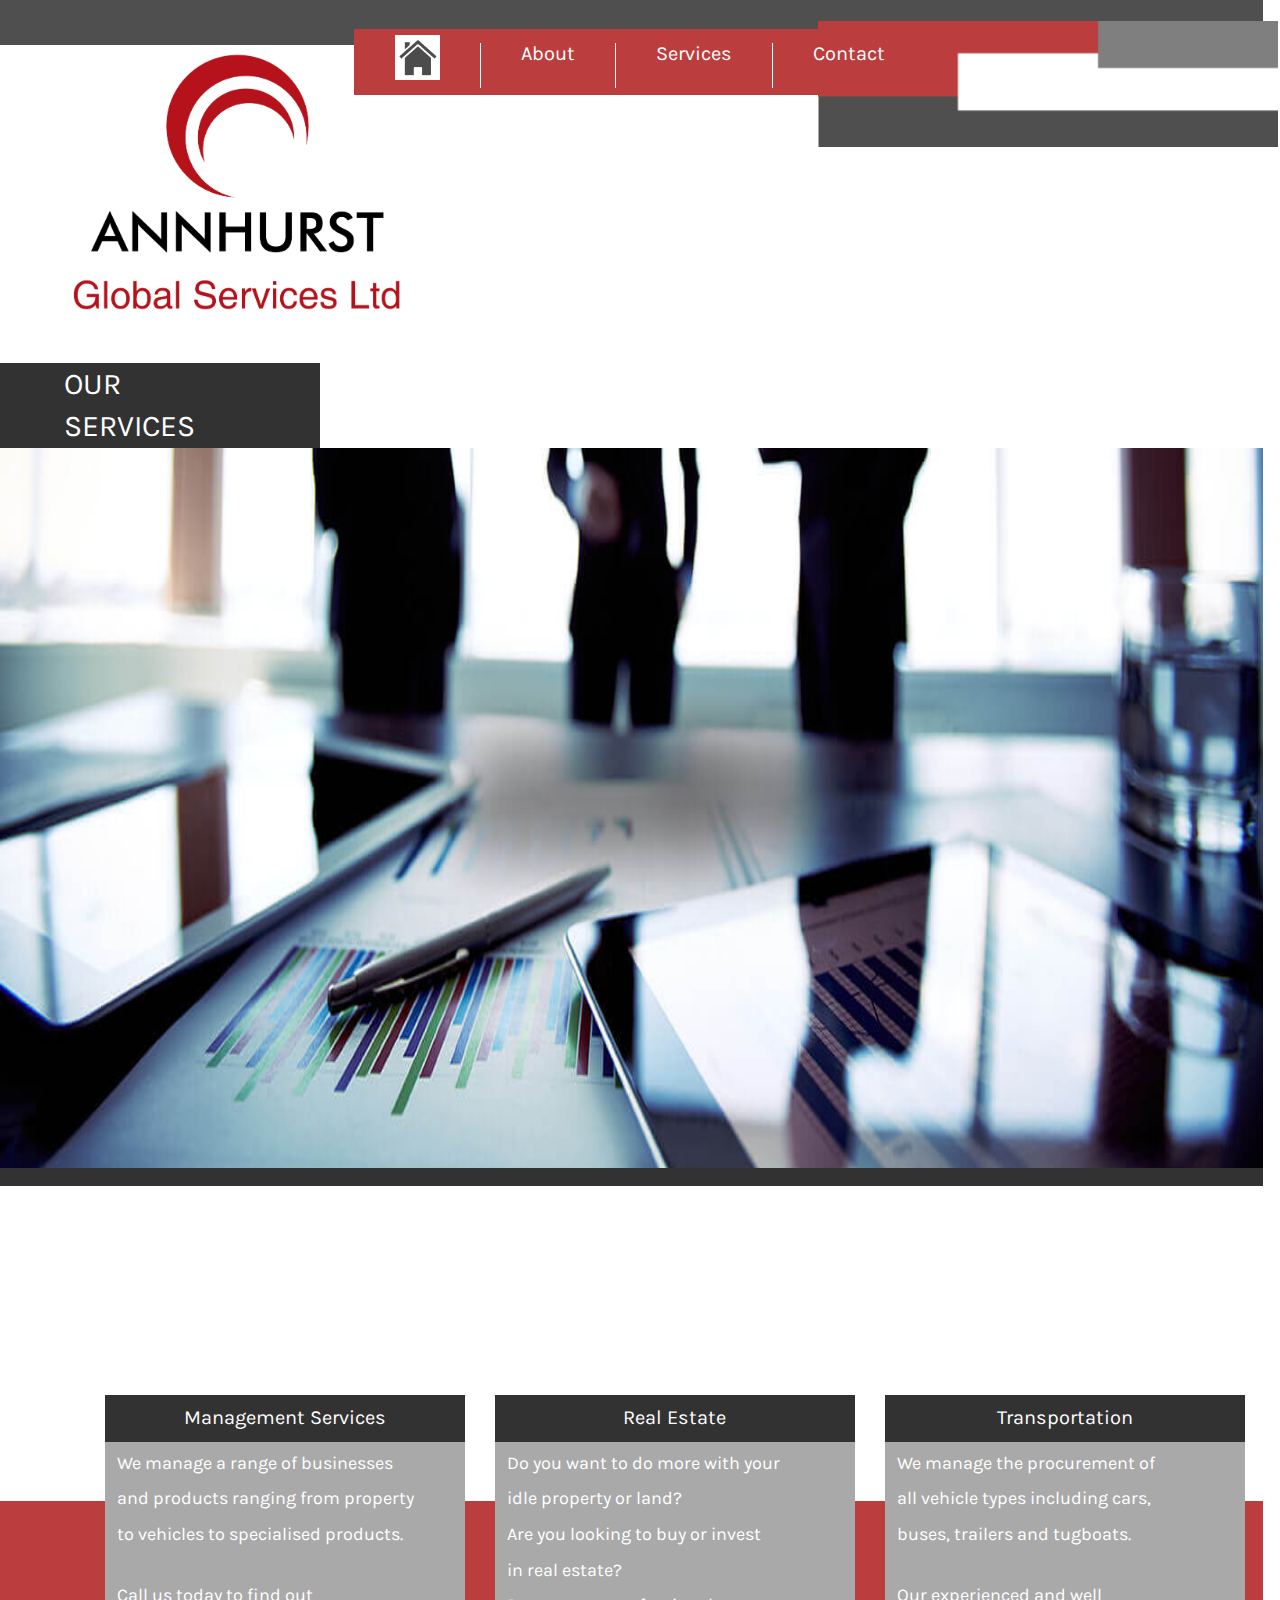
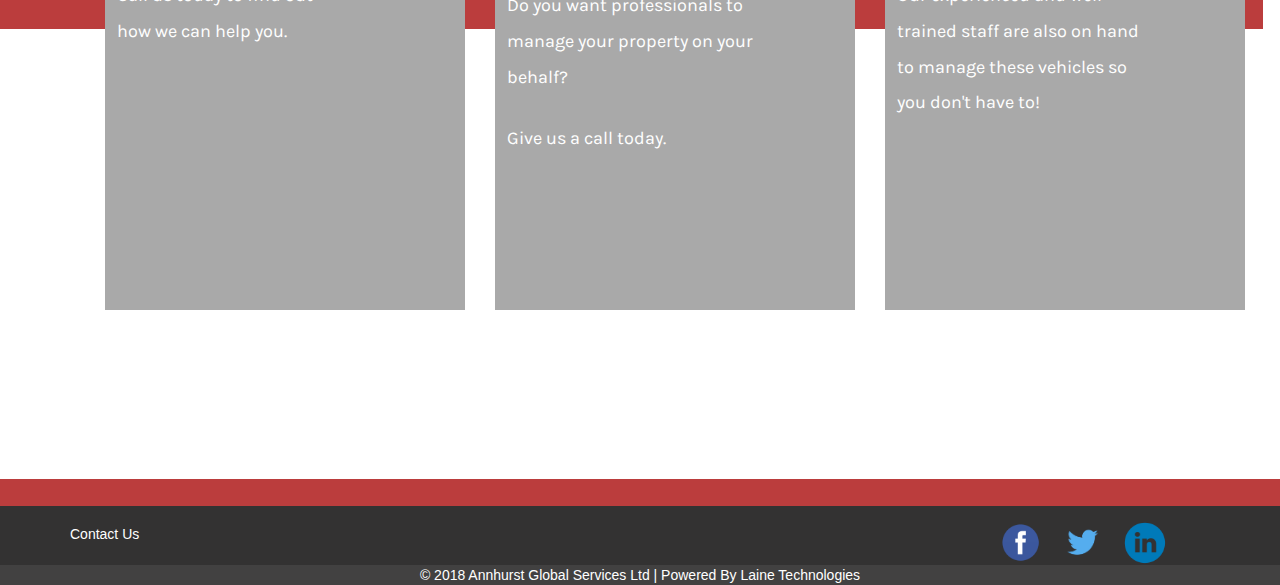
<file: Annhurst_main/service.html>
<!DOCTYPE html>
<html lang="en">
<head>
    <meta charset="utf-8">
    <meta http-equiv="X-UA-Compatible" content="IE=edge">
    <meta name="viewport" content="width=device-width, initial-scale=1">
    <!-- The above 3 meta tags *must* come first in the head; any other head content must come *after* these tags -->
    <title>Annhurst</title>
    <link href="css/bootstrap.min.css" rel="stylesheet">
    <link rel="icon" href="img/favicon.png" />
    <link rel="stylesheet" href="css/service.css" media="(min-width:1201px)">
    <link rel="stylesheet" href="css/servicemed.css" media="(min-width:800px ) and (max-width:1200px)">
    <link rel="stylesheet" href="css/servicemobile.css" media="(max-width:800px)"> 

    <link async href="https://maxcdn.bootstrapcdn.com/font-awesome/4.7.0/css/font-awesome.min.css" rel="stylesheet" integrity="sha384-wvfXpqpZZVQGK6TAh5PVlGOfQNHSoD2xbE+QkPxCAFlNEevoEH3Sl0sibVcOQVnN" crossorigin="anonymous">
    <link href="https://fonts.googleapis.com/css?family=Karla" rel="stylesheet">
</head>


<body>

    <div class = "topBox"></div>

    <nav class="navbar navbar-default slide-nav ">
          <div class="container-fluid">
            <!-- Brand and toggle get grouped for better mobile display -->
            <div class="navbar-header">
              <button type="button" class="navbar-toggle collapsed" data-toggle="collapse" data-target="#bs-example-navbar-collapse-1" aria-expanded="false">
                <span class="sr-only">Toggle navigation</span>
                <span class="icon-bar"></span>
                <span class="icon-bar"></span>
                <span class="icon-bar"></span>
              </button>
              <a class="navbar-brand" href="index.html">
                <img alt="Annhurst" src="img/logo.png"  class="topLogo" >
              </a>
            </div>

            <!-- Collect the nav links, forms, and other content for toggling -->
            <div class="collapse navbar-collapse" id="bs-example-navbar-collapse-1">
              <ul class="nav navbar-right nav-pills alterPills navbar-nav content-nav">
                <li><a href="index.html"><img src="img/houseIcon.png" alt="home icon" class="homeIconImg"></a></li>
                <li><div class = "nav-hr"></div></li>
                <li><a href="about.html">About </a></li>
                <li><div class = "nav-hr"></div></li>
                <li><a href="service.html">Services </a></li>
                <li><div class = "nav-hr"></div></li>
                <li><a href="contact.html">Contact </a></li>
            </ul> 
          </div><!-- /.navbar-collapse -->
          <img src="img/rec.png" class="recImg" alt="pic">
        </div><!-- /.container-fluid -->
     </nav>

     <div class="serviceDiv">OUR SERVICES</div>

     <div class="centerImg"><img src="img/servImg.jpg" alt="service Image" class="servImg"></div>

     <div class="backrowDiv"></div>

     <div class="rowDiv">
        <div class="container">
            <div class="row ">
                <div class="col-lg-4  col-md-12 col-xs-12 EachRow">
                    <div class="darkHead">Management Services</div>
                    <div class="lightBody">
                        <p>We manage a range of businesses </p>
                        <p>and products ranging from property</p>
                        <p> to vehicles to specialised products.</p>
                        <br>
                        <p>Call us today to find out</p>
                        <p>how we can help you.</p>
                    </div>
                </div>
                <div class="col-lg-4  col-md-12 col-xs-12 EachRow">
                    <div class="darkHead">Real Estate</div>
                    <div class="lightBody">
                        <p>Do you want to do more with your </p>
                        <p>idle property or land?</p>
                        <p>Are you looking to buy or invest </p>
                        <p>in real estate?</p>
                        <p>Do you want professionals to</p>
                        <p>manage your property on your</p>
                        <p>behalf?</p>
                        <br>
                        <p>Give us a call today.</p>
                    </div>
                </div>
                <div class="col-lg-4  col-md-12 col-xs-12 EachRow">
                    <div class="darkHead">Transportation</div>
                    <div class="lightBody">
                         <p>We manage the procurement of</p>
                        <p>all vehicle types including cars, </p>
                        <p>buses, trailers and tugboats.</p>
                        <br>
                        <p>Our experienced and well </p>
                        <p>trained staff are also on hand</p>
                        <p>to manage these vehicles so</p>
                        <p>you don't have to!</p>
                    </div>
                </div> 
            </div>
        </div>
     </div>


     <div class="Footer">
        <div class="smallFooter"></div>
        <div class="container">
            <div class="row">
                <div class="col-md-6 col-xs-6 listOfFooter">
                    Contact Us
                </div>
                <div class="col-md-6 col-xs-6 IconDiv">
                <!-- replace the # with the link to the social media pages --> 
                    <span><a href="#"><img src="img/facebook.png" alt="icon" class="footerIcon"></a></span>
                    <span><a href="#"><img src="img/twitter.png" alt="icon" class="footerIcon"></a></span>
                    <span><a href="#"><img src="img/linkedin.png" alt="icon" class="footerIcon"></a></span> 
                </div>
            </div>
        </div>
        <div class="copyRight"> &copy; 2018 Annhurst Global Services Ltd | Powered By Laine Technologies </div>
     </div>
   



   <!-- jQuery (necessary for Bootstrap's JavaScript plugins) -->
    <script src="https://ajax.googleapis.com/ajax/libs/jquery/1.12.4/jquery.min.js"></script>
    <!-- Include all compiled plugins (below), or include individual files as needed -->
    <script src="js/bootstrap.min.js"></script>

</body>
</html>
</file>
<file: Annhurst/css/index.css>
nav{
	background-color: white !important;
	border: none !important;
	font-family: 'Karla', sans-serif;
	margin-bottom: 20vh !important;
}
a{
	color: white !important;
}
a:hover{
	color: black !important;
	text-decoration: none;
} 
button{
	outline: none;
}
.topLogo{
	margin-top: -4vh;
	height: 35vh;
}
.topBox{
	background-color:#4f4f4f;
	height:5vh;
	width:98.7vw;
}
.content-nav{
	background-color: #bb3d3d !important;
	color: white;
	width: 50vw;
	margin-right: 20vw;
	margin-top: -7.5vh;
	padding-left: 2vw;
	
}
.recImg{
	margin-top:-7.5vh;
	height: 12.5vh;
	float: right;
	margin-right: -1vw;
}
.content-nav > li{
	padding-right: 1.8vw !important;
	font-size: 20px;
}

.nav-hr{
	height: 5vh; 
	width: 0.09vw;
	background-color: white; 
	margin-top: 1.5vh;
}
.homeIconImg{
	height: 5vh;
	margin-top: -1vh;
}
.linkActive > a{
	color: black !important;
	margin-top: 1.5vh;
	padding-top: 1vh !important;
	padding-bottom: 0.02vh !important;
	background-color: white !important;
	padding-left: 3vw !important;
	padding-right: 3vw !important;
}





.centerImg{
	background-color: #bb3d3d ;
	height: 118vh;
	width: 98.7vw;

}
.homeImg{
	width: 98.7vw;
}
.backrowDiv{
	margin-top: 20vh;
	background-color: #bb3d3d ;
	height: 10vw;
	width: 98.7vw;
	position: relative;
	z-index: auto;

}
.rowDiv{
	z-index: 1;
	position: absolute;
	top: 169vh;
	left: 7vw;
	font-family: 'Karla', sans-serif;

}
.darkHead{
	background-color: #333232;
	color: white;
	font-size: 20px;
	text-align: center;
	padding-top: 1vh;
	padding-bottom: 1vh;

}
.lightBody{
	background-color: #A9A9A9;
	color: white;
	height: 29vh;
	font-size: 20px;
	text-indent: 1vw;
	padding-top: 1vh;
}
.Footer{
	margin-top: 30vh;
	background-color:  #333232;
	color: white;
}
.smallFooter{
	background-color:#bb3d3d ;
	height: 3vh;
}
.listOfFooter{
	margin-top: 5vh;
	list-style: none;
	margin-bottom: 5vh;
}
.linkFooter{
	margin-left: -2vw;
}
.footerIcon{
	height: 8vh;
	padding-right: 2vw;
}
.footerLogo{
	height: 30vh;
	margin-top: 1vh;
}
.copyRight{
	background-color: #424141;
	text-align: center;
}
</file>
<file: Annhurst/css/indexmobile.css>
nav{
	background-color: white !important;
	border: none !important;
	font-family: 'Karla', sans-serif;
}
a{
	color: white !important;
}
a:hover{
	color: black !important;
	text-decoration: none;
} 
button{
	outline: none;
}
.navbar-collapse{
	border: none !important;
}
.topBox{
	background-color:#4f4f4f;
	height:5vh;
	width:95.5vw;
}
.topLogo{
	margin-top: -3vh;
	height: 20vh;
	margin-left: 13vw;
	margin-bottom: 80vh;
}

.content-nav{
	border: none;
	margin-top: 12vh;
	background-color: #bb3d3d !important;
	color: white;
	padding-left: 2vw;
	height: 8vh;
	
}
.recImg{
	display: none;
}
.content-nav > li{
	font-size: 16px;
}

.nav-hr{
	height: 4vh; 
	width: 0.4vw;
	background-color: white; 
	margin-top: 1.5vh;
}
.homeIconImg{
	height: 4vh;
	margin-top: -1vh;
}
.linkActive > a{
	color: black !important;
	margin-top: 1vh;
	padding-top: 1vh !important;
	padding-bottom: 1vh !important;
	background-color: white !important;
}







.centerImg{
	margin-top: 15vh;
	background-color: #bb3d3d ;
	height: 34vh;
	width: 95.5vw;

}
.homeImg{
	width: 95.5vw;
}
.backrowDiv{
	display: hidden;
}
.rowDiv{
	margin-top: 5vh;
	font-family: 'Karla', sans-serif;
}

.EachRow{
	margin-bottom: 5vh;
}
.darkHead{
	background-color: #333232;
	color: white;
	font-size: 18px;
	text-align: center;
	padding-top: 1vh;
	padding-bottom: 1vh;
	margin-left: 5vh;
	margin-right: 5vh;

}
.lightBody{
	background-color: #A9A9A9;
	color: white;
	height: 27vh;
	font-size: 15px;
	text-indent: 2vw;
	padding-top: 1vh;
	margin-left: 5vh;
	margin-right: 5vh;
}
.Footer{
	margin-top: 1vh;
	background-color:  #333232;
	color: white;
}
.smallFooter{
	background-color:#bb3d3d ;
	height: 3vh;
}
.listOfFooter{
	margin-top: 3vh;
	list-style: none;
	margin-bottom: 3vh;
	font-size: 10px;
}
.linkFooter{
	margin-right: -20vw;
	margin-left: -8vw;
}
.footerIcon{
	height: 5vh;
	padding-right: 2vw;
}
.footerLogo{
	height: 15vh;
	margin-top: -6vh;
	float: right;
}
.copyRight{
	background-color: #424141;
	text-align: center;
	font-size: 11px;
}
</file>
<file: Annhurst_another/css/index.css>
nav{
	background-color: white !important;
	border: none !important;
	font-family: 'Karla', sans-serif;
	margin-bottom: 13vh !important;
}
a{
	color: white !important;
}
a:hover{
	color: black !important;
	text-decoration: none;
} 
button{
	outline: none;
}
.topLogo{
	margin-top: -3vh;
	height: 20vh;
	margin-left: 0vw;
}
.topBox{
	background-color:#4f4f4f;
	height:3vh;
	width:98.7vw;
}
.content-nav{
	background-color: #bb3d3d !important;
	color: white;
	margin-right: -1.9vw;
	width: 50vw;
	padding-left: 0vw;
	height: 6vh;

	
}

.content-nav > li{
	padding-right: 3.2vw !important;
	font-size: 16px;
	margin-top: -0.5vh;
}

.nav-hr{
	height: 5vh; 
	width: 0.09vw;
	background-color: white; 
	margin-top: 1vh;
}
.homeIconImg{
	height: 4vh;
	margin-top: -0.5vh;
	margin-left: 3.2vw;
}
.linkActive > a{
	color: black !important;
	margin-top: 1.5vh;
	padding-top: 1vh !important;
	padding-bottom: 0.02vh !important;
	background-color: white !important;
	padding-left: 3vw !important;
	padding-right: 3vw !important;
}





.centerImg{
	background-color: #bb3d3d ;
	height: 76vh;
	width: 98.7vw;

}
.homeImg{
	width: 98.7vw;
	height: 74vh
}
.rowDiv{
	margin-left: 1vw;
	margin-top: -15vh;
	font-family: 'Karla', sans-serif;

}
.darkHead{
	background-color: #333232;
	color: white;
	font-size: 20px;
	text-align: center;
	padding-top: 1vh;
	padding-bottom: 1vh;
	width: 22vw;

}
.lightBody{
	background-color: #A9A9A9;
	color: white;
	height: 28vh;
	font-size: 18px;
	padding-top: 1vh;
	width: 22vw;
	letter-spacing: 2px;
	padding-left: 1vw;
	padding-right: 1vw;
}
.lightText{
	width: 22vw;
}
.Footer{
	margin-top: 10vh;
	background-color:  #333232;
	color: white;
}
.smallFooter{
	background-color:#bb3d3d ;
	height: 3vh;
}
.listOfFooter{
	margin-top: 3vh;
	list-style: none;
	margin-bottom: 5vh;
}
.bigContact{
	font-size: 20px;
	font-weight: bolder;
}
.linkFooter{
	margin-left: -2vw;
}
.footerIcon{
	height: 8vh;
	padding-right: 1vw;
}
.footerLogo{
	height: 25vh;
	margin-top: 1vh;
}
.copyRight{

	background-color: #424141;
	text-align: center;
}
</file>
<file: Annhurst_another/css/indexmed.css>
nav{
	background-color: white !important;
	border: none !important;
	font-family: 'Karla', sans-serif;
	margin-bottom: 13vh !important;
}
a{
	color: white !important;
}
a:hover{
	color: black !important;
	text-decoration: none;
} 
button{
	outline: none;
}
.topLogo{
	margin-top: -3vh;
	height: 20vh;
	margin-left: 0vw;
}
.topBox{
	background-color:#4f4f4f;
	height:3vh;
	width:98.7vw;
}
.content-nav{
	background-color: #bb3d3d !important;
	color: white;
	margin-right: -2.9vw;
	width:50vw;
	padding-left: 0vw;
	height: 6vh;

	
}

.content-nav > li{
	padding-right: 2.5vw !important;
	font-size: 16px;
	margin-top: -0.5vh;
}

.nav-hr{
	height: 5vh; 
	width: 0.09vw;
	background-color: white; 
	margin-top: 1vh;
}
.homeIconImg{
	height: 3vh;
	margin-top: -0.5vh;
	margin-left: 2.5vw;
}
.linkActive > a{
	color: black !important;
	margin-top: 1.5vh;
	padding-top: 1vh !important;
	padding-bottom: 0.02vh !important;
	background-color: white !important;
	padding-left: 3vw !important;
	padding-right: 3vw !important;
}





.centerImg{
	background-color: #bb3d3d ;
	height: 70vh;
	width: 97.7vw;

}
.homeImg{
	width: 97.7vw;
	height: 68vh;

}
.backrowDiv{
display: none;

}
.rowDiv{
	margin-top: 5vh;
	font-family: 'Karla', sans-serif;

}
.EachRow{
	margin-left: 15vw;
	margin-bottom: 5vh;
	width: 50vw;
	margin-right: 15vw;
}
.darkHead{
	background-color: #333232;
	color: white;
	font-size: 20px;
	text-align: center;
	padding-top: 1vh;
	padding-bottom: 1vh;
	width: 45vw;

}
.lightBody{
	background-color: #A9A9A9;
	color: white;
	height: 25vh;
	font-size: 17px;
	padding-top: 1vh;
	width: 45vw;
	padding-left: 1vw;
	padding-right: 1vw;
}
.lightText{
	width: 45vw;
}
.Footer{
	margin-top: 5vh;
	background-color:  #333232;
	color: white;
}
.smallFooter{
	background-color:#bb3d3d ;
	height: 3vh;
}
.listOfFooter{
	margin-top: 5vh;
	list-style: none;
	margin-bottom: 5vh;
}
.bigContact{
	font-size: 18px;
	font-weight: bolder;
}
.linkFooter{
	margin-left: -2vw;
}
.footerIcon{
	height: 6vh;
	padding-right: 2vw;
}
.footerLogo{
	height: 23vh;
	float: right;
	margin-right: -3vw;
	margin-top: -8px;
}
.copyRight{
	background-color: #424141;
	text-align: center;
}
</file>
<file: Annhurst_another/css/indexmobile.css>
nav{
	background-color: white !important;
	border: none !important;
	font-family: 'Karla', sans-serif;
}
a{
	color: white !important;
}
a:hover{
	color: black !important;
	text-decoration: none;
} 
button{
	outline: none;
}
.navbar-collapse{
	border: none !important;
}
.topBox{
	background-color:#4f4f4f;
	height:3vh;
	width:100vw;
}
.topLogo{
	margin-top: -3vh;
	height: 15vh;
	margin-left: 17vw;

}

.content-nav{
	border: none;
	margin-top: 8vh;
	background-color: #bb3d3d !important;
	color: white;
	padding-left: 1vw;
	height: 8vh;
	
}
.recImg{
	display: none;
}
.content-nav > li{
	font-size: 4vw;
	padding-top: 1vh;
}

.nav-hr{
	height: 3.8vh; 
	width: 0.4vw;
	background-color: white; 
	margin-top: 1.5vh;
}
.homeIconImg{
	height: 3.8vh;
	margin-top: -0.7vh;
}
.linkActive > a{
	color: black !important;
	margin-top: 1vh;
	padding-top: 1vh !important;
	padding-bottom: 1vh !important;
	background-color: white !important;
}







.centerImg{
	margin-top: 8vh;
	background-color: #bb3d3d ;
	height: 29vh;
	width: 100vw;

}
.homeImg{
	height: 28vh;
	width: 100vw;
}
.backrowDiv{
	display: hidden;
}
.rowDiv{
	margin-top: 3vh;
	font-family: 'Karla', sans-serif;
}

.EachRow{
	margin-bottom: 3vh;
}
.darkHead{
	background-color: #333232;
	color: white;
	font-size: 13px;
	text-align: center;
	padding-top: 1vh;
	padding-bottom: 1vh;
	margin-left: 6vh;
	margin-right: 6vh;
	width: 64vw;

}
.lightBody{
	background-color: #A9A9A9;
	color: white;
	height: 15vh;
	font-size: 12px;
	padding-top: 1vh;
	margin-left: 6vh;
	margin-right: 6vh;
	padding-left: 1vw;
	padding-right: 1vw;
	width: 64vw;
}
.lightText{
	width: 64vw;
}
.Footer{
	margin-top: 1vh;
	background-color:  #333232;
	color: white;
}
.smallFooter{
	background-color:#bb3d3d ;
	height: 2vh;
}
.listOfFooter{
	margin-top: 2vh;
	list-style: none;
	margin-bottom: 3vh;
	font-size: 10px;
}
.bigContact{
	font-size: 15px;
	font-weight: bolder;
}
.linkFooter{
	margin-right: -20vw;
	margin-left: -8vw;
}
.footerIcon{
	height: 5vh;
	padding-right: 2vw;
}
.footerLogo{
	height: 10vh;
	margin-top: -6vh;
	float: right;
}
.copyRight{
	background-color: #424141;
	text-align: center;
	font-size: 8px;
}
</file>
<file: Annhurst_main/css/index.css>
nav{
	background-color: white !important;
	border: none !important;
	font-family: 'Karla', sans-serif;
	margin-bottom: 20vh !important;
}
a{
	color: white !important;
}
a:hover{
	color: black !important;
	text-decoration: none;
} 
button{
	outline: none;
}
.topLogo{
	margin-top: -4vh;
	height: 35vh;
	margin-left: -3vw;
}
.topBox{
	background-color:#4f4f4f;
	height:5vh;
	width:98.7vw;
}
.content-nav{
	background-color: #bb3d3d !important;
	color: white;
	width: 50vw;
	margin-right: 20vw;
	margin-top: -7.3vh;
	padding-left: 2vw;
	
}
.recImg{
	margin-top:-8.3vh;
	height: 13vh;
	float: right;
	margin-right: -1vw;
}
.content-nav > li{
	padding-right: 1.8vw !important;
	font-size: 20px;
}

.nav-hr{
	height: 5vh; 
	width: 0.09vw;
	background-color: white; 
	margin-top: 1.5vh;
}
.homeIconImg{
	height: 5vh;
	margin-top: -1vh;
}
.linkActive > a{
	color: black !important;
	margin-top: 1.5vh;
	padding-top: 1vh !important;
	padding-bottom: 0.02vh !important;
	background-color: white !important;
	padding-left: 3vw !important;
	padding-right: 3vw !important;
}





.centerImg{
	background-color: #bb3d3d ;
	height: 82vh;
	width: 98.7vw;

}
.homeImg{
	width: 98.7vw;
	height: 80vh
}
.backrowDiv{
	margin-top: 20vh;
	background-color: #bb3d3d ;
	height: 10vw;
	width: 98.7vw;
	position: relative;
	z-index: auto;

}
.rowDiv{
	z-index: 1;
	position: absolute;
	top: 133vh;
	left: 7vw;
	font-family: 'Karla', sans-serif;

}
.darkHead{
	background-color: #333232;
	color: white;
	font-size: 20px;
	text-align: center;
	padding-top: 1vh;
	padding-bottom: 1vh;

}
.lightBody{
	background-color: #A9A9A9;
	color: white;
	height: 29vh;
	font-size: 20px;
	text-indent: 1vw;
	padding-top: 1vh;
}
.Footer{
	margin-top: 30vh;
	background-color:  #333232;
	color: white;
}
.smallFooter{
	background-color:#bb3d3d ;
	height: 3vh;
}
.listOfFooter{
	margin-top: 5vh;
	list-style: none;
	margin-bottom: 5vh;
}
.linkFooter{
	margin-left: -2vw;
}
.footerIcon{
	height: 8vh;
	padding-right: 2vw;
}
.footerLogo{
	height: 30vh;
	margin-top: 1vh;
}
.copyRight{

	background-color: #424141;
	text-align: center;
}
</file>
<file: Annhurst_main/css/indexmed.css>
nav{
	background-color: white !important;
	border: none !important;
	font-family: 'Karla', sans-serif;
	margin-bottom: 14vh !important;
}
a{
	color: white !important;
}
a:hover{
	color: black !important;
	text-decoration: none;
} 
button{
	outline: none;
}
.topLogo{
	margin-top: -3vh;
	height: 25vh;
	margin-left: -3vw;
	
}
.topBox{
	background-color:#4f4f4f;
	height:5vh;
	width:98.7vw;
}
.content-nav{
	background-color: #bb3d3d !important;
	color: white;
	width: 57vw;
	margin-right: 17vw;
	margin-top: -7.5vh;
	padding-left: 2vw;
	
}
.recImg{
	margin-top:-8.4vh;
	height: 11vh;
	float: right;
	margin-right: -1.9vw;
}
.content-nav > li{
	padding-right: 1.8vw !important;
	font-size: 13px;
}

.nav-hr{
	height: 5vh; 
	width: 0.09vw;
	background-color: white; 
	margin-top: 1.5vh;
}
.homeIconImg{
	height: 5vh;
	margin-top: -1vh;
}
.linkActive > a{
	color: black !important;
	margin-top: 1.5vh;
	padding-top: 1vh !important;
	padding-bottom: 0.02vh !important;
	background-color: white !important;
	padding-left: 3vw !important;
	padding-right: 3vw !important;
}





.centerImg{
	background-color: #bb3d3d ;
	height: 70vh;
	width: 97.7vw;

}
.homeImg{
	width: 97.7vw;
	height: 68vh;

}
.backrowDiv{
display: none;

}
.rowDiv{
	margin-top: 10vh;
	font-family: 'Karla', sans-serif;

}
.EachRow{
	margin-bottom: 5vh;
}
.darkHead{
	background-color: #333232;
	color: white;
	font-size: 20px;
	text-align: center;
	padding-top: 1vh;
	padding-bottom: 1vh;

}
.lightBody{
	background-color: #A9A9A9;
	color: white;
	height: 29vh;
	font-size: 20px;
	padding-top: 1vh;
	text-align: center;
}
.Footer{
	margin-top: 10vh;
	background-color:  #333232;
	color: white;
}
.smallFooter{
	background-color:#bb3d3d ;
	height: 3vh;
}
.listOfFooter{
	margin-top: 5vh;
	list-style: none;
	margin-bottom: 5vh;
}
.linkFooter{
	margin-left: -2vw;
}
.footerIcon{
	height: 6vh;
	padding-right: 2vw;
}
.footerLogo{
	height: 23vh;
	float: right;
	margin-right: -3vw;
	margin-top: -8px;
}
.copyRight{
	background-color: #424141;
	text-align: center;
}
</file>
<file: Annhurst_main/css/indexmobile.css>
nav{
	background-color: white !important;
	border: none !important;
	font-family: 'Karla', sans-serif;
}
a{
	color: white !important;
}
a:hover{
	color: black !important;
	text-decoration: none;
} 
button{
	outline: none;
}
.navbar-collapse{
	border: none !important;
}
.topBox{
	background-color:#4f4f4f;
	height:5vh;
	width:95.5vw;
}
.topLogo{
	margin-top: -3vh;
	height: 20vh;
	margin-left: 10vw;
	margin-bottom: 80vh;
}

.content-nav{
	border: none;
	margin-top: 12vh;
	background-color: #bb3d3d !important;
	color: white;
	padding-left: 2vw;
	height: 8vh;
	
}
.recImg{
	display: none;
}
.content-nav > li{
	font-size: 16px;
}

.nav-hr{
	height: 4vh; 
	width: 0.4vw;
	background-color: white; 
	margin-top: 1.5vh;
}
.homeIconImg{
	height: 4vh;
	margin-top: 0vh;
}
.linkActive > a{
	color: black !important;
	margin-top: 1vh;
	padding-top: 1vh !important;
	padding-bottom: 1vh !important;
	background-color: white !important;
}







.centerImg{
	margin-top: 15vh;
	background-color: #bb3d3d ;
	height: 34vh;
	width: 95.5vw;

}
.homeImg{
	width: 95.5vw;
}
.backrowDiv{
	display: hidden;
}
.rowDiv{
	margin-top: 5vh;
	font-family: 'Karla', sans-serif;
}

.EachRow{
	margin-bottom: 5vh;
}
.darkHead{
	background-color: #333232;
	color: white;
	font-size: 18px;
	text-align: center;
	padding-top: 1vh;
	padding-bottom: 1vh;
	margin-left: 5vh;
	margin-right: 5vh;

}
.lightBody{
	background-color: #A9A9A9;
	color: white;
	height: 27vh;
	font-size: 15px;
	text-indent: 2vw;
	padding-top: 1vh;
	margin-left: 5vh;
	margin-right: 5vh;
}
.Footer{
	margin-top: 1vh;
	background-color:  #333232;
	color: white;
}
.smallFooter{
	background-color:#bb3d3d ;
	height: 3vh;
}
.listOfFooter{
	margin-top: 3vh;
	list-style: none;
	margin-bottom: 3vh;
	font-size: 10px;
}
.linkFooter{
	margin-right: -20vw;
	margin-left: -8vw;
}
.footerIcon{
	height: 5vh;
	padding-right: 2vw;
}
.footerLogo{
	height: 15vh;
	margin-top: -6vh;
	float: right;
}
.copyRight{
	background-color: #424141;
	text-align: center;
	font-size: 8px;
}
</file>
<file: Annhurst/css/about.css>
nav{
	background-color: white !important;
	border: none !important;
	font-family: 'Karla', sans-serif;
	margin-bottom: 24vh !important;
}
a{
	color: white !important;
}
a:hover{
	color: black !important;
	text-decoration: none;
} 
button{
	outline: none;
}
.topLogo{
	margin-top: -4vh;
	height: 35vh;
}
.topBox{
	background-color:#4f4f4f;
	height:5vh;
	width:98.7vw;
}
.content-nav{
	background-color: #bb3d3d !important;
	color: white;
	width: 50vw;
	margin-right: 20vw;
	margin-top: -7.5vh;
	padding-left: 2vw;
	
}
.recImg{
	margin-top:-8.5vh;
	height: 14vh;
	float: right;
	margin-right: -1vw;
}
.content-nav > li{
	padding-right: 1.8vw !important;
	font-size: 20px;
}

.nav-hr{
	height: 5vh; 
	width: 0.09vw;
	background-color: white; 
	margin-top: 1.5vh;
}
.homeIconImg{
	height: 5vh;
	margin-top: -1vh;
}
.linkActive > a{
	color: black !important;
	margin-top: 1.5vh;
	padding-top: 1vh !important;
	padding-bottom: 1vh !important;
	background-color: white !important;
	padding-left: 3vw !important;
	padding-right: 3vw !important;
}






.abtDiv{
	margin-top: 20vh;
	background-color: #bb3d3d;;
	width: 25vw;
	color: white;
	font-family: 'Karla', sans-serif;
	font-size: 30px;
	padding-left:  7vw;
	padding-right: 7vw;
}
.centerImg{
	background-color: #333232;
	height: 118vh;
	width: 98.7vw;

}
.abtImg{
	width: 98.7vw;
	height: 115vh;
}
.backrowDiv{
	margin-top: 35vh;
	background-color: #bb3d3d ;
	height: 25vw;
	width: 30vw;
	position: relative;
	z-index: auto;
	float: right


}
.rowDiv{
	z-index: 1;
	position: absolute;
	top: 172vh;
	left: 7vw;
	font-family: 'Karla', sans-serif;
	margin-top: 15vh;

}
.darkHead{
	background-color: #333232;
	color: white;
	font-size: 20px;
	text-align: center;
	padding-top: 1vh;
	padding-bottom: 1vh;
	width: 20vw;

}
.lightBody{
	background-color: #A9A9A9;
	color: white;
	height: 37vh;
	font-size: 18px;
	text-indent: 1vw;
	padding-top: 1vh;
	width: 80vw;
}
.lightBody2{
	background-color: #A9A9A9;
	color: white;
	height: 20vh;
	font-size: 18px;
	text-indent: 1vw;
	padding-top: 1vh;
	width: 80vw;
}
.biggerFont{
	font-size: 22px;
}
.row1{
	margin-bottom: 10vh;
}
.Footer{
	margin-top: 110vh;
	background-color:  #333232;
	color: white;
}
.smallFooter{
	background-color:#bb3d3d ;
	height: 3vh;
}
.listOfFooter{
	margin-top: 5vh;
	list-style: none;
	margin-bottom: 5vh;
}
.footerIcon{
	height: 10vh;
	padding-right: 2vw;
}
.IconDiv{
	padding-left: 18vw;
	padding-top: 1.5vh;
}
.copyRight{
	background-color: #424141;
	text-align: center;
}
</file>
<file: Annhurst/css/aboutmobile.css>
nav{
	background-color: white !important;
	border: none !important;
	font-family: 'Karla', sans-serif;
}
a{
	color: white !important;
}
a:hover{
	color: black !important;
	text-decoration: none;
} 
button{
	outline: none; 
}
.navbar-collapse{
	border: none !important;
}
.topBox{
	background-color:#4f4f4f;
	height:5vh;
	width:95.5vw;
}
.topLogo{
	margin-top: -3vh;
	height: 20vh;
	margin-left: 13vw;
	margin-bottom: 80vh;
}

.content-nav{
	border: none;
	margin-top: 12vh;
	background-color: #bb3d3d !important;
	color: white;
	padding-left: 2vw;
	height: 8vh;
	
}
.recImg{
	display: none;
}
.content-nav > li{
	font-size: 16px;
}

.nav-hr{
	height: 4vh; 
	width: 0.4vw;
	background-color: white; 
	margin-top: 1.5vh;
}
.homeIconImg{
	height: 4vh;
	margin-top: -1vh;
}
.linkActive > a{
	color: black !important;
	margin-top: 1vh;
	padding-top: 1vh !important;
	padding-bottom: 1vh !important;
	background-color: white !important;
}





.abtDiv{
	margin-top: 18vh;
	background-color: #bb3d3d;
	width: 40vw;
	color: white;
	font-family: 'Karla', sans-serif;
	font-size: 18px;
	padding-left:  8vw;
	padding-right: 8vw;
}
.centerImg{
	background-color: #333232;
	height: 34vh;
	width: 95.5vw;

}
.abtImg{
	width: 95.5vw;
	height: 31vh;


}
.backrowDiv{
	display: none;
}
.rowDiv{
	font-family: 'Karla', sans-serif;
	margin-top: 10vh;

}
.darkHead{
	background-color: #333232;
	color: white;
	font-size: 20px;
	text-align: center;
	padding-top: 1vh;
	padding-bottom: 1vh;
	width: 35vw;

}
.lightBody{
	background-color: #A9A9A9;
	color: white;
	height: 38vh;
	font-size: 15px;
	padding-top: 1vh;
	padding-left: 1vh;
	padding-right: 1vh;
	width: 95.5vw;
}
.lightBody2{
	background-color: #A9A9A9;
	color: white;
	height: 20vh;
	font-size: 15px;
	padding-left: 1vh;
	padding-top: 1vh;
	padding-right: 1vh;
	width: 95.5vw;
}
.biggerFont{
	font-size: 18px;
}
.row1{
	margin-bottom: 20vh;
}
.Footer{
	margin-top: 13vh;
	background-color:  #333232;
	color: white;
}
.smallFooter{
	background-color:#bb3d3d ;
	height: 3vh;
}
.listOfFooter{
	margin-top: 3vh;
	list-style: none;
	margin-bottom: 2vh;
	font-size: 13px;
}
.footerIcon{
	height: 5vh;
	padding-right: 1vw;
}
.IconDiv{
	padding-left: 8vw;
	padding-top: 1.5vh;
}
.copyRight{
	background-color: #424141;
	text-align: center;
	font-size: 11px;
}
</file>
<file: Annhurst/css/contact.css>
nav{
	background-color: white !important;
	border: none !important;
	font-family: 'Karla', sans-serif;
	margin-bottom: 24vh !important;
}
a{
	color: white !important;
}
a:hover{
	color: black !important;
	text-decoration: none;
} 
button{
	outline: none;
}
.topLogo{
	margin-top: -4vh;
	height: 35vh;
}
.topBox{
	background-color:#4f4f4f;
	height:5vh;
	width:98.7vw;
}
.content-nav{
	background-color: #bb3d3d !important;
	color: white;
	width: 50vw;
	margin-right: 20vw;
	margin-top: -7.5vh;
	padding-left: 2vw;
	
}
.recImg{
	margin-top:-8.5vh;
	height: 14vh;
	float: right;
	margin-right: -1vw;
}
.content-nav > li{
	padding-right: 1.8vw !important;
	font-size: 20px;
}

.nav-hr{
	height: 5vh; 
	width: 0.09vw;
	background-color: white; 
	margin-top: 1.5vh;
}
.homeIconImg{
	height: 5vh;
	margin-top: -1vh;
}
.linkActive > a{
	color: black !important;
	margin-top: 1.5vh;
	padding-top: 1vh !important;
	padding-bottom: 1vh !important;
	background-color: white !important;
	padding-left: 3vw !important;
	padding-right: 3vw !important;
}






.contactDiv{
	margin-top: 20vh;
	background-color: #333232;
	width: 25vw;
	color: white;
	font-family: 'Karla', sans-serif;
	font-size: 30px;
	padding-left:  5vw;
	padding-right: 5vw;
}
.centerImg{
	background-color: #333232;
	height: 118vh;
	width: 98.7vw;

}
.conImg{
	width: 98.7vw;
	height: 115vh;
}
.backrowDiv{
	margin-top: 15vh;
	background-color: #bb3d3d ;
	height: 10vw;
	width: 98.7vw;
	position: relative;
	z-index: auto;

}
.imgHolder{
	margin-top: 10vh;
	position: relative;
	z-index: auto
	height:10vh;
	width: 98.7vw;
}
.contactImg{
	width: 98.5vw;
}
.rowDiv{
	z-index: 1;
	position: absolute;
	top: 212vh;
	left: 4vw;
	font-family: 'Karla', sans-serif;
}
.rowimg1{
	height: 28vh;
}
.rowimg2{
	margin-right: 3vw;
	float: right;
	height: 28vh;
}
.textOn1{
	margin-left: 1vw;
	margin-top: 2vh;
	background-color:#333232;
	opacity: 0.7; 
	color: white;
	font-size: 28px;
	text-align: center;
	height: 7vh;
	border-radius: 5px;
	width: 12vw;
	padding-top: 1vh;
	padding-bottom: 1vh;
}
.textOn2{
	margin-right: 3vw;
	float: right;
	margin-left: 1vw;
	margin-top: 2vh;
	background-color:#333232;
	opacity: 0.7; 
	color: white;
	font-size: 28px;
	text-align: center;
	height: 7vh;
	border-radius: 5px;
	width: 12vw;
	padding-top: 1vh;
	padding-bottom: 1vh;
}
.Footer{
	margin-top: 0vh;
	background-color:  #333232;
	color: white;
}
.smallFooter{
	background-color:#bb3d3d ;
	height: 3vh;
}
.listOfFooter{
	margin-top: 5vh;
	list-style: none;
	margin-bottom: 5vh;
}
.footerIcon{
	height: 10vh;
	padding-right: 2vw;
}
.IconDiv{
	padding-left: 18vw;
	padding-top: 1.5vh;
}
.copyRight{
	background-color: #424141;
	text-align: center;
}
</file>
<file: Annhurst/css/contactmobile.css>
nav{
	background-color: white !important;
	border: none !important;
	font-family: 'Karla', sans-serif;
}
a{
	color: white !important;
}
a:hover{
	color: black !important;
	text-decoration: none;
} 
button{
	outline: none; 
}
.navbar-collapse{
	border: none !important;
}
.topBox{
	background-color:#4f4f4f;
	height:5vh;
	width:95.5vw;
}
.topLogo{
	margin-top: -3vh;
	height: 20vh;
	margin-left: 13vw;
	margin-bottom: 80vh;
}
.content-nav{
	border: none;
	margin-top: 12vh;
	background-color: #bb3d3d !important;
	color: white;
	padding-left: 2vw;
	height: 8vh;
	
}
.recImg{
	display: none;
}
.content-nav > li{
	font-size: 16px;
}

.nav-hr{
	height: 4vh; 
	width: 0.4vw;
	background-color: white; 
	margin-top: 1.5vh;
}
.homeIconImg{
	height: 4vh;
	margin-top: -1vh;
}
.linkActive > a{
	color: black !important;
	margin-top: 1vh;
	padding-top: 1vh !important;
	padding-bottom: 1vh !important;
	background-color: white !important;
}





.contactDiv{
	margin-top: 18vh;
	background-color: #333232;
	width: 40vw;
	color: white;
	font-family: 'Karla', sans-serif;
	font-size: 18px;
	padding-left:  4vw;
	padding-right: 4vw;
}
.centerImg{
	background-color: #333232;
	height: 34vh;
	width: 95.5vw;

}
.conImg{
	width: 95.5vw;
	height: 31vh;


}
.backrowDiv{
	margin-top: 8vh;
	background-color: #bb3d3d ;
	height: 10vw;
	width: 95.5vw;
	position: relative;
	z-index: auto;

}
.imgHolder{
	margin-top: 12vh;
	position: relative;
	z-index: auto
	height:10vw;
	width: 95.5vw;


}
.contactImg{
	width: 95vw;
	height: 40vw;


}
.rowDiv{
	z-index: 1;
	position: relative;
	top: -30vh;
	left: 5vw;
	width: 85vw;
	font-family: 'Karla', sans-serif;

}
.rowimg1{
	height: 15vh;
}
.rowimg2{
	float: right;
	height: 15vh;
}
.textOn1{
	margin-top: 1vh;
	background-color:#333232;
	opacity: 0.7; 
	color: white;
	font-size: 13px;
	text-align: center;
	height: 5vh;
	border-radius: 15px;
	width: 22vw;
	padding-top: 1vh;
	padding-bottom: 1vh;
	margin-left: 2vw;
}
.textOn2{
	margin-top: 1vh;
	background-color:#333232;
	opacity: 0.7; 
	color: white;
	font-size: 13px;
	text-align: center;
	height: 5vh;
	border-radius: 15px;
	width: 22vw;
	float: right;
	padding-top: 1vh;
	padding-bottom: 1vh;
	margin-right: 1vw;
}
.Footer{
	margin-top: -21vh;
	background-color:  #333232;
	color: white;
}
.smallFooter{
	background-color:#bb3d3d ;
	height: 3vh;
}
.listOfFooter{
	margin-top: 3vh;
	list-style: none;
	margin-bottom: 2vh;
	font-size: 13px;
}
.footerIcon{
	height: 5vh;
	padding-right: 1vw;
}
.IconDiv{
	padding-left: 8vw;
	padding-top: 1.5vh;
}
.copyRight{
	background-color: #424141;
	text-align: center;
	font-size: 11px;
}
</file>
<file: Annhurst/css/service.css>
nav{
	background-color: white !important;
	border: none !important;
	font-family: 'Karla', sans-serif;
	margin-bottom: 24vh !important;
}
a{
	color: white !important;
}
a:hover{
	color: black !important;
	text-decoration: none;
} 
button{
	outline: none;
}
.topLogo{
	margin-top: -4vh;
	height: 35vh;
}
.topBox{
	background-color:#4f4f4f;
	height:5vh;
	width:98.7vw;
}
.content-nav{
	background-color: #bb3d3d !important;
	color: white;
	width: 50vw;
	margin-right: 20vw;
	margin-top: -7.5vh;
	padding-left: 2vw;
	
}
.recImg{
	margin-top:-8.5vh;
	height: 14vh;
	float: right;
	margin-right: -1vw;
}
.content-nav > li{
	padding-right: 1.8vw !important;
	font-size: 20px;
}

.nav-hr{
	height: 5vh; 
	width: 0.09vw;
	background-color: white; 
	margin-top: 1.5vh;
}
.homeIconImg{
	height: 5vh;
	margin-top: -1vh;
}
.linkActive > a{
	color: black !important;
	margin-top: 1.5vh;
	padding-top: 1vh !important;
	padding-bottom: 1vh !important;
	background-color: white !important;
	padding-left: 3vw !important;
	padding-right: 3vw !important;
}






.serviceDiv{
	margin-top: 20vh;
	background-color: #333232;
	width: 25vw;
	color: white;
	font-family: 'Karla', sans-serif;
	font-size: 30px;
	padding-left:  5vw;
	padding-right: 5vw;
}
.centerImg{
	background-color: #333232;
	height: 118vh;
	width: 98.7vw;

}
.servImg{
	width: 98.7vw;
	height: 115vh;
}
.backrowDiv{
	margin-top: 35vh;
	background-color: #bb3d3d ;
	height: 10vw;
	width: 98.7vw;
	position: relative;
	z-index: auto;

}
.rowDiv{
	z-index: 1;
	position: absolute;
	top: 192vh;
	left: 7vw;
	font-family: 'Karla', sans-serif;

}
.darkHead{
	background-color: #333232;
	color: white;
	font-size: 20px;
	text-align: center;
	padding-top: 1vh;
	padding-bottom: 1vh;

}
.lightBody{
	background-color: #A9A9A9;
	color: white;
	height: 52vh;
	font-size: 18px;
	text-indent: 1vw;
	padding-top: 1vh;
}
.Footer{
	margin-top: 50vh;
	background-color:  #333232;
	color: white;
}
.smallFooter{
	background-color:#bb3d3d ;
	height: 3vh;
}
.listOfFooter{
	margin-top: 5vh;
	list-style: none;
	margin-bottom: 5vh;
}
.footerIcon{
	height: 10vh;
	padding-right: 2vw;
}
.IconDiv{
	padding-left: 18vw;
	padding-top: 1.5vh;
}
.copyRight{
	background-color: #424141;
	text-align: center;
}
</file>
<file: Annhurst/css/servicemobile.css>
nav{
	background-color: white !important;
	border: none !important;
	font-family: 'Karla', sans-serif;
}
a{
	color: white !important;
}
a:hover{
	color: black !important;
	text-decoration: none;
} 
button{
	outline: none; 
}
.navbar-collapse{
	border: none !important;
}
.topBox{
	background-color:#4f4f4f;
	height:5vh;
	width:95.5vw;
}
.topLogo{
	margin-top: -3vh;
	height: 20vh;
	margin-left: 13vw;
	margin-bottom: 80vh;
}

.content-nav{
	border: none;
	margin-top: 12vh;
	background-color: #bb3d3d !important;
	color: white;
	padding-left: 2vw;
	height: 8vh;
	
}
.recImg{
	display: none;
}
.content-nav > li{
	font-size: 16px;
}

.nav-hr{
	height: 4vh; 
	width: 0.4vw;
	background-color: white; 
	margin-top: 1.5vh;
}
.homeIconImg{
	height: 4vh;
	margin-top: -1vh;
}
.linkActive > a{
	color: black !important;
	margin-top: 1vh;
	padding-top: 1vh !important;
	padding-bottom: 1vh !important;
	background-color: white !important;
}






.serviceDiv{
	margin-top: 18vh;
	background-color: #333232;
	width: 40vw;
	color: white;
	font-family: 'Karla', sans-serif;
	font-size: 18px;
	padding-left:  3vw;
	padding-right: 3vw;
}
.centerImg{
	background-color: #333232;
	height: 34vh;
	width: 95.5vw;

}
.servImg{
	width: 95.5vw;
	height: 31vh;


}
.backrowDiv{
	display: hidden;
}
.rowDiv{
	margin-top: 10vh;
	font-family: 'Karla', sans-serif;
}

.EachRow{
	margin-bottom: 10vh;
}
.darkHead{
	background-color: #333232;
	color: white;
	font-size: 18px;
	text-align: center;
	padding-top: 1vh;
	padding-bottom: 1vh;
	margin-left: 5vh;
	margin-right: 5vh;

}
.lightBody{
	background-color: #A9A9A9;
	color: white;
	height: 44vh;
	font-size: 15px;
	text-indent: 2vw;
	padding-top: 1vh;
	margin-left: 5vh;
	margin-right: 5vh;
}
.Footer{
	margin-top: 10vh;
	background-color:  #333232;
	color: white; 
}
.smallFooter{
	background-color:#bb3d3d ;
	height: 3vh;
}
.listOfFooter{
	margin-top: 3vh;
	list-style: none;
	margin-bottom: 2vh;
	font-size: 13px;
}
.footerIcon{
	height: 5vh;
	padding-right: 1vw;
}
.IconDiv{
	padding-left: 8vw;
	padding-top: 1.5vh;
}
.copyRight{
	background-color: #424141;
	text-align: center;
	font-size: 11px;
}
</file>
<file: Annhurst_another/css/about.css>
nav{
	background-color: white !important;
	border: none !important;
	font-family: 'Karla', sans-serif;
	margin-bottom: 13vh !important;
}
a{
	color: white !important;
}
a:hover{
	color: black !important;
	text-decoration: none;
} 
button{
	outline: none;
}
.topLogo{
	margin-top: -3vh;
	height: 20vh;
	margin-left: 0vw;
}
.topBox{
	background-color:#4f4f4f;
	height:3vh;
	width:98.7vw;
}
.content-nav{
	background-color: #bb3d3d !important;
	color: white;
	margin-right: -1.9vw;
	width: 50vw;
	padding-left: 0vw;
	height: 6vh;

	
}

.content-nav > li{
	padding-right: 3.2vw !important;
	font-size: 16px;
	margin-top: -0.5vh;
}

.nav-hr{
	height: 5vh; 
	width: 0.09vw;
	background-color: white; 
	margin-top: 1vh;
}
.homeIconImg{
	height: 4vh;
	margin-top: -0.5vh;
	margin-left: 3.2vw;
}
.linkActive > a{
	color: black !important;
	margin-top: 1.5vh;
	padding-top: 1vh !important;
	padding-bottom: 0.02vh !important;
	background-color: white !important;
	padding-left: 3vw !important;
	padding-right: 3vw !important;
}




.abtDiv{
	margin-top: 1vh;
	background-color: #bb3d3d;;
	width: 25vw;
	color: white;
	font-family: 'Karla', sans-serif;
	font-size: 25px;
	padding-left:  7vw;
	padding-right: 7vw;
}
.centerImg{
	background-color: #333232;
	height: 70vh;
	width: 98.7vw;

}
.abtImg{
	width: 98.7vw;
	height: 68vh;
}
.backrowDiv{
	margin-top: 22vh;
	background-color: #bb3d3d ;
	height: 23vw;
	width: 27vw;
	position: relative;
	z-index: auto;
	float: right


}
.rowDiv{
	z-index: 1;
	position: absolute;
	top: 94vh;
	left: 11vw;
	font-family: 'Karla', sans-serif;
	margin-top: 15vh;

}
.darkHead{
	background-color: #333232;
	color: white;
	font-size: 22px;
	text-align: center;
	padding-top: 1vh;
	padding-bottom: 1vh;
	width: 20vw;
	
}
.lightBody{
	background-color: #A9A9A9;
	color: white;
	height: 32vh;
	font-size: 18px;
	padding-top: 1vh;
	width: 72vw;
	letter-spacing: 3px;
	padding-left: 1vw;
	padding-right: 1vw;
}
.lightBody2{
	background-color: #A9A9A9;
	color: white;
	height: 15vh;
	font-size: 18px;
	padding-top: 1vh;
	width: 72vw;
	letter-spacing: 3px;
	padding-left: 1vw;
	padding-right: 1vw;
}
.lightText{
	width: 75vw;
}
.biggerFont{
	font-size: 20px;
}
.row1{
	margin-bottom: 5vh;
}
.Footer{
	margin-top: 88vh;
	background-color:  #333232;
	color: white;
}
.smallFooter{
	background-color:#bb3d3d ;
	height: 3vh;
}
.listOfFooter{
	margin-top: 2vh;
	list-style: none;
	margin-bottom: 2vh;
}
.footerIcon{
	height: 5vh;
	padding-right: 1vw;
}
.IconDiv{
	padding-left: 23vw;
	padding-top: 1.5vh;
}
.copyRight{
	background-color: #424141;
	text-align: center;
}
</file>
<file: Annhurst_another/css/aboutmobile.css>
nav{
	background-color: white !important;
	border: none !important;
	font-family: 'Karla', sans-serif;
}
a{
	color: white !important;
}
a:hover{
	color: black !important;
	text-decoration: none;
} 
button{
	outline: none; 
}
.navbar-collapse{
	border: none !important;
}
.topBox{
	background-color:#4f4f4f;
	height:3vh;
	width:100vw;
}
.topLogo{
	margin-top: -3vh;
	height: 15vh;
	margin-left: 17vw;
}

.content-nav{
	border: none;
	margin-top: 8vh;
	background-color: #bb3d3d !important;
	color: white;
	padding-left: 1vw;
	height: 8vh;
	
}
.recImg{
	display: none;
}
.content-nav > li{
	font-size: 4vw;
	padding-top: 1vh;
}

.nav-hr{
	height: 3.8vh; 
	width: 0.4vw;
	background-color: white; 
	margin-top: 1.5vh;
}
.homeIconImg{
	height: 4vh;
	margin-top: -0.7vh;
}
.linkActive > a{
	color: black !important;
	margin-top: 1vh;
	padding-top: 1vh !important;
	padding-bottom: 1vh !important;
	background-color: white !important;
}






.abtDiv{
	margin-top: 10vh;
	background-color: #bb3d3d;
	width: 40vw;
	color: white;
	font-family: 'Karla', sans-serif;
	font-size: 15px;
	padding-left:  8vw;
	padding-right: 8vw;
}
.centerImg{
	background-color: #333232;
	height: 29vh;
	width: 100vw;

}
.abtImg{
	width: 100vw;
	height: 28vh;


}
.backrowDiv{
	display: none;
}
.rowDiv{
	font-family: 'Karla', sans-serif;
	margin-top: 3vh;

}
.darkHead{
	background-color: #333232;
	color: white;
	font-size: 15px;
	text-align: center;
	padding-top: 1vh;
	padding-bottom: 1vh;
	width: 35vw;

}
.lightBody{
	background-color: #A9A9A9;
	color: white;
	height: 26vh;
	font-size: 12px;
	padding-top: 1vh;
	padding-left: 1vh;
	padding-right: 1vh;
	width: 100vw;
}
.lightBody2{
	background-color: #A9A9A9;
	color: white;
	height: 13vh;
	font-size: 12px;
	padding-left: 2vw;
	padding-top: 1vh;
	padding-right: 2vw;
	width: 100vw;
}
.lightText{
	width: 100vw;
}
.biggerFont{
	font-size: 14px;
}
.row1{
	margin-bottom: 5vh;
}
.Footer{
	margin-top: 4vh;
	background-color:  #333232;
	color: white; 
	width: 100vw;
}
.smallFooter{
	background-color:#bb3d3d ;
	height: 2vh;
}
.listOfFooter{
	margin-top: 2vh;
	list-style: none;
	margin-bottom: 2vh;
	font-size: 13px;
}
.footerIcon{
	margin-top: -1vh;
	height: 5vh;
	padding-right: 1vw;
}
.IconDiv{
	padding-left: 8vw;
	padding-top: 1.5vh;
}
.copyRight{
	background-color: #424141;
	text-align: center;
	font-size: 8px;
}
</file>
<file: Annhurst_another/css/aboutmed.css>
nav{
	background-color: white !important;
	border: none !important;
	font-family: 'Karla', sans-serif;
	margin-bottom: 13vh !important;
}
a{
	color: white !important;
}
a:hover{
	color: black !important;
	text-decoration: none;
} 
button{
	outline: none;
}
.topLogo{
	margin-top: -3vh;
	height: 20vh;
	margin-left: 0vw;
}
.topBox{
	background-color:#4f4f4f;
	height:3vh;
	width:98.7vw;
}
.content-nav{
	background-color: #bb3d3d !important;
	color: white;
	margin-right: -2.9vw;
	width:50vw;
	padding-left: 0vw;
	height: 6vh;

	
}

.content-nav > li{
	padding-right: 2.5vw !important;
	font-size: 16px;
	margin-top: -0.5vh;
}

.nav-hr{
	height: 5vh; 
	width: 0.09vw;
	background-color: white; 
	margin-top: 1vh;
}
.homeIconImg{
	height: 3vh;
	margin-top: -0.5vh;
	margin-left: 2.5vw;
}
.linkActive > a{
	color: black !important;
	margin-top: 1.5vh;
	padding-top: 1vh !important;
	padding-bottom: 0.02vh !important;
	background-color: white !important;
	padding-left: 3vw !important;
	padding-right: 3vw !important;
}





.abtDiv{
	margin-top: 15vh;
	background-color: #bb3d3d;
	width: 25vw;
	color: white;
	font-family: 'Karla', sans-serif;
	font-size: 20px;
	padding-left:  7vw;
	padding-right: 7vw;
}
.centerImg{
	background-color: #333232;
	width: 98vw;
	height: 64vh;


}
.abtImg{
	width: 98vw;
	height: 62vh;

}
.backrowDiv{
	display: none;
}
.rowDiv{
	font-family: 'Karla', sans-serif;
	margin-top: 10vh;

}
.darkHead{
	background-color: #333232;
	color: white;
	font-size: 20px;
	text-align: center;
	padding-top: 1vh;
	padding-bottom: 1vh;
	width: 35vw;

}
.lightBody{
	background-color: #A9A9A9;
	color: white;
	height: 34vh;
	font-size: 18px;
	padding-top: 1vh;
	padding-left: 2vw;
	padding-right: 2vw;
	width: 95.5vw;
}
.lightBody2{
	background-color: #A9A9A9;
	color: white;
	height: 15vh;
	font-size: 18px;
	padding-left: 2vw;
	padding-top: 1vh;
	padding-right: 2vw;
	width: 95.5vw;
}
.lightText{
	width: 95.5vw;
}
.biggerFont{
	font-size: 20px;
}
.row1{
	margin-bottom: 15vh;
}
.Footer{
	margin-top: 13vh;
	background-color:  #333232;
	color: white;
}
.smallFooter{
	background-color:#bb3d3d ;
	height: 3vh;
}
.listOfFooter{
	margin-top: 3vh;
	list-style: none;
	margin-bottom: 2vh;
	font-size: 13px;
}
.footerIcon{
	height: 5vh;
	padding-right: 1vw;
}
.IconDiv{
	padding-left: 8vw;
	padding-top: 1.5vh;
}
.copyRight{
	background-color: #424141;
	text-align: center;
	font-size: 11px;
}
</file>
<file: Annhurst_another/css/contact.css>
nav{
	background-color: white !important;
	border: none !important;
	font-family: 'Karla', sans-serif;
	margin-bottom: 13vh !important;
}
a{
	color: white !important;
}
a:hover{
	color: black !important; 
	text-decoration: none;
} 
button{
	outline: none;
}
.topLogo{
	margin-top: -3vh;
	height: 20vh;
	margin-left: 0vw;
}
.topBox{
	background-color:#4f4f4f;
	height:3vh;
	width:98.7vw;
}
.content-nav{
	background-color: #bb3d3d !important;
	color: white;
	margin-right: -1.9vw;
	width: 50vw;
	padding-left: 0vw;
	height: 6vh;

	
}

.content-nav > li{
	padding-right: 3.2vw !important;
	font-size: 16px;
	margin-top: -0.5vh;
}

.nav-hr{
	height: 5vh; 
	width: 0.09vw;
	background-color: white; 
	margin-top: 1vh;
}
.homeIconImg{
	height: 4vh;
	margin-top: -0.5vh;
	margin-left: 3.2vw;
}
.linkActive > a{
	color: black !important;
	margin-top: 1.5vh;
	padding-top: 1vh !important;
	padding-bottom: 0.02vh !important;
	background-color: white !important;
	padding-left: 3vw !important;
	padding-right: 3vw !important;
}









.contactDiv{
	margin-top: 1vh;
	background-color: #333232;
	width: 25vw;
	color: white;
	font-family: 'Karla', sans-serif;
	font-size: 25px;
	padding-left:  5vw;
	padding-right: 5vw;
}
.centerImg{
	background-color: #333232;
	height: 70vh;
	width: 98.7vw;

}
.conImg{
	width: 98.7vw;
	height: 68vh;
}


.contactImg{
	width: 98.5vw;
}
.rowDiv{
	margin-top: -40vh;
	font-family: 'Karla', sans-serif;
}
.rowimg1{
	height: 26vh;
}
.rowimg2{
	margin-right: 3vw;
	float: right;
	height: 26vh;
}
.textOn1{
	margin-left: 1vw;
	margin-top: 2vh;
	background-color:#333232;
	opacity: 0.9; 
	color: white;
	font-size: 38px;
	text-align: center;
	height: 9vh;
	border-radius: 5px;
	width: 18vw;
	padding-top: 1vh;
	padding-bottom: 1vh;
}
.textOn2{
	margin-right: 3vw;
	float: right;
	margin-left: 1vw;
	margin-top: 2vh;
	background-color:#333232;
	opacity: 0.9; 
	color: white;
	font-size: 38px;
	text-align: center;
	height: 9vh;
	border-radius: 5px;
	width: 18vw;
	padding-top: 1vh;
	padding-bottom: 1vh;
}
.Footer{
	margin-top: 40vh;
	background-color:  #333232;
	color: white;
}
.smallFooter{
	background-color:#bb3d3d ;
	height: 3vh;
}
.listOfFooter{
	margin-top: 2vh;
	list-style: none;
	margin-bottom: 2vh;
}
.footerIcon{
	height: 5vh;
	padding-right: 1vw;
	
}
.IconDiv{
	padding-left: 23vw;
	padding-top: 1.5vh;
	
}
.copyRight{
	background-color: #424141;
	text-align: center;
}

/*.imgHolder{
	margin-top: 10vh;
	position: relative;
	z-index: auto
	height:10vh;
	width: 98.7vw;
}
*/
</file>
<file: Annhurst_another/css/contactmed.css>
nav{
	background-color: white !important;
	border: none !important;
	font-family: 'Karla', sans-serif;
	margin-bottom: 13vh !important;
}
a{
	color: white !important;
}
a:hover{
	color: black !important;
	text-decoration: none;
} 
button{
	outline: none;
}
.topLogo{
	margin-top: -3vh;
	height: 20vh;
	margin-left: 0vw;
}
.topBox{
	background-color:#4f4f4f;
	height:3vh;
	width:98.7vw;
}
.content-nav{
	background-color: #bb3d3d !important;
	color: white;
	margin-right: -2.9vw;
	width:50vw;
	padding-left: 0vw;
	height: 6vh;

	
}

.content-nav > li{
	padding-right: 2.5vw !important;
	font-size: 16px;
	margin-top: -0.5vh;
}

.nav-hr{
	height: 5vh; 
	width: 0.09vw;
	background-color: white; 
	margin-top: 1vh;
}
.homeIconImg{
	height: 3vh;
	margin-top: -0.5vh;
	margin-left: 2.5vw;
}
.linkActive > a{
	color: black !important;
	margin-top: 1.5vh;
	padding-top: 1vh !important;
	padding-bottom: 0.02vh !important;
	background-color: white !important;
	padding-left: 3vw !important;
	padding-right: 3vw !important;
}





.contactDiv{
	margin-top: 15vh;
	background-color: #333232;
	width: 25vw;
	color: white;
	font-family: 'Karla', sans-serif;
	font-size: 20px;
	padding-left:  6vw;
	padding-right: 6vw;
}
.centerImg{
	background-color: #333232;
	height: 64vh;
	width: 98vw;

}
.conImg{
	width: 98vw;
	height: 64vh;


}
.backrowDiv{
	margin-top: 8vh;
	background-color: #bb3d3d ;
	height: 10vw;
	width: 98vw;
	position: relative;
	z-index: auto;

}
/*.imgHolder{
	margin-top: 12vh;
	position: relative;
	z-index: auto
	height:10vw;
	width: 95.5vw;


}*/
.contactImg{
	width: 98vw;
	height: 30vw;


}
.rowDiv{
	margin-top: -45vh;
	font-family: 'Karla', sans-serif;

}
.rowimg1{
	height: 20vh;
}
.rowimg2{
	float: right;
	height: 20vh;
	margin-right: 4vw;
}
.textOn1{
	margin-top: 8vh;
	background-color:#333232;
	opacity: 0.9; 
	color: white;
	font-size: 24px;
	text-align: center;
	height: 8vh;
	border-radius: 15px;
	width: 18vw;
	padding-top: 1vh;
	padding-bottom: 1vh;
	margin-left: -2vw;
}
.textOn2{
	margin-top: 8vh;
	background-color:#333232;
	opacity: 0.79; 
	color: white;
	font-size: 24px;
	text-align: center;
	height: 8vh;
	border-radius: 15px;
	width: 18vw;
	float: right;
	padding-top: 1vh;
	padding-bottom: 1vh;
	margin-right: 2vw;
}
.Footer{
	margin-top: 34vh;
	background-color:  #333232;
	color: white;
}
.smallFooter{
	background-color:#bb3d3d ;
	height: 3vh;
}
.listOfFooter{
	margin-top: 3vh;
	list-style: none;
	margin-bottom: 2vh;
	font-size: 13px;
}
.footerIcon{
	height: 5vh;
	padding-right: 1vw;
}
.IconDiv{
	padding-left: 8vw;
	padding-top: 1.5vh;
}
.copyRight{
	background-color: #424141;
	text-align: center;
	font-size: 11px;
}
</file>
<file: Annhurst_another/css/contactmobile.css>
nav{
	background-color: white !important;
	border: none !important;
	font-family: 'Karla', sans-serif;
}
a{
	color: white !important;
}
a:hover{
	color: black !important;
	text-decoration: none;
} 
button{
	outline: none; 
}
.navbar-collapse{
	border: none !important;
}
.topBox{
	background-color:#4f4f4f;
	height:3vh;
	width:100vw;
}
.topLogo{
	margin-top: -3vh;
	height: 15vh;
	margin-left: 17vw;
}

.content-nav{
	border: none;
	margin-top: 8vh;
	background-color: #bb3d3d !important;
	color: white;
	padding-left: 1vw;
	height: 8vh;
	
}
.recImg{
	display: none;
}
.content-nav > li{
	font-size: 4vw;
	padding-top: 1vh;
}

.nav-hr{
	height: 4vh; 
	width: 0.4vw;
	background-color: white; 
	margin-top: 1.5vh;
}
.homeIconImg{
	height: 3.8vh;
	margin-top: -0.7vh;
}
.linkActive > a{
	color: black !important;
	margin-top: 1vh;
	padding-top: 1vh !important;
	padding-bottom: 1vh !important;
	background-color: white !important;
}







.contactDiv{
	margin-top: 15vh;
	background-color: #333232;
	width: 40vw;
	color: white;
	font-family: 'Karla', sans-serif;
	font-size: 15px;
	padding-left:  6vw;
	padding-right: 6vw;
}
.centerImg{
	background-color: #333232;
	height: 39vh;
	width: 100vw;

}
.conImg{
	width: 100vw;
	height: 38vh;


}
.backrowDiv{
	margin-top: 8vh;
	background-color: #bb3d3d ;
	height: 5vw;
	width: 100vw;
	position: relative;
	z-index: auto;

}
/*.imgHolder{
	margin-top: 8vh;
	position: relative;
	z-index: auto
	height:10vw;
	width: 100vw;

}*/
.contactImg{
	width: 100vw;
	height: 40vw;

}
.rowDiv{
	margin-top: -23vh;
	font-family: 'Karla', sans-serif;

}
.rowimg1{
	height: 11vh;
	margin-left:1vw; 
}
.rowimg2{
	float: right;
	height: 11vh;
	margin-right: 3vw;
}
.textOn1{
	margin-top: 1vh;
	background-color:#333232;
	opacity: 0.9; 
	color: white;
	font-size: 16px;
	text-align: center;
	height: 7vh;
	border-radius: 15px;
	width: 25vw;
	padding-top: 1vh;
	padding-bottom: 1vh;
	margin-left: 1vw;
}
.textOn2{
	margin-top: 1vh;
	background-color:#333232;
	opacity: 0.9; 
	color: white;
	font-size: 16px;
	text-align: center;
	height: 7vh;
	border-radius: 15px;
	width: 25vw;
	float: right;
	padding-top: 1vh;
	padding-bottom: 1vh;
	margin-right: 1vw;
}
.Footer{
	margin-top: 22vh;
	background-color:  #333232;
	color: white; 
}
.smallFooter{
	background-color:#bb3d3d ;
	height: 2vh;
}
.listOfFooter{
	margin-top: 2vh;
	list-style: none;
	margin-bottom: 2vh;
	font-size: 13px;
}
.footerIcon{
	margin-top: -1vh;
	height: 5vh;
	padding-right: 1vw;
}
.IconDiv{
	padding-left: 8vw;
	padding-top: 1.5vh;
}
.copyRight{
	background-color: #424141;
	text-align: center;
	font-size: 8px;
}
</file>
<file: Annhurst_another/css/service.css>
nav{
	background-color: white !important;
	border: none !important;
	font-family: 'Karla', sans-serif;
	margin-bottom: 13vh !important;
}
a{
	color: white !important;
}
a:hover{
	color: black !important;
	text-decoration: none;
} 
button{
	outline: none;
}
.topLogo{
	margin-top: -3vh;
	height: 20vh;
	margin-left: 0vw;
}
.topBox{
	background-color:#4f4f4f;
	height:3vh;
	width:98.7vw;
}
.content-nav{
	background-color: #bb3d3d !important;
	color: white;
	margin-right: -1.9vw;
	width: 50vw;
	padding-left: 0vw;
	height: 6vh;

	
}

.content-nav > li{
	padding-right: 3.2vw !important;
	font-size: 16px;
	margin-top: -0.5vh;
}

.nav-hr{
	height: 5vh; 
	width: 0.09vw;
	background-color: white; 
	margin-top: 1vh;
}
.homeIconImg{
	height: 4vh;
	margin-top: -0.5vh;
	margin-left: 3.2vw;
}
.linkActive > a{
	color: black !important;
	margin-top: 1.5vh;
	padding-top: 1vh !important;
	padding-bottom: 0.02vh !important;
	background-color: white !important;
	padding-left: 3vw !important;
	padding-right: 3vw !important;
}






.serviceDiv{
	margin-top: 1vh;
	background-color: #333232;
	width: 25vw;
	color: white;
	font-family: 'Karla', sans-serif;
	font-size: 25px;
	padding-left:  5vw;
	padding-right: 5vw;
}
.centerImg{
	background-color: #333232;
	height: 70vh;
	width: 98.7vw;

}
.servImg{
	width: 98.7vw;
	height: 68vh;
}
.rowDiv{
	margin-top: -18vh;
	margin-left: 3vw;
	font-family: 'Karla', sans-serif;

}
.darkHead{
	background-color: #333232;
	color: white;
	font-size: 20px;
	text-align: center;
	padding-top: 1vh;
	padding-bottom: 1vh; 
	width: 24vw;

}
.lightBody{
	background-color: #A9A9A9;
	color: white;
	height: 36vh;
	font-size: 18px;
	padding-top: 1vh;
	width:24vw;
	letter-spacing: 2px;
	padding-left: 1vw;
	padding-right: 1vw;
}
.lightText{
	width: 24vw;
}
.Footer{
	margin-top: 10vh;
	background-color:  #333232;
	color: white;
}
.smallFooter{
	background-color:#bb3d3d ;
	height: 3vh;
}
.listOfFooter{
	margin-top: 2vh;
	list-style: none;
	margin-bottom: 2vh;
}
.footerIcon{
	height: 5vh;
	padding-right: 1vw;
}
.IconDiv{
	padding-left: 23vw;
	padding-top: 1.5vh;
}
.copyRight{
	background-color: #424141;
	text-align: center;
}
</file>
<file: Annhurst_another/css/servicemed.css>
nav{
	background-color: white !important;
	border: none !important;
	font-family: 'Karla', sans-serif;
	margin-bottom: 13vh !important;
}
a{
	color: white !important;
}
a:hover{
	color: black !important;
	text-decoration: none;
} 
button{
	outline: none;
}
.topLogo{
	margin-top: -3vh;
	height: 20vh;
	margin-left: 0vw;
}
.topBox{
	background-color:#4f4f4f;
	height:3vh;
	width:98.7vw;
}
.content-nav{
	background-color: #bb3d3d !important;
	color: white;
	margin-right: -2.9vw;
	width:50vw;
	padding-left: 0vw;
	height: 6vh;

	
}

.content-nav > li{
	padding-right: 2.5vw !important;
	font-size: 16px;
	margin-top: -0.5vh;
}

.nav-hr{
	height: 5vh; 
	width: 0.09vw;
	background-color: white; 
	margin-top: 1vh;
}
.homeIconImg{
	height: 3vh;
	margin-top: -0.5vh;
	margin-left: 2.5vw;
}
.linkActive > a{
	color: black !important;
	margin-top: 1.5vh;
	padding-top: 1vh !important;
	padding-bottom: 0.02vh !important;
	background-color: white !important;
	padding-left: 3vw !important;
	padding-right: 3vw !important;
}





.serviceDiv{
	margin-top: 15vh;
	background-color: #333232;
	width: 25vw;
	color: white;
	font-family: 'Karla', sans-serif;
	font-size: 20px;
	padding-left:  5vw;
	padding-right: 5vw;
}
.centerImg{
	background-color: #333232;
	height: 64vh;
	width: 98vw;

}
.servImg{
	width: 98vw;
	height: 62vh;

}
.backrowDiv{
	display: hidden;
}
.rowDiv{
	margin-top: 10vh;
	font-family: 'Karla', sans-serif;
}

.EachRow{
	margin-bottom: 8vh;
}
.darkHead{
	background-color: #333232;
	color: white;
	font-size: 18px;
	text-align: center;
	padding-top: 1vh;
	padding-bottom: 1vh;
	margin-left: 25vh;
	margin-right: 20vh;
	width: 40vw;

}
.lightBody{
	background-color: #A9A9A9;
	color: white;
	height: 28vh;
	font-size: 15px;
	padding-top: 1vh;
	margin-left: 25vh;
	margin-right: 20vh;
	width: 40vw;
	padding-left: 1vw;
	padding-right: 1vw;
}
.lightText{
	width: 25vw;
}
.Footer{
	margin-top: 3vh;
	background-color:  #333232;
	color: white; 
}
.smallFooter{
	background-color:#bb3d3d ;
	height: 3vh;
}
.listOfFooter{
	margin-top: 3vh;
	list-style: none;
	margin-bottom: 2vh;
	font-size: 13px;
}
.footerIcon{
	height: 5vh;
	padding-right: 1vw;
}
.IconDiv{
	padding-left: 8vw;
	padding-top: 1.5vh;
}
.copyRight{
	background-color: #424141;
	text-align: center;
	font-size: 11px;
}
</file>
<file: Annhurst_another/css/servicemobile.css>
nav{
	background-color: white !important;
	border: none !important;
	font-family: 'Karla', sans-serif;
}
a{
	color: white !important;
}
a:hover{
	color: black !important;
	text-decoration: none;
} 
button{
	outline: none; 
}
.navbar-collapse{
	border: none !important;
}
.topBox{
	background-color:#4f4f4f;
	height:3vh;
	width:100vw;
}
.topLogo{
	margin-top: -3vh;
	height: 15vh;
	margin-left: 17vw;
}

.content-nav{
	border: none;
	margin-top: 8vh;
	background-color: #bb3d3d !important;
	color: white;
	padding-left: 1vw;
	height: 8vh;
	
}
.recImg{
	display: none;
}
.content-nav > li{
	font-size: 4vw;
	padding-top: 1vh;
}
.nav-hr{
	height: 3.8vh; 
	width: 0.4vw;
	background-color: white; 
	margin-top: 1.5vh;
}
.homeIconImg{
	height: 4vh;
	margin-top: -0.7vh;
}
.linkActive > a{
	color: black !important;
	margin-top: 1vh;
	padding-top: 1vh !important;
	padding-bottom: 1vh !important;
	background-color: white !important;
}






.serviceDiv{
	margin-top: 10vh;
	background-color: #333232;
	width: 42vw;
	color: white;
	font-family: 'Karla', sans-serif;
	font-size: 15px;
	padding-left:  5vw;
	padding-right: 5vw;
}
.centerImg{
	background-color: #333232;
	height: 29vh;
	width: 100vw;

}
.servImg{
	width: 100vw;
	height: 28vh;


}
.backrowDiv{
	display: hidden;
}
.rowDiv{
	margin-top: 3vh;
	font-family: 'Karla', sans-serif;
}

.EachRow{
	margin-bottom: 3vh;
}
.darkHead{
	background-color: #333232;
	color: white;
	font-size: 13px;
	text-align: center;
	padding-top: 1vh;
	padding-bottom: 1vh;
	margin-left: 6vh;
	margin-right: 6vh;
	width: 65vw;

}
.lightBody{
	background-color: #A9A9A9;
	color: white;
	height: 23vh;
	font-size: 12px;
	padding-top: 1vh;
	margin-left: 6vh;
	margin-right: 6vh;
	width: 65vw;
	padding-right: 1vw;
	padding-left: 1vw;
}
.lightText{
	width: 25vw;
}
.Footer{
	margin-top: 1vh;
	background-color:  #333232;
	color: white; 
}
.smallFooter{
	background-color:#bb3d3d ;
	height: 2vh;
}
.listOfFooter{
	margin-top: 2vh;
	list-style: none;
	margin-bottom: 2vh;
	font-size: 13px;
}
.footerIcon{
	margin-top: -1vh;
	height: 5vh;
	padding-right: 1vw;
}
.IconDiv{
	padding-left: 8vw;
	padding-top: 1.5vh;
}
.copyRight{
	background-color: #424141;
	text-align: center;
	font-size: 8px;
}
</file>
<file: Annhurst_main/css/about.css>
nav{
	background-color: white !important;
	border: none !important;
	font-family: 'Karla', sans-serif;
	margin-bottom: 24vh !important;
}
a{
	color: white !important;
}
a:hover{
	color: black !important;
	text-decoration: none;
} 
button{
	outline: none;
}
.topLogo{
	margin-top: -4vh;
	height: 35vh;
	margin-left: -3vw;
}
.topBox{
	background-color:#4f4f4f;
	height:5vh;
	width:98.7vw;
}
.content-nav{
	background-color: #bb3d3d !important;
	color: white;
	width: 50vw;
	margin-right: 20vw;
	margin-top: -7.3vh;
	padding-left: 2vw;
	
}
.recImg{
	margin-top:-8.3vh;
	height: 14vh;
	float: right;
	margin-right: -1vw;
}
.content-nav > li{
	padding-right: 1.8vw !important;
	font-size: 20px;
}

.nav-hr{
	height: 5vh; 
	width: 0.09vw;
	background-color: white; 
	margin-top: 1.5vh;
}
.homeIconImg{
	height: 5vh;
	margin-top: -1vh;
}
.linkActive > a{
	color: black !important;
	margin-top: 1.5vh;
	padding-top: 1vh !important;
	padding-bottom: 1vh !important;
	background-color: white !important;
	padding-left: 3vw !important;
	padding-right: 3vw !important;
}






.abtDiv{
	margin-top: 20vh;
	background-color: #bb3d3d;;
	width: 25vw;
	color: white;
	font-family: 'Karla', sans-serif;
	font-size: 30px;
	padding-left:  7vw;
	padding-right: 7vw;
}
.centerImg{
	background-color: #333232;
	height: 82vh;
	width: 98.7vw;

}
.abtImg{
	width: 98.7vw;
	height: 80vh;
}
.backrowDiv{
	margin-top: 35vh;
	background-color: #bb3d3d ;
	height: 25vw;
	width: 30vw;
	position: relative;
	z-index: auto;
	float: right


}
.rowDiv{
	z-index: 1;
	position: absolute;
	top: 135vh;
	left: 7vw;
	font-family: 'Karla', sans-serif;
	margin-top: 15vh;

}
.darkHead{
	background-color: #333232;
	color: white;
	font-size: 20px;
	text-align: center;
	padding-top: 1vh;
	padding-bottom: 1vh;
	width: 20vw;

}
.lightBody{
	background-color: #A9A9A9;
	color: white;
	height: 37vh;
	font-size: 18px;
	text-indent: 1vw;
	padding-top: 1vh;
	width: 80vw;
}
.lightBody2{
	background-color: #A9A9A9;
	color: white;
	height: 20vh;
	font-size: 18px;
	text-indent: 1vw;
	padding-top: 1vh;
	width: 80vw;
}
.biggerFont{
	font-size: 22px;
}
.row1{
	margin-bottom: 10vh;
}
.Footer{
	margin-top: 110vh;
	background-color:  #333232;
	color: white;
}
.smallFooter{
	background-color:#bb3d3d ;
	height: 3vh;
}
.listOfFooter{
	margin-top: 2vh;
	list-style: none;
	margin-bottom: 2vh;
}
.footerIcon{
	height: 5vh;
	padding-right: 1vw;
}
.IconDiv{
	padding-left: 28vw;
	padding-top: 1.5vh;
}
.copyRight{
	background-color: #424141;
	text-align: center;
}
</file>
<file: Annhurst_main/css/aboutmobile.css>
nav{
	background-color: white !important;
	border: none !important;
	font-family: 'Karla', sans-serif;
}
a{
	color: white !important;
}
a:hover{
	color: black !important;
	text-decoration: none;
} 
button{
	outline: none; 
}
.navbar-collapse{
	border: none !important;
}
.topBox{
	background-color:#4f4f4f;
	height:5vh;
	width:95.5vw;
}
.topLogo{
	margin-top: -3vh;
	height: 20vh;
	margin-left: 10vw;
	margin-bottom: 80vh;
}

.content-nav{
	border: none;
	margin-top: 12vh;
	background-color: #bb3d3d !important;
	color: white;
	padding-left: 2vw;
	height: 8vh;
	
}
.recImg{
	display: none;
}
.content-nav > li{
	font-size: 16px;
}

.nav-hr{
	height: 4vh; 
	width: 0.4vw;
	background-color: white; 
	margin-top: 1.5vh;
}
.homeIconImg{
	height: 4vh;
	margin-top: 0vh;
}
.linkActive > a{
	color: black !important;
	margin-top: 1vh;
	padding-top: 1vh !important;
	padding-bottom: 1vh !important;
	background-color: white !important;
}





.abtDiv{
	margin-top: 18vh;
	background-color: #bb3d3d;
	width: 40vw;
	color: white;
	font-family: 'Karla', sans-serif;
	font-size: 18px;
	padding-left:  8vw;
	padding-right: 8vw;
}
.centerImg{
	background-color: #333232;
	height: 34vh;
	width: 95.5vw;

}
.abtImg{
	width: 95.5vw;
	height: 31vh;


}
.backrowDiv{
	display: none;
}
.rowDiv{
	font-family: 'Karla', sans-serif;
	margin-top: 10vh;

}
.darkHead{
	background-color: #333232;
	color: white;
	font-size: 20px;
	text-align: center;
	padding-top: 1vh;
	padding-bottom: 1vh;
	width: 35vw;

}
.lightBody{
	background-color: #A9A9A9;
	color: white;
	height: 38vh;
	font-size: 15px;
	padding-top: 1vh;
	padding-left: 1vh;
	padding-right: 1vh;
	width: 95.5vw;
}
.lightBody2{
	background-color: #A9A9A9;
	color: white;
	height: 20vh;
	font-size: 15px;
	padding-left: 1vh;
	padding-top: 1vh;
	padding-right: 1vh;
	width: 95.5vw;
}
.biggerFont{
	font-size: 18px;
}
.row1{
	margin-bottom: 20vh;
}
.Footer{
	margin-top: 13vh;
	background-color:  #333232;
	color: white;
}
.smallFooter{
	background-color:#bb3d3d ;
	height: 3vh;
}
.listOfFooter{
	margin-top: 3vh;
	list-style: none;
	margin-bottom: 2vh;
	font-size: 13px;
}
.footerIcon{
	height: 5vh;
	padding-right: 1vw;
}
.IconDiv{
	padding-left: 8vw;
	padding-top: 1.5vh;
}
.copyRight{
	background-color: #424141;
	text-align: center;
	font-size: 8px;
}
</file>
<file: Annhurst_main/css/aboutmed.css>
nav{
	background-color: white !important;
	border: none !important;
	font-family: 'Karla', sans-serif;
	margin-bottom: 14vh !important;
}
a{
	color: white !important;
}
a:hover{
	color: black !important;
	text-decoration: none;
} 
button{
	outline: none;
}
.topLogo{
	margin-top: -3vh;
	height: 25vh;
	margin-left: -3vw;
}
.topBox{
	background-color:#4f4f4f;
	height:5vh;
	width:98.7vw;
}
.content-nav{
	background-color: #bb3d3d !important;
	color: white;
	width: 57vw;
	margin-right: 17vw;
	margin-top: -7.5vh;
	padding-left: 2vw;
	
}
.recImg{
	margin-top:-8.4vh;
	height: 11vh;
	float: right;
	margin-right: -1.9vw;
}
.content-nav > li{
	padding-right: 1.8vw !important;
	font-size: 13px;
}

.nav-hr{
	height: 5vh; 
	width: 0.09vw;
	background-color: white; 
	margin-top: 1.5vh;
}
.homeIconImg{
	height: 5vh;
	margin-top: -1vh;
}
.linkActive > a{
	color: black !important;
	margin-top: 1.5vh;
	padding-top: 1vh !important;
	padding-bottom: 1vh !important;
	background-color: white !important;
	padding-left: 3vw !important;
	padding-right: 3vw !important;
}


.abtDiv{
	margin-top: 18vh;
	background-color: #bb3d3d;
	width: 25vw;
	color: white;
	font-family: 'Karla', sans-serif;
	font-size: 20px;
	padding-left:  8vw;
	padding-right: 8vw;
}
.centerImg{
	background-color: #333232;
	width: 98vw;
	height: 64vh;


}
.abtImg{
	width: 98vw;
	height: 62vh;

}
.backrowDiv{
	display: none;
}
.rowDiv{
	font-family: 'Karla', sans-serif;
	margin-top: 10vh;

}
.darkHead{
	background-color: #333232;
	color: white;
	font-size: 20px;
	text-align: center;
	padding-top: 1vh;
	padding-bottom: 1vh;
	width: 35vw;

}
.lightBody{
	background-color: #A9A9A9;
	color: white;
	height: 38vh;
	font-size: 18px;
	padding-top: 1vh;
	padding-left: 1vh;
	padding-right: 1vh;
	width: 95.5vw;
}
.lightBody2{
	background-color: #A9A9A9;
	color: white;
	height: 20vh;
	font-size: 18px;
	padding-left: 1vh;
	padding-top: 1vh;
	padding-right: 1vh;
	width: 95.5vw;
}
.biggerFont{
	font-size: 18px;
}
.row1{
	margin-bottom: 20vh;
}
.Footer{
	margin-top: 13vh;
	background-color:  #333232;
	color: white;
}
.smallFooter{
	background-color:#bb3d3d ;
	height: 3vh;
}
.listOfFooter{
	margin-top: 3vh;
	list-style: none;
	margin-bottom: 2vh;
	font-size: 13px;
}
.footerIcon{
	height: 5vh;
	padding-right: 1vw;
}
.IconDiv{
	padding-left: 8vw;
	padding-top: 1.5vh;
}
.copyRight{
	background-color: #424141;
	text-align: center;
	font-size: 11px;
}
</file>
<file: Annhurst_main/css/contact.css>
nav{
	background-color: white !important;
	border: none !important;
	font-family: 'Karla', sans-serif;
	margin-bottom: 24vh !important;
}
a{
	color: white !important;
}
a:hover{
	color: black !important;
	text-decoration: none;
} 
button{
	outline: none;
}
.topLogo{
	margin-top: -4vh;
	height: 35vh;
	margin-left: -3vw;
}
.topBox{
	background-color:#4f4f4f;
	height:5vh;
	width:98.7vw;
}
.content-nav{
	background-color: #bb3d3d !important;
	color: white;
	width: 50vw;
	margin-right: 20vw;
	margin-top: -7.3vh;
	padding-left: 2vw;
	
}
.recImg{
	margin-top:-8.3vh;
	height: 14vh;
	float: right;
	margin-right: -1vw;
}
.content-nav > li{
	padding-right: 1.8vw !important;
	font-size: 20px;
}

.nav-hr{
	height: 5vh; 
	width: 0.09vw;
	background-color: white; 
	margin-top: 1.5vh;
}
.homeIconImg{
	height: 5vh;
	margin-top: -1vh;
}
.linkActive > a{
	color: black !important;
	margin-top: 1.5vh;
	padding-top: 1vh !important;
	padding-bottom: 1vh !important;
	background-color: white !important;
	padding-left: 3vw !important;
	padding-right: 3vw !important;
}






.contactDiv{
	margin-top: 20vh;
	background-color: #333232;
	width: 25vw;
	color: white;
	font-family: 'Karla', sans-serif;
	font-size: 30px;
	padding-left:  5vw;
	padding-right: 5vw;
}
.centerImg{
	background-color: #333232;
	height: 82vh;
	width: 98.7vw;

}
.conImg{
	width: 98.7vw;
	height: 80vh;
}
.backrowDiv{
	margin-top: 8vh;
	background-color: #bb3d3d ;
	height: 10vw;
	width: 98.7vw;
	position: relative;
	z-index: auto;

}
.imgHolder{
	margin-top: 15vh;
	position: relative;
	z-index: auto
	height:10vh;
	width: 98.7vw;
}
.contactImg{
	width: 98.5vw;
}
.rowDiv{
	z-index: 1;
	position: absolute;
	top: 168vh;
	left: 4vw;
	font-family: 'Karla', sans-serif;
}
.rowimg1{
	height: 28vh;
}
.rowimg2{
	margin-right: 3vw;
	float: right;
	height: 28vh;
}
.textOn1{
	margin-left: 1vw;
	margin-top: 2vh;
	background-color:#333232;
	opacity: 0.7; 
	color: white;
	font-size: 28px;
	text-align: center;
	height: 7vh;
	border-radius: 5px;
	width: 12vw;
	padding-top: 1vh;
	padding-bottom: 1vh;
}
.textOn2{
	margin-right: 3vw;
	float: right;
	margin-left: 1vw;
	margin-top: 2vh;
	background-color:#333232;
	opacity: 0.7; 
	color: white;
	font-size: 28px;
	text-align: center;
	height: 7vh;
	border-radius: 5px;
	width: 12vw;
	padding-top: 1vh;
	padding-bottom: 1vh;
}
.Footer{
	margin-top: 0vh;
	background-color:  #333232;
	color: white;
}
.smallFooter{
	background-color:#bb3d3d ;
	height: 3vh;
}
.listOfFooter{
	margin-top: 2vh;
	list-style: none;
	margin-bottom: 2vh;
}
.footerIcon{
	height: 5vh;
	padding-right: 1vw;
}
.IconDiv{
	padding-left: 28vw;
	padding-top: 1.5vh;
}
.copyRight{
	background-color: #424141;
	text-align: center;
}
</file>
<file: Annhurst_main/css/contactmed.css>
nav{
	background-color: white !important;
	border: none !important;
	font-family: 'Karla', sans-serif;
	margin-bottom: 14vh !important;
}
a{
	color: white !important;
}
a:hover{
	color: black !important;
	text-decoration: none;
} 
button{
	outline: none;
}
.topLogo{
	margin-top: -3vh;
	height: 25vh;
	margin-left: -3vw;
}
.topBox{
	background-color:#4f4f4f; 
	height:5vh;
	width:98.7vw;
}
.content-nav{
	background-color: #bb3d3d !important;
	color: white;
	width: 57vw;
	margin-right: 17vw;
	margin-top: -7.5vh;
	padding-left: 2vw;
	
}
.recImg{
	margin-top:-8.4vh;
	height: 11vh;
	float: right;
	margin-right: -1.9vw;
}
.content-nav > li{
	padding-right: 1.8vw !important;
	font-size: 13px;
}

.nav-hr{
	height: 5vh; 
	width: 0.09vw;
	background-color: white; 
	margin-top: 1.5vh;
}
.homeIconImg{
	height: 5vh;
	margin-top: -1vh;
}
.linkActive > a{
	color: black !important;
	margin-top: 1.5vh;
	padding-top: 1vh !important;
	padding-bottom: 1vh !important;
	background-color: white !important;
	padding-left: 3vw !important;
	padding-right: 3vw !important;
}



.contactDiv{
	margin-top: 18vh;
	background-color: #333232;
	width: 25vw;
	color: white;
	font-family: 'Karla', sans-serif;
	font-size: 20px;
	padding-left:  6vw;
	padding-right: 6vw;
}
.centerImg{
	background-color: #333232;
	height: 64vh;
	width: 98vw;

}
.conImg{
	width: 98vw;
	height: 64vh;


}
.backrowDiv{
	margin-top: 8vh;
	background-color: #bb3d3d ;
	height: 10vw;
	width: 98vw;
	position: relative;
	z-index: auto;

}
.imgHolder{
	margin-top: 12vh;
	position: relative;
	z-index: auto
	height:10vw;
	width: 95.5vw;


}
.contactImg{
	width: 98vw;
	height: 30vw;


}
.rowDiv{
	z-index: 1;
	position: relative;
	top: -50vh;
	left: 5vw;
	width: 85vw;
	font-family: 'Karla', sans-serif;

}
.rowimg1{
	height: 20vh;
}
.rowimg2{
	float: right;
	height: 20vh;
	margin-right: 4vw;
}
.textOn1{
	margin-top: 1vh;
	background-color:#333232;
	opacity: 0.7; 
	color: white;
	font-size: 17px;
	text-align: center;
	height: 6vh;
	border-radius: 15px;
	width: 18vw;
	padding-top: 1vh;
	padding-bottom: 1vh;
	margin-left: -2vw;
}
.textOn2{
	margin-top: 1vh;
	background-color:#333232;
	opacity: 0.7; 
	color: white;
	font-size: 17px;
	text-align: center;
	height: 6vh;
	border-radius: 15px;
	width: 18vw;
	float: right;
	padding-top: 1vh;
	padding-bottom: 1vh;
	margin-right: 2vw;
}
.Footer{
	margin-top: -21vh;
	background-color:  #333232;
	color: white;
}
.smallFooter{
	background-color:#bb3d3d ;
	height: 3vh;
}
.listOfFooter{
	margin-top: 3vh;
	list-style: none;
	margin-bottom: 2vh;
	font-size: 13px;
}
.footerIcon{
	height: 5vh;
	padding-right: 1vw;
}
.IconDiv{
	padding-left: 8vw;
	padding-top: 1.5vh;
}
.copyRight{
	background-color: #424141;
	text-align: center;
	font-size: 11px;
}
</file>
<file: Annhurst_main/css/contactmobile.css>
nav{
	background-color: white !important;
	border: none !important;
	font-family: 'Karla', sans-serif;
}
a{
	color: white !important;
}
a:hover{
	color: black !important;
	text-decoration: none;
} 
button{
	outline: none; 
}
.navbar-collapse{
	border: none !important;
}
.topBox{
	background-color:#4f4f4f;
	height:5vh;
	width:95.5vw;
}
.topLogo{
	margin-top: -3vh;
	height: 20vh;
	margin-left: 10vw;
	margin-bottom: 80vh;
}
.content-nav{
	border: none;
	margin-top: 12vh;
	background-color: #bb3d3d !important;
	color: white;
	padding-left: 2vw;
	height: 8vh;
	
}
.recImg{
	display: none;
}
.content-nav > li{
	font-size: 16px;
}

.nav-hr{
	height: 4vh; 
	width: 0.4vw;
	background-color: white; 
	margin-top: 1.5vh;
}
.homeIconImg{
	height: 4vh;
	margin-top: 0vh;
}
.linkActive > a{
	color: black !important;
	margin-top: 1vh;
	padding-top: 1vh !important;
	padding-bottom: 1vh !important;
	background-color: white !important;
}





.contactDiv{
	margin-top: 18vh;
	background-color: #333232;
	width: 40vw;
	color: white;
	font-family: 'Karla', sans-serif;
	font-size: 18px;
	padding-left:  4vw;
	padding-right: 4vw;
}
.centerImg{
	background-color: #333232;
	height: 34vh;
	width: 95.5vw;

}
.conImg{
	width: 95.5vw;
	height: 31vh;


}
.backrowDiv{
	margin-top: 5vh;
	background-color: #bb3d3d ;
	height: 10vw;
	width: 95.5vw;
	position: relative;
	z-index: auto;

}
.imgHolder{
	margin-top: 12vh;
	position: relative;
	z-index: auto
	height:10vw;
	width: 95.5vw;


}
.contactImg{
	width: 95vw;
	height: 40vw;


}
.rowDiv{
	z-index: 1;
	position: relative;
	top: -30vh;
	left: 5vw;
	width: 85vw;
	font-family: 'Karla', sans-serif;

}
.rowimg1{
	height: 13vh;
}
.rowimg2{
	float: right;
	height: 13vh;
}
.textOn1{
	margin-top: 1vh;
	background-color:#333232;
	opacity: 0.7; 
	color: white;
	font-size: 13px;
	text-align: center;
	height: 5vh;
	border-radius: 15px;
	width: 22vw;
	padding-top: 1vh;
	padding-bottom: 1vh;
	margin-left: 2vw;
}
.textOn2{
	margin-top: 1vh;
	background-color:#333232;
	opacity: 0.7; 
	color: white;
	font-size: 13px;
	text-align: center;
	height: 5vh;
	border-radius: 15px;
	width: 22vw;
	float: right;
	padding-top: 1vh;
	padding-bottom: 1vh;
	margin-right: 1vw;
}
.Footer{
	margin-top: -21vh;
	background-color:  #333232;
	color: white;
}
.smallFooter{
	background-color:#bb3d3d ;
	height: 3vh;
}
.listOfFooter{
	margin-top: 3vh;
	list-style: none;
	margin-bottom: 2vh;
	font-size: 13px;
}
.footerIcon{
	height: 5vh;
	padding-right: 1vw;
}
.IconDiv{
	padding-left: 8vw;
	padding-top: 1.5vh;
}
.copyRight{
	background-color: #424141;
	text-align: center;
	font-size: 8px;
}
</file>
<file: Annhurst_main/css/service.css>
nav{
	background-color: white !important;
	border: none !important;
	font-family: 'Karla', sans-serif;
	margin-bottom: 24vh !important;
}
a{
	color: white !important;
}
a:hover{
	color: black !important;
	text-decoration: none;
} 
button{
	outline: none;
}
.topLogo{
	margin-top: -4vh;
	height: 35vh;
	margin-left: -3vw;
}
.topBox{
	background-color:#4f4f4f;
	height:5vh;
	width:98.7vw;

}
.content-nav{
	background-color: #bb3d3d !important;
	color: white;
	width: 50vw;
	margin-right: 20vw;
	margin-top: -7.3vh;
	padding-left: 2vw;
	
}
.recImg{
	margin-top:-8.3vh;
	height: 14vh;
	float: right;
	margin-right: -1vw;
}
.content-nav > li{
	padding-right: 1.8vw !important;
	font-size: 20px;
}

.nav-hr{
	height: 5vh; 
	width: 0.09vw;
	background-color: white; 
	margin-top: 1.5vh;
}
.homeIconImg{
	height: 5vh;
	margin-top: -1vh;
}
.linkActive > a{
	color: black !important;
	margin-top: 1.5vh;
	padding-top: 1vh !important;
	padding-bottom: 1vh !important;
	background-color: white !important;
	padding-left: 3vw !important;
	padding-right: 3vw !important;
}






.serviceDiv{
	margin-top: 20vh;
	background-color: #333232;
	width: 25vw;
	color: white;
	font-family: 'Karla', sans-serif;
	font-size: 30px;
	padding-left:  5vw;
	padding-right: 5vw;
}
.centerImg{
	background-color: #333232;
	height: 82vh;
	width: 98.7vw;

}
.servImg{
	width: 98.7vw;
	height: 80vh;
}
.backrowDiv{
	margin-top: 35vh;
	background-color: #bb3d3d ;
	height: 10vw;
	width: 98.7vw;
	position: relative;
	z-index: auto;

}
.rowDiv{
	z-index: 1;
	position: absolute;
	top: 155vh;
	left: 7vw;
	font-family: 'Karla', sans-serif;

}
.darkHead{
	background-color: #333232;
	color: white;
	font-size: 20px;
	text-align: center;
	padding-top: 1vh;
	padding-bottom: 1vh;

}
.lightBody{
	background-color: #A9A9A9;
	color: white;
	height: 52vh;
	font-size: 18px;
	text-indent: 1vw;
	padding-top: 1vh;
}
.Footer{
	margin-top: 50vh;
	background-color:  #333232;
	color: white;
}
.smallFooter{
	background-color:#bb3d3d ;
	height: 3vh;
}
.listOfFooter{
	margin-top: 2vh;
	list-style: none;
	margin-bottom: 2vh;
}
.footerIcon{
	height: 5vh;
	padding-right: 1vw;
}
.IconDiv{
	padding-left: 28vw;
	padding-top: 1.5vh;
}
.copyRight{
	background-color: #424141;
	text-align: center;
}
</file>
<file: Annhurst_main/css/servicemed.css>
nav{
	background-color: white !important;
	border: none !important;
	font-family: 'Karla', sans-serif;
	margin-bottom: 14vh !important;
}
a{
	color: white !important;
}
a:hover{
	color: black !important;
	text-decoration: none;
} 
button{
	outline: none;
}
.topLogo{
	margin-top: -3vh;
	height: 25vh;
	margin-left: -3vw;
}
.topBox{
	background-color:#4f4f4f;
	height:5vh;
	width:98.7vw;
}
.content-nav{
	background-color: #bb3d3d !important;
	color: white;
	width: 57vw;
	margin-right: 17vw;
	margin-top: -7.5vh;
	padding-left: 2vw;
	
}
.recImg{
	margin-top:-8.4vh;
	height: 11vh;
	float: right;
	margin-right: -1.9vw;
}
.content-nav > li{
	padding-right: 1.8vw !important;
	font-size: 13px;
}

.nav-hr{
	height: 5vh; 
	width: 0.09vw;
	background-color: white; 
	margin-top: 1.5vh;
}
.homeIconImg{
	height: 5vh;
	margin-top: -1vh;
}
.linkActive > a{
	color: black !important;
	margin-top: 1.5vh;
	padding-top: 1vh !important;
	padding-bottom: 1vh !important;
	background-color: white !important;
	padding-left: 3vw !important;
	padding-right: 3vw !important;
}


.serviceDiv{
	margin-top: 18vh;
	background-color: #333232;
	width: 25vw;
	color: white;
	font-family: 'Karla', sans-serif;
	font-size: 20px;
	padding-left:  5vw;
	padding-right: 5vw;
}
.centerImg{
	background-color: #333232;
	height: 64vh;
	width: 98vw;

}
.servImg{
	width: 98vw;
	height: 62vh;

}
.backrowDiv{
	display: hidden;
}
.rowDiv{
	margin-top: 10vh;
	font-family: 'Karla', sans-serif;
}

.EachRow{
	margin-bottom: 10vh;
}
.darkHead{
	background-color: #333232;
	color: white;
	font-size: 18px;
	text-align: center;
	padding-top: 1vh;
	padding-bottom: 1vh;
	margin-left: 25vh;
	margin-right: 20vh;

}
.lightBody{
	background-color: #A9A9A9;
	color: white;
	height: 44vh;
	font-size: 15px;
	padding-top: 1vh;
	margin-left: 25vh;
	margin-right: 20vh;
	text-align: center;
}
.Footer{
	margin-top: 10vh;
	background-color:  #333232;
	color: white; 
}
.smallFooter{
	background-color:#bb3d3d ;
	height: 3vh;
}
.listOfFooter{
	margin-top: 3vh;
	list-style: none;
	margin-bottom: 2vh;
	font-size: 13px;
}
.footerIcon{
	height: 5vh;
	padding-right: 1vw;
}
.IconDiv{
	padding-left: 8vw;
	padding-top: 1.5vh;
}
.copyRight{
	background-color: #424141;
	text-align: center;
	font-size: 11px;
}
</file>
<file: Annhurst_main/css/servicemobile.css>
nav{
	background-color: white !important;
	border: none !important;
	font-family: 'Karla', sans-serif;
}
a{
	color: white !important;
}
a:hover{
	color: black !important;
	text-decoration: none;
} 
button{
	outline: none; 
}
.navbar-collapse{
	border: none !important;
}
.topBox{
	background-color:#4f4f4f;
	height:5vh;
	width:95.5vw;
}
.topLogo{
	margin-top: -3vh;
	height: 20vh;
	margin-left: 10vw;
	margin-bottom: 80vh;
}

.content-nav{
	border: none;
	margin-top: 12vh;
	background-color: #bb3d3d !important;
	color: white;
	padding-left: 2vw;
	height: 8vh;
	
}
.recImg{
	display: none;
}
.content-nav > li{
	font-size: 16px;
}

.nav-hr{
	height: 4vh; 
	width: 0.4vw;
	background-color: white; 
	margin-top: 1.5vh;
}
.homeIconImg{
	height: 4vh;
	margin-top: 0vh;
}
.linkActive > a{
	color: black !important;
	margin-top: 1vh;
	padding-top: 1vh !important;
	padding-bottom: 1vh !important;
	background-color: white !important;
}






.serviceDiv{
	margin-top: 18vh;
	background-color: #333232;
	width: 40vw;
	color: white;
	font-family: 'Karla', sans-serif;
	font-size: 18px;
	padding-left:  3vw;
	padding-right: 3vw;
}
.centerImg{
	background-color: #333232;
	height: 34vh;
	width: 95.5vw;

}
.servImg{
	width: 95.5vw;
	height: 31vh;


}
.backrowDiv{
	display: hidden;
}
.rowDiv{
	margin-top: 10vh;
	font-family: 'Karla', sans-serif;
}

.EachRow{
	margin-bottom: 10vh;
}
.darkHead{
	background-color: #333232;
	color: white;
	font-size: 18px;
	text-align: center;
	padding-top: 1vh;
	padding-bottom: 1vh;
	margin-left: 5vh;
	margin-right: 5vh;

}
.lightBody{
	background-color: #A9A9A9;
	color: white;
	height: 44vh;
	font-size: 15px;
	padding-top: 1vh;
	margin-left: 5vh;
	margin-right: 5vh;
	text-align: center;
}
.Footer{
	margin-top: 10vh;
	background-color:  #333232;
	color: white; 
}
.smallFooter{
	background-color:#bb3d3d ;
	height: 3vh;
}
.listOfFooter{
	margin-top: 3vh;
	list-style: none;
	margin-bottom: 2vh;
	font-size: 13px;
}
.footerIcon{
	height: 5vh;
	padding-right: 1vw;
}
.IconDiv{
	padding-left: 8vw;
	padding-top: 1.5vh;
}
.copyRight{
	background-color: #424141;
	text-align: center;
	font-size: 8px;
}
</file>
